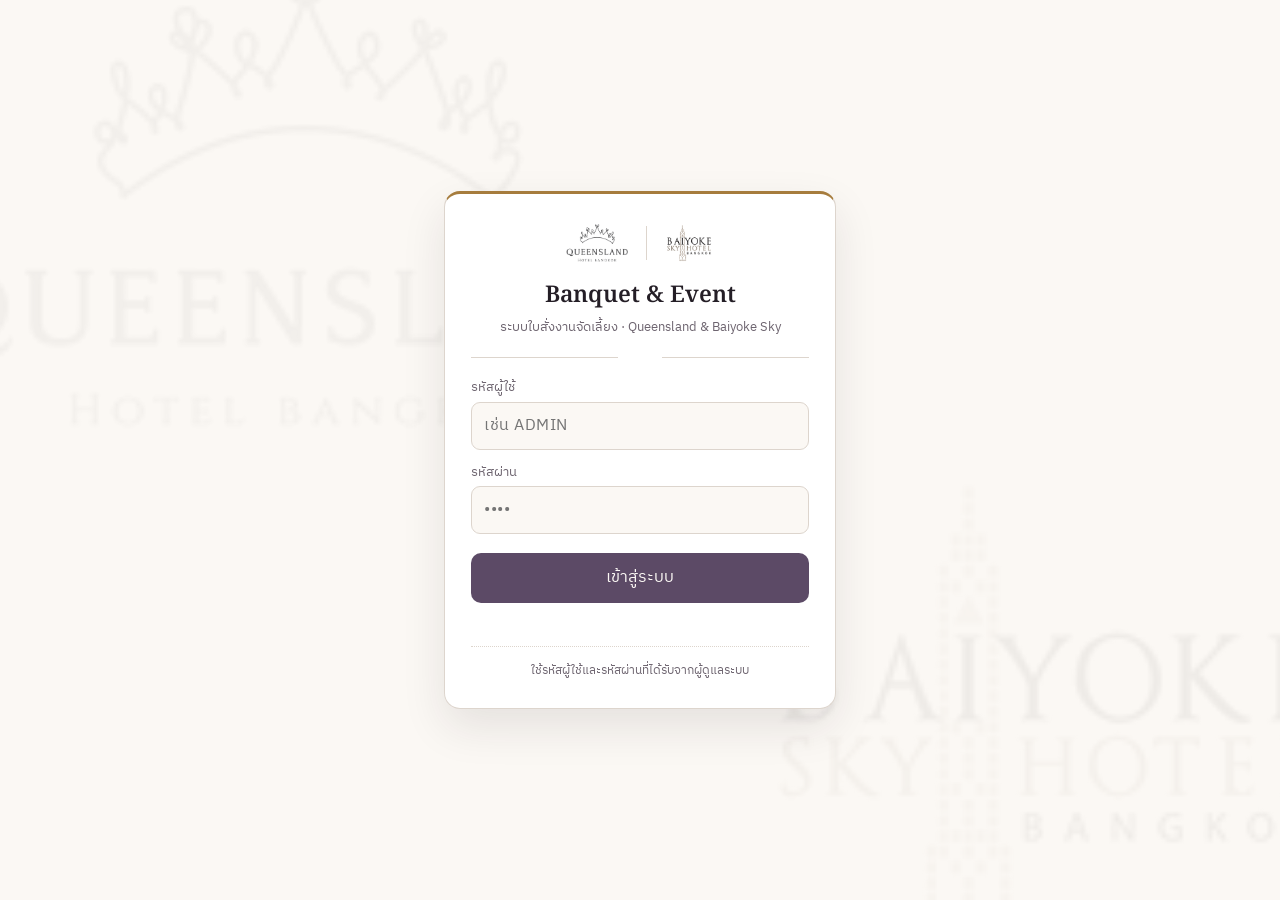
<file: index(20260918-233137) (1).html>
<!DOCTYPE html>
<html lang="th">
<head>
<meta charset="utf-8">
<meta name="viewport" content="width=device-width, initial-scale=1, viewport-fit=cover">
<meta name="robots" content="noindex, nofollow, noarchive">
<title>Banquet &amp; Event — ตัวอย่างหน้าเว็บ</title>
<link rel="preconnect" href="https://fonts.googleapis.com">
<link rel="preconnect" href="https://fonts.gstatic.com" crossorigin>
<link href="https://fonts.googleapis.com/css2?family=IBM+Plex+Sans+Thai:wght@400;500;600&family=Noto+Serif+Thai:wght@500;600&display=swap" rel="stylesheet">
<style>
:root{
  --paper:#FBF8F4; --card:#FFFFFF; --ink:#241E26; --muted:#6E6570;
  --plum:#5C4A66; --band:#EAE3F0; --line:#DDD5CD; --gold:#A67C3D;
  --ok:#3F7256; --soft:#F3EEE8; --warn:#B0802C;
}
:root[data-hotel="BY"]{
  --plum:#2E4A63; --band:#DCE6EE; --gold:#A98A57;
}
@media (prefers-color-scheme: dark){
  :root:not([data-theme="light"]){
    --paper:#191519; --card:#211C22; --ink:#EFE9EE; --muted:#A79FA8;
    --plum:#C6ADD6; --band:#332B3A; --line:#3A333C; --gold:#D6AC68;
    --ok:#7FBE9B; --soft:#262029; --warn:#D8AE5A;
  }
}
:root[data-theme="dark"]{
  --paper:#191519; --card:#211C22; --ink:#EFE9EE; --muted:#A79FA8;
  --plum:#C6ADD6; --band:#332B3A; --line:#3A333C; --gold:#D6AC68;
  --ok:#7FBE9B; --soft:#262029; --warn:#D8AE5A;
}
@media (prefers-color-scheme: dark){
  :root[data-hotel="BY"]:not([data-theme="light"]){
    --plum:#9CC2DF; --band:#22313C; --gold:#D3B383;
  }
}
:root[data-hotel="BY"][data-theme="dark"]{
  --plum:#9CC2DF; --band:#22313C; --gold:#D3B383;
}
*{box-sizing:border-box}
html,body{margin:0;padding:0}
body{background:var(--paper);color:var(--ink);
  font-family:"IBM Plex Sans Thai","Helvetica Neue",Arial,sans-serif;font-size:15px;line-height:1.55;-webkit-text-size-adjust:100%}
h1,h2,h3{font-family:"Noto Serif Thai",Georgia,serif;font-weight:600;margin:0}
button,input,select,textarea{font:inherit;color:inherit}
img{max-width:100%}

.shell{max-width:1180px;margin:0 auto;padding:0 14px 96px}
.top{position:sticky;top:0;z-index:30;background:var(--paper);border-bottom:1px solid var(--line);
  display:flex;align-items:center;gap:12px;padding:10px 0 9px;flex-wrap:wrap}
.brand{display:flex;align-items:center;gap:10px;min-height:38px}
.brand img{height:34px;width:auto;object-fit:contain}
.brand .who{font-size:12px;color:var(--muted);line-height:1.2}
.brand .who b{display:block;font-size:13.5px;color:var(--ink);font-weight:600}
.hotelpick{display:flex;border:1px solid var(--line);border-radius:999px;overflow:hidden;background:var(--card)}
.hotelpick button{border:0;background:transparent;padding:7px 14px;font-size:13px;cursor:pointer;color:var(--muted)}
.hotelpick button[aria-pressed="true"]{background:var(--plum);color:var(--paper)}

.tabs{position:fixed;left:0;right:0;bottom:0;z-index:40;display:flex;background:var(--card);
  border-top:1px solid var(--line);padding-bottom:env(safe-area-inset-bottom)}
.tabs button{flex:1;border:0;background:transparent;padding:10px 4px 11px;cursor:pointer;font-size:12px;
  color:var(--muted);display:flex;flex-direction:column;align-items:center;gap:3px}
.tabs button .dot{width:22px;height:3px;border-radius:2px;background:transparent}
.tabs button[aria-selected="true"]{color:var(--ink);font-weight:600}
.tabs button[aria-selected="true"] .dot{background:var(--gold)}
@media(min-width:880px){
  .tabs{position:sticky;top:59px;bottom:auto;border-top:0;border-bottom:1px solid var(--line);background:var(--paper);gap:4px}
  .tabs button{flex:0 0 auto;flex-direction:row;padding:10px 14px;font-size:14px;gap:8px}
  .tabs button .dot{width:6px;height:6px;border-radius:50%}
  .shell{padding-bottom:40px}
}

.view{display:none;padding-top:16px}
.view.on{display:block}
.sectionhead{display:flex;align-items:baseline;gap:10px;margin:0 0 12px}
.sectionhead h2{font-size:21px}
.sectionhead span{font-size:13px;color:var(--muted)}

.card{background:var(--card);border:1px solid var(--line);border-radius:10px;margin-bottom:12px;overflow:hidden}
.band{background:var(--band);padding:8px 14px;font-weight:600;font-size:14px;display:flex;justify-content:space-between;align-items:center;gap:8px}
.band .who{font-weight:400;font-size:12.5px;color:var(--muted)}
.pad{padding:13px 14px}

.hero{position:relative;overflow:hidden;background:var(--card);border:1px solid var(--line);
  border-top:3px solid var(--gold);border-radius:14px;padding:17px 18px 15px;margin:4px 0 16px}
.hero .wm{position:absolute;right:-30px;top:50%;transform:translateY(-50%);height:230%;width:auto;
  opacity:.07;pointer-events:none;user-select:none}
.hero .hi{display:flex;align-items:center;gap:13px;position:relative}
.hero .mark{height:40px;width:auto;object-fit:contain;flex:none}
.hero .hi b{display:block;font-family:"Noto Serif Thai",serif;font-size:18.5px;line-height:1.25}
.hero .hi span{font-size:12.5px;color:var(--muted)}
.hero .rule{height:1px;background:var(--line);margin:13px 0 12px;position:relative}
.hero .rule:before{content:"";position:absolute;left:0;top:0;width:52px;height:1px;background:var(--gold)}
.hero .hstat{display:flex;gap:22px;flex-wrap:wrap;position:relative}
.hero .hstat div{font-size:12px;color:var(--muted)}
.hero .hstat div b{display:block;font-family:"Noto Serif Thai",serif;font-size:19px;color:var(--ink);
  line-height:1.2;font-variant-numeric:tabular-nums}
@media (prefers-reduced-motion: no-preference){
  .heroAll.in{animation:heroIn .5s cubic-bezier(.2,.7,.3,1)}
  .hero.in{animation:heroIn .5s cubic-bezier(.2,.7,.3,1)}
  @keyframes heroIn{from{opacity:0;transform:translateY(-6px)}to{opacity:1;transform:none}}
  .hero.in .wm{animation:wmIn .8s ease-out}
  @keyframes wmIn{from{opacity:0;transform:translateY(-50%) scale(1.08)}to{opacity:.07;transform:translateY(-50%) scale(1)}}
}
@media (prefers-color-scheme: dark){
  :root:not([data-theme="light"]) .hero .wm,
  :root:not([data-theme="light"]) .hero .mark,
  :root:not([data-theme="light"]) .brand img,
  :root:not([data-theme="light"]) .hcell .ct img,
:root:not([data-theme="light"]) .beohead img{filter:invert(1) brightness(1.9) contrast(.85)}
}
:root[data-theme="dark"] .hero .wm,
:root[data-theme="dark"] .hero .mark,
:root[data-theme="dark"] .brand img,
:root[data-theme="dark"] .hcell .ct img,
:root[data-theme="dark"] .beohead img{filter:invert(1) brightness(1.9) contrast(.85)}

.heroAll{display:none;border:1px solid var(--line);border-radius:14px;overflow:hidden;
  margin:4px 0 16px;background:var(--card)}
.heroAll .ghead{background:var(--plum);color:var(--paper);padding:10px 16px;display:flex;
  align-items:baseline;justify-content:space-between;gap:10px;flex-wrap:wrap}
.heroAll .ghead b{font-family:"Noto Serif Thai",serif;font-size:16px;font-weight:600;letter-spacing:.2px}
.heroAll .ghead span{font-size:12.5px;opacity:.88}
.hsplit{display:grid;grid-template-columns:1fr 1fr;gap:1px;background:var(--line)}
@media(max-width:600px){.hsplit{grid-template-columns:1fr}}
.hcell{position:relative;display:block;width:100%;text-align:left;border:0;cursor:pointer;
  background:var(--card);color:inherit;padding:15px 16px 16px 19px;font:inherit}
.hcell:hover{background:var(--soft)}
.hcell:before{content:"";position:absolute;left:0;top:0;bottom:0;width:3px;background:var(--plum)}
.hcell.b:before{background:var(--gold)}
.hcell .ct{display:flex;align-items:center;gap:10px}
.hcell .ct img{height:25px;width:auto;object-fit:contain;flex:none}
.hcell .ct b{font-family:"Noto Serif Thai",serif;font-size:14.5px;font-weight:600;line-height:1.3}
.hcell .cn{display:flex;gap:20px;margin-top:12px;flex-wrap:wrap}
.hcell .cn div{font-size:11.5px;color:var(--muted)}
.hcell .cn b{display:block;font-family:"Noto Serif Thai",serif;font-size:20px;line-height:1.2;
  color:var(--ink);font-variant-numeric:tabular-nums}
.hcell .go{position:absolute;right:14px;top:16px;font-size:11.5px;color:var(--plum)}
.hshare{padding:13px 16px;border-top:1px solid var(--line)}
.hshare .hb{height:9px;border-radius:5px;overflow:hidden;display:flex;background:var(--soft)}
.hshare .hb i{display:block;height:100%}
.hshare .hb i.a{background:var(--plum)}
.hshare .hb i.b{background:var(--gold)}
.hshare .hl{display:flex;gap:18px;flex-wrap:wrap;margin-top:9px;font-size:12px;color:var(--muted)}
.hshare .hl i{display:inline-block;width:9px;height:9px;border-radius:3px;margin-right:6px;vertical-align:-1px}
.hshare .hl b{color:var(--ink);font-weight:600;font-variant-numeric:tabular-nums}
.hrow{display:flex;gap:22px;padding:13px 16px;flex-wrap:wrap;border-top:1px solid var(--line);background:var(--soft)}
.hrow div{font-size:12px;color:var(--muted)}
.hrow div b{display:block;font-family:"Noto Serif Thai",serif;font-size:18px;color:var(--ink);font-variant-numeric:tabular-nums}
.listwrap{max-width:820px}
.mhead{display:flex;align-items:flex-end;gap:12px;flex-wrap:wrap;
  border-bottom:1px solid var(--line);padding-bottom:10px;margin:2px 0 6px}
.mhead h2{font-size:27px;letter-spacing:.2px}
.mhead .st{font-size:13px;color:var(--muted);flex:1;padding-bottom:4px}
.mhead .newbtn{border:1px solid var(--line);background:var(--card);color:var(--plum);
  border-radius:999px;padding:7px 15px;font-size:13.5px;cursor:pointer;margin-bottom:2px}
.mhead .newbtn:hover{border-color:var(--plum)}

.dgroup{display:flex;gap:14px;padding:16px 0 4px;border-bottom:1px solid var(--line)}
.dgroup:last-child{border-bottom:0}
.dcol{flex:0 0 54px;text-align:center;position:relative;padding-top:2px}
.dcol b{display:block;font-family:"Noto Serif Thai",serif;font-size:29px;line-height:1;color:var(--ink)}
.dcol i{display:block;font-style:normal;font-size:12px;color:var(--muted);margin-top:3px}
.dcol em{display:block;font-style:normal;font-size:11px;color:var(--gold);margin-top:5px}
.dcol:after{content:"";position:absolute;left:50%;top:62px;bottom:-4px;width:1px;background:var(--line)}
.dsum{font-size:12px;color:var(--muted);padding:2px 2px 4px;display:flex;gap:8px;flex-wrap:wrap}
.dsum b{color:var(--warn)}
.dcards{flex:1;min-width:0;display:grid;gap:10px}

.fcard{width:100%;text-align:left;background:var(--card);border:1px solid var(--line);
  border-radius:12px;padding:13px 15px;cursor:pointer;display:block;position:relative;overflow:hidden}
.fcard:before{content:"";position:absolute;left:0;top:0;bottom:0;width:3px;background:var(--line)}
.fcard.ok:before{background:var(--ok)}
.fcard.wait:before{background:var(--warn)}
.fcard:hover{border-color:var(--plum)}
.fcard .eye{display:flex;justify-content:space-between;gap:10px;font-size:12px;color:var(--muted)}
.fcard .eye .dc{color:var(--plum)}
.fcard h3{font-size:17px;line-height:1.35;margin:5px 0 6px;font-weight:600}
.fcard .where{font-size:13px;color:var(--muted);line-height:1.45}
.fcard .foot{display:flex;align-items:center;gap:10px;flex-wrap:wrap;margin-top:10px;
  border-top:1px dotted var(--line);padding-top:9px}
.fcard .stt{font-size:12.5px;display:flex;align-items:center;gap:6px;color:var(--muted)}
.fcard .stt s{width:7px;height:7px;border-radius:50%;background:var(--line);text-decoration:none}
.fcard.ok .stt s{background:var(--ok)}
.fcard.wait .stt s{background:var(--warn)}
.fcard .amt{margin-left:auto;font-family:"Noto Serif Thai",serif;font-size:16px;font-variant-numeric:tabular-nums}
.fcard .amt u{text-decoration:none;font-family:"IBM Plex Sans Thai",sans-serif;font-size:11.5px;color:var(--muted);margin-left:3px}
.fcard.flash{border-color:var(--gold);box-shadow:0 0 0 3px color-mix(in srgb,var(--gold) 25%,transparent)}
@media (prefers-reduced-motion: no-preference){.fcard.flash{animation:fl 1.6s ease-out}}
@keyframes fl{0%{box-shadow:0 0 0 0 color-mix(in srgb,var(--gold) 55%,transparent)}
 100%{box-shadow:0 0 0 12px transparent}}
.fcard.past{opacity:.66}
.fcard.past:hover{opacity:1}
.tag2.next{background:var(--gold);color:var(--paper);border-color:transparent;font-weight:600}
.tag2.live{background:var(--ok);color:var(--paper);border-color:transparent;font-weight:600}
.x2{border:0;background:transparent;color:#B4573F;font-size:11.5px;cursor:pointer;padding:0 4px}
.tag2.hold{color:var(--warn);border-color:currentColor}
.tag2.done{color:var(--ok);border-color:currentColor}
.filt{display:flex;gap:7px;margin:0 0 14px;flex-wrap:wrap}
.filt button{border:1px solid var(--line);background:var(--card);border-radius:999px;padding:6px 14px;
  font-size:13px;cursor:pointer;color:var(--muted)}
.filt button[aria-pressed="true"]{background:var(--plum);color:var(--paper);border-color:var(--plum)}
.tag2{font-size:11.5px;border:1px solid var(--line);border-radius:5px;padding:1px 7px;color:var(--muted)}
.chip{font-size:12px;border:1px solid var(--line);border-radius:999px;padding:2px 9px;color:var(--muted);background:var(--soft)}
.chip.ok{color:var(--ok);border-color:currentColor;background:transparent}
.chip.wait{color:var(--warn);border-color:currentColor;background:transparent}
.chip.draft{color:var(--plum);border-color:currentColor;background:transparent}

.beohead{border:1px solid var(--line);border-radius:10px;overflow:hidden;background:var(--card);margin-bottom:14px}
.beohead .strip{background:var(--plum);color:var(--paper);padding:9px 14px;display:flex;justify-content:space-between;font-size:13px;gap:10px;flex-wrap:wrap}
.beohead .body{padding:16px 14px;text-align:center}
.beohead img{height:56px;margin-bottom:8px}
.beohead h1{font-size:20px;line-height:1.35}
.beohead .sub{color:var(--muted);font-size:13.5px;margin-top:4px}

.row{display:flex;gap:10px;padding:8px 0;border-bottom:1px dotted var(--line);font-size:14px}
.row:last-child{border-bottom:0}
.row .k{flex:0 0 104px;color:var(--muted);font-size:13px}
.row .v{flex:1;min-width:0}
.row .v input{width:100%;border:1px solid transparent;background:transparent;border-radius:6px;padding:3px 6px;margin:-3px -6px}
.row .v input:focus{outline:none;border-color:var(--plum);background:var(--paper)}

.two{display:grid;gap:12px}
@media(min-width:880px){.two{grid-template-columns:1fr 1fr;align-items:start}}

.task{display:flex;gap:9px;padding:6px 0;font-size:14px;align-items:flex-start;cursor:pointer}
.task input{margin:4px 0 0;accent-color:var(--plum);width:17px;height:17px;flex:none}
.task span{flex:1}
.task input:checked + span{color:var(--muted);text-decoration:line-through}

.prog div{display:flex;gap:12px;padding:7px 0;border-bottom:1px dotted var(--line);font-size:14px}
.prog div:last-child{border-bottom:0}
.prog b{flex:0 0 52px;font-weight:600;color:var(--gold)}

/* days */
.day{border-bottom:1px solid var(--line);padding:12px 14px}
.day:last-child{border-bottom:0}
.day .hd{display:flex;justify-content:space-between;gap:10px;flex-wrap:wrap;align-items:baseline}
.day .hd b{font-size:14.5px}
.day .hd span{font-size:12.5px;color:var(--muted)}
.setsel{width:100%;border:1px solid var(--line);background:var(--paper);border-radius:8px;padding:8px 10px;font-size:14px;margin-top:8px}
details.menu{margin-top:8px;border:1px solid var(--line);border-radius:8px;overflow:hidden}
details.menu > summary{list-style:none;cursor:pointer;padding:8px 11px;font-size:13.5px;color:var(--plum);background:var(--soft)}
details.menu > summary::-webkit-details-marker{display:none}
details.menu[open] > summary{border-bottom:1px solid var(--line)}
.menugrp{border-bottom:1px dotted var(--line);padding:8px 11px}
.menugrp:last-child{border-bottom:0}
.menugrp .gh{display:flex;justify-content:space-between;gap:8px;font-size:13px;font-weight:600;margin-bottom:2px}
.count{font-size:12px;color:var(--muted);font-weight:400}
.count.over{color:#B4573F;font-weight:600}
.fixedlist{font-size:13px;color:var(--muted)}
.fixedlist div{padding:3px 0}

/* revenue lines */
table{width:100%;border-collapse:collapse;font-size:14px}
th,td{padding:8px 8px;border-bottom:1px solid var(--line);text-align:right}
th:first-child,td:first-child{text-align:left}
thead th{font-size:12.5px;color:var(--muted);font-weight:500;background:var(--band)}
tfoot td{font-weight:600;border-bottom:0;background:var(--soft)}
.money{font-variant-numeric:tabular-nums}

.kpis{display:grid;grid-template-columns:1fr 1fr;gap:10px;margin-bottom:14px}
@media(min-width:760px){.kpis{grid-template-columns:repeat(4,1fr)}}
.kpi{background:var(--card);border:1px solid var(--line);border-radius:10px;padding:12px 13px}
.kpi b{display:block;font-family:"Noto Serif Thai",serif;font-size:21px;line-height:1.2}
.kpi span{font-size:12.5px;color:var(--muted)}

/* wizard */
.dcard{border:1px solid var(--line);border-radius:10px;padding:12px 13px;margin-bottom:10px;background:var(--card)}
.dcard.off{opacity:.45}
.dcard .dh{display:flex;gap:9px;align-items:center}
.dcard .dh input[type=checkbox]{width:18px;height:18px;accent-color:var(--plum)}
.dcard .dh b{font-size:14.5px;flex:1}
.dcard .dh .x{border:0;background:transparent;color:var(--muted);cursor:pointer;font-size:16px}
.dcard input.who,.dcard textarea{width:100%;border:1px solid var(--line);background:var(--paper);
  border-radius:8px;padding:8px 10px;font-size:14px;margin-top:8px}
.dcard textarea{resize:vertical;line-height:1.6}
.steps{display:flex;gap:6px;margin:2px 0 16px}
.steps div{flex:1;text-align:center;font-size:11px;color:var(--muted);padding-bottom:7px;border-bottom:3px solid var(--line)}
.steps div.on{color:var(--ink);font-weight:600;border-bottom-color:var(--gold)}
.steps div.done{border-bottom-color:var(--plum);color:var(--plum)}
.step{display:none}
.step.on{display:block}
.wnav{display:flex;gap:9px;margin-top:16px;align-items:center;flex-wrap:wrap}
.wnav .sp{flex:1}
.prev{background:transparent;border:1px solid var(--line);border-radius:9px;padding:11px 18px;font-size:14.5px;cursor:pointer;color:var(--muted)}
.rv{border:1px solid var(--line);border-radius:12px;overflow:hidden}
.rv .rvh{background:var(--plum);color:var(--paper);padding:9px 13px;font-size:12.5px;display:flex;justify-content:space-between;gap:10px;flex-wrap:wrap}
.rv .rvb{padding:15px 14px;text-align:center;border-bottom:1px solid var(--line)}
.rv .rvb img{height:44px;margin-bottom:7px}
.rv .rvb h3{font-size:17px;line-height:1.35}
.rv .rvb span{font-size:12.5px;color:var(--muted)}
.rv table{margin:0}
.rv .warn{padding:10px 13px;font-size:12.5px;color:var(--warn);border-top:1px dotted var(--line)}

/* login gate */
#gate{position:fixed;inset:0;z-index:120;background:var(--paper);display:flex;align-items:center;
  justify-content:center;padding:22px;overflow:auto}
#gate.off{display:none}
#gate .wmL,#gate .wmR{position:fixed;opacity:.05;pointer-events:none;height:52vh;width:auto}
#gate .wmL{left:-6vw;top:-4vh}
#gate .wmR{right:-6vw;bottom:-4vh}
.gcard{position:relative;width:100%;max-width:392px;background:var(--card);border:1px solid var(--line);
  border-top:3px solid var(--gold);border-radius:16px;padding:30px 26px 24px;
  box-shadow:0 18px 44px rgba(36,30,38,.10)}
.glogos{display:flex;align-items:center;justify-content:center;gap:18px;margin-bottom:20px}
.glogos img{height:38px;width:auto;object-fit:contain}
.glogos s{width:1px;height:34px;background:var(--line);text-decoration:none}
.gcard h1{font-size:23px;text-align:center;line-height:1.3}
.gcard .sub{text-align:center;font-size:13px;color:var(--muted);margin:5px 0 20px}
.gcard .rule{height:1px;background:var(--line);margin:0 0 20px;position:relative}
.gcard .rule:before{content:"";position:absolute;left:50%;transform:translateX(-50%);top:-4px;
  width:44px;height:9px;background:var(--card);color:var(--gold);text-align:center;font-size:11px;line-height:9px}
.gf{margin-bottom:13px}
.gf label{display:block;font-size:12.5px;color:var(--muted);margin-bottom:4px}
.gf input{width:100%;border:1px solid var(--line);background:var(--paper);border-radius:9px;
  padding:11px 12px;font-size:15.5px;letter-spacing:.5px}
.gf input:focus{outline:2px solid var(--plum);outline-offset:-2px}
.gbtn{width:100%;background:var(--plum);color:var(--paper);border:0;border-radius:10px;
  padding:13px;font-size:15.5px;cursor:pointer;margin-top:6px}
.gerr{color:#B4573F;font-size:13px;min-height:19px;text-align:center;margin:8px 0 0}
.ghint{margin-top:16px;border-top:1px dotted var(--line);padding-top:12px;font-size:12px;color:var(--muted);text-align:center}
.ghint b{color:var(--ink)}
.ghint div{padding:3px 0}
@media (prefers-reduced-motion: no-preference){
  .gcard{animation:gIn .5s cubic-bezier(.2,.7,.3,1)}
  @keyframes gIn{from{opacity:0;transform:translateY(10px)}to{opacity:1;transform:none}}
}
.userchip{display:flex;align-items:center;gap:8px;font-size:12.5px;color:var(--muted)}
.userchip b{color:var(--ink);font-weight:600}
.userchip button{border:1px solid var(--line);background:transparent;border-radius:999px;
  padding:4px 11px;font-size:12px;cursor:pointer;color:var(--muted)}
.rolebadge{border:1px solid var(--line);border-radius:5px;padding:1px 7px;font-size:11.5px;color:var(--plum)}

/* report */
.scope{display:flex;gap:7px;margin-bottom:14px;flex-wrap:wrap}
.scope button{border:1px solid var(--line);background:var(--card);border-radius:999px;padding:6px 14px;
  font-size:13px;cursor:pointer;color:var(--muted)}
.scope button[aria-pressed="true"]{background:var(--plum);color:var(--paper);border-color:var(--plum)}
.rgrid{display:grid;gap:12px}
@media(min-width:880px){.rgrid.two{grid-template-columns:1fr 1fr;align-items:start}}
.bars{display:grid;gap:11px}
.brow .bl{display:flex;justify-content:space-between;gap:10px;font-size:13px;margin-bottom:4px}
.brow .bl span{color:var(--muted);font-size:12.5px;white-space:nowrap}
.brow .bt{height:9px;border-radius:5px;background:var(--soft);overflow:hidden;display:flex}
.brow .bt i{display:block;height:100%}
.brow .bt i.a{background:var(--plum)}
.brow .bt i.b{background:var(--gold)}
.brow .bt i.c{background:var(--ok)}
.legend{display:flex;gap:14px;flex-wrap:wrap;font-size:12.5px;color:var(--muted);margin-top:12px}
.legend i{display:inline-block;width:10px;height:10px;border-radius:3px;margin-right:5px;vertical-align:-1px}
.donutwrap{display:flex;gap:18px;align-items:center;flex-wrap:wrap}
.donutwrap svg{flex:none}
.dleg{flex:1;min-width:170px;display:grid;gap:7px;font-size:13px}
.dleg div{display:flex;gap:8px;align-items:baseline}
.dleg i{width:10px;height:10px;border-radius:3px;flex:none;margin-top:5px}
.dleg b{margin-left:auto;font-variant-numeric:tabular-nums}
.rank{display:grid;gap:8px}
.rank .r{display:flex;gap:10px;align-items:baseline;font-size:13.5px;padding-bottom:7px;border-bottom:1px dotted var(--line)}
.rank .r:last-child{border-bottom:0}
.rank .r em{font-style:normal;font-family:"Noto Serif Thai",serif;color:var(--gold);flex:0 0 20px}
.rank .r b{margin-left:auto;font-weight:600;font-variant-numeric:tabular-nums;white-space:nowrap}
.rank .r span{color:var(--muted);font-size:12px}

/* photos */
.catbar{display:flex;gap:7px;overflow-x:auto;padding:2px 0 12px}
.catbar button{white-space:nowrap;border:1px solid var(--line);background:var(--card);border-radius:999px;padding:5px 13px;font-size:13px;cursor:pointer;color:var(--muted)}
.catbar button[aria-pressed="true"]{background:var(--plum);color:var(--paper);border-color:var(--plum)}
.grid{display:grid;grid-template-columns:repeat(auto-fill,minmax(140px,1fr));gap:10px}
.ph{position:relative;border:1px solid var(--line);border-radius:9px;overflow:hidden;background:var(--soft);aspect-ratio:4/3;cursor:zoom-in;padding:0}
.ph img{width:100%;height:100%;object-fit:cover;display:block}
.ph .tag{position:absolute;left:0;right:0;bottom:0;background:linear-gradient(transparent,rgba(0,0,0,.72));color:#fff;font-size:11.5px;padding:16px 8px 6px;text-align:left}
.add{border:1px dashed var(--line);border-radius:9px;aspect-ratio:4/3;background:transparent;cursor:pointer;
  display:flex;flex-direction:column;align-items:center;justify-content:center;gap:5px;color:var(--muted);font-size:13px}
.add:hover{border-color:var(--plum);color:var(--plum)}
.empty{border:1px dashed var(--line);border-radius:10px;padding:28px 18px;text-align:center;color:var(--muted);font-size:14px}

/* add form */
.addbtn{width:100%;border:1px dashed var(--line);background:transparent;border-radius:10px;padding:13px;font-size:14.5px;color:var(--plum);cursor:pointer;margin-bottom:12px}
.addbtn:hover{border-color:var(--plum)}
.form{display:grid;gap:11px}
@media(min-width:760px){.form{grid-template-columns:1fr 1fr}.form .wide{grid-column:1/-1}}
.fld label{display:block;font-size:12.5px;color:var(--muted);margin-bottom:3px}
.fld input,.fld select{width:100%;border:1px solid var(--line);background:var(--paper);border-radius:8px;padding:9px 10px;font-size:15px}
.fld input:focus,.fld select:focus{outline:2px solid var(--plum);outline-offset:-2px}
.save{background:var(--plum);color:var(--paper);border:0;border-radius:9px;padding:12px 20px;font-size:15px;cursor:pointer}
.ghost{background:transparent;border:1px solid var(--line);border-radius:8px;padding:7px 13px;font-size:13.5px;cursor:pointer;color:var(--plum)}
.err{color:#B4573F;font-size:13px;min-height:18px}
.back{background:transparent;border:0;color:var(--plum);font-size:14px;padding:0 0 10px;cursor:pointer}
.note{font-size:12.5px;color:var(--muted);padding:6px 2px 0}

.thumbs{display:flex;gap:8px;flex-wrap:wrap;margin-top:10px}
.thumb{position:relative;width:96px;border:1px solid var(--line);border-radius:8px;overflow:hidden;background:var(--soft);padding:0;cursor:zoom-in}
.thumb img{width:100%;height:68px;object-fit:cover;display:block}
.thumb span{display:block;font-size:10.5px;padding:4px 5px;color:var(--muted);line-height:1.3;text-align:left}
.thumbadd{width:96px;height:96px;border:1px dashed var(--line);border-radius:8px;background:transparent;color:var(--muted);
  font-size:11.5px;cursor:pointer;display:flex;flex-direction:column;align-items:center;justify-content:center;gap:3px}
.thumbadd:hover{border-color:var(--plum);color:var(--plum)}

/* send / print */
.sendrow{display:flex;gap:10px;align-items:center;padding:11px 14px;border-bottom:1px solid var(--line);flex-wrap:wrap}
.sendrow:last-child{border-bottom:0}
.sendrow .nm{flex:1;min-width:150px}
.sendrow .nm b{display:block;font-size:14.5px}
.sendrow .nm span{font-size:12.5px;color:var(--muted)}
.bar2{height:5px;border-radius:3px;background:var(--soft);overflow:hidden;margin-top:5px;max-width:190px}
.bar2 i{display:block;height:100%;background:var(--ok)}
.btns{display:flex;gap:8px;flex-wrap:wrap}
.toast{position:fixed;left:50%;transform:translateX(-50%);bottom:76px;z-index:80;background:var(--ink);color:var(--paper);
  padding:9px 16px;border-radius:999px;font-size:13.5px;opacity:0;pointer-events:none;transition:opacity .2s}
.toast.on{opacity:1}
#printArea{display:none}

/* report print header */
#repHead{display:none}
#repHead .rh{display:flex;align-items:center;gap:12px;border-bottom:2px solid var(--plum);
  padding-bottom:9px;margin-bottom:12px}
#repHead .rh img{height:34px;width:auto;object-fit:contain}
#repHead .rht{flex:1;padding-left:4px}
#repHead .rht b{display:block;font-family:"Noto Serif Thai",serif;font-size:15px;line-height:1.3}
#repHead .rht span{font-size:11px;color:var(--muted)}
#repHead .rhd{text-align:right;font-size:10.5px;color:var(--muted);line-height:1.5}

/* checks */
.checks{display:grid;gap:8px}
details.chk{border:1px solid var(--line);border-radius:9px;overflow:hidden;background:var(--paper)}
details.chk > summary{list-style:none;cursor:pointer;display:flex;align-items:center;gap:9px;
  padding:10px 13px;font-size:13.5px}
details.chk > summary::-webkit-details-marker{display:none}
details.chk > summary s{width:8px;height:8px;border-radius:50%;flex:none;text-decoration:none;background:var(--warn)}
details.chk.bad > summary s{background:#B4573F}
details.chk > summary span{flex:1}
details.chk > summary em{font-style:normal;color:var(--muted);font-size:12px}
details.chk > summary b{font-variant-numeric:tabular-nums;color:var(--muted);font-size:13px}
details.chk[open] > summary{border-bottom:1px solid var(--line);background:var(--soft)}
.chkjobs{display:grid;gap:1px;background:var(--line)}
.chkjobs button{border:0;background:var(--card);text-align:left;cursor:pointer;padding:9px 13px;
  font:inherit;font-size:13.5px;color:var(--ink)}
.chkjobs button:hover{background:var(--soft)}
.chkjobs button span{display:block;font-size:11.5px;color:var(--plum)}
.chkjobs button em{display:block;font-style:normal;font-size:11.5px;color:var(--muted)}
.okline{font-size:13.5px;color:var(--ok);padding:4px 2px}

/* KPI */
.dk{border:1px solid var(--line);border-radius:10px;padding:12px 13px;margin-bottom:10px;background:var(--paper);break-inside:avoid}
.dk.main{background:var(--card);border-color:var(--plum)}
.dkh{display:flex;align-items:center;gap:12px;flex-wrap:wrap}
.dkh svg{flex:none}
.dkn{flex:1;min-width:150px}
.dkn b{display:block;font-size:14.5px;font-weight:600}
.dkn span{font-size:11.5px;color:var(--muted)}
.dkt{font-style:normal;font-size:10.5px;border:1px solid var(--plum);color:var(--plum);
  border-radius:4px;padding:0 5px;margin-left:5px;vertical-align:2px}
.dkg{font-size:12px;border:1px solid currentColor;border-radius:999px;padding:2px 11px;font-weight:600}
.dkg.ok{color:var(--ok)} .dkg.plum{color:var(--plum)} .dkg.warn{color:var(--warn)} .dkg.bad{color:#B4573F}
.rg.ok{stroke:var(--ok)} .rg.plum{stroke:var(--plum)} .rg.warn{stroke:var(--warn)} .rg.bad{stroke:#B4573F}
.dkm{display:grid;gap:6px;margin-top:11px;border-top:1px dotted var(--line);padding-top:10px}
.mrow{display:flex;align-items:center;gap:10px;font-size:12.5px}
.mrow span{flex:1;min-width:120px;color:var(--muted)}
.mrow i{flex:0 0 96px;height:7px;border-radius:4px;background:var(--soft);overflow:hidden;display:block}
.mrow i b{display:block;height:100%;background:var(--plum)}
.mrow i b.ok{background:var(--ok)} .mrow i b.warn{background:var(--gold)} .mrow i b.bad{background:#B4573F}
.mrow em{font-style:normal;flex:0 0 38px;text-align:right;font-variant-numeric:tabular-nums}
.kpitab{margin-top:6px}
.kpitab td,.kpitab th{font-size:12.5px}

/* admin */
#adminNav{padding-bottom:14px}
.adtab{width:100%}
.adtab td,.adtab th{font-size:13px;vertical-align:top}
.adtab td .sub2{color:var(--muted);font-size:11.5px}
.adtab td.acts{white-space:nowrap;text-align:right}
.adtab td.acts button{margin-left:5px;margin-bottom:4px}
.danger2{color:#B4573F !important;border-color:currentColor !important}
.erow{border:1px solid var(--line);border-radius:10px;padding:12px 13px;margin-bottom:10px;background:var(--paper)}
.erow .rowtop{display:flex;align-items:center;gap:9px;margin-bottom:9px}
.erow .rowtop b{flex:1;font-size:14px}
.erow textarea{width:100%;border:1px solid var(--line);background:var(--card);border-radius:8px;
  padding:9px 10px;font-size:14px;line-height:1.6;resize:vertical}
.savebar{position:sticky;bottom:64px;z-index:20;display:flex;gap:8px;flex-wrap:wrap;
  background:var(--paper);border-top:1px solid var(--line);padding:11px 0}
@media(min-width:880px){.savebar{bottom:0}}
.logobox{display:flex;gap:14px;align-items:center;flex-wrap:wrap;margin-top:12px;
  border:1px solid var(--line);border-radius:10px;padding:12px;background:var(--paper)}
.logobox img{height:44px;width:auto;object-fit:contain;background:var(--card);padding:4px 8px;border-radius:6px}
@media (prefers-color-scheme: dark){:root:not([data-theme="light"]) .logobox img{filter:invert(1) brightness(1.9) contrast(.85)}}
:root[data-theme="dark"] .logobox img{filter:invert(1) brightness(1.9) contrast(.85)}

/* modal */
.modal{position:fixed;inset:0;z-index:110;background:rgba(20,16,22,.55);display:none;align-items:center;justify-content:center;padding:22px}
.modal.on{display:flex}
.mbox{background:var(--card);border:1px solid var(--line);border-radius:14px;max-width:380px;width:100%;padding:20px}
.mbox h3{font-size:17px;margin-bottom:8px}
.mbox p{font-size:13.5px;color:var(--muted);margin:0 0 14px}
.mbox input{width:100%;border:1px solid var(--line);background:var(--paper);border-radius:8px;padding:10px;font-size:15px;margin-bottom:14px}
.mbox .btns{justify-content:flex-end}
.mbox .danger{background:#B4573F;color:#fff;border:0;border-radius:9px;padding:10px 18px;font-size:14.5px;cursor:pointer}

/* sheet preview */
.sheetbar{display:flex;gap:9px;flex-wrap:wrap;margin-bottom:12px;align-items:center}
.sheetwrap{background:#fff;border:1px solid var(--line);border-radius:10px;padding:14px;overflow-x:auto}
.sheet{width:750px;color:#111;font-size:11.5px;line-height:1.45}
.sheet *{box-sizing:border-box}
.sheet .final{text-align:center;font-weight:600;color:#C0392B;border:1px solid #000;border-bottom:0;padding:3px}
.sheet .top{display:flex;border:1px solid #000;align-items:flex-start}
.sheet .top>div{padding:6px 9px}
.sheet .top .l{flex:1}
.sheet .top .l b{font-size:14px;display:block;letter-spacing:.3px}
.sheet .top .c{flex:0 0 190px;text-align:center}
.sheet .top .c img{height:40px}
.sheet .top .r{flex:0 0 165px;text-align:right;color:#C0392B;font-weight:600}
.sheet .band{background:#CFC3DC;border:1px solid #000;border-top:0;padding:5px 9px;text-align:center;font-weight:600;font-size:12.5px}
.sheet .info{border:1px solid #000;border-top:0}
.sheet .info div{padding:3px 9px;border-bottom:1px dotted #888}
.sheet .info div:last-child{border-bottom:0}
.sheet table{width:100%;border-collapse:collapse;border:1px solid #000;border-top:0}
.sheet th,.sheet td{border:1px solid #777;padding:4px 7px;text-align:left;font-size:11px}
.sheet th{background:#CFC3DC;font-weight:600}
.sheet .price{border:1px solid #000;border-top:0;padding:5px 9px}
.sheet .cols{display:grid;grid-template-columns:1fr 1fr;gap:0;border:1px solid #000;border-top:0}
.sheet .bx{border-right:1px solid #777;border-bottom:1px solid #777;padding:0 0 6px}
.sheet .bx:nth-child(2n){border-right:0}
.sheet .bx h4{background:#CFC3DC;padding:3px 8px;font-size:11.5px;font-family:inherit;font-weight:600;border-bottom:1px solid #777}
.sheet .bx ul{margin:5px 0 0;padding-left:20px}
.sheet .bx li{padding:1px 0}
.sheet .bx .ph{display:flex;gap:5px;flex-wrap:wrap;padding:6px 8px 0}
.sheet .bx .ph figure{margin:0;width:88px}
.sheet .bx .ph img{width:100%;height:62px;object-fit:cover;border:1px solid #777}
.sheet .bx .ph figcaption{font-size:8.5px;line-height:1.25;padding-top:2px}
.sheet .sign{display:grid;grid-template-columns:repeat(4,1fr);border:1px solid #000;border-top:0}
.sheet .sign div{padding:6px 8px 26px;border-right:1px solid #777;font-size:10.5px}
.sheet .sign div:last-child{border-right:0}

@media print{
  @page{size:A4;margin:9mm}
  body{background:#fff}
  .tabs,.top,.lb,.toast,.modal,#gate,.sheetbar,.note,.sectionhead,.back{display:none !important}
  .view{display:none !important}
  #view-sheet{display:block !important}
  .shell{padding:0;max-width:none}
  .sheetwrap{border:0;padding:0;overflow:visible}
  .sheet{width:100%;font-size:9.5px}
  .sheet .bx,.sheet table{break-inside:avoid}
  body.repPrint #view-sheet{display:none !important}
  body.repPrint #view-rev{display:block !important}
  body.repPrint .scope{display:none !important}
  body.repPrint{--paper:#fff;--card:#fff;--ink:#1c171e;--muted:#5d5560;--line:#cfc7c0;--soft:#F4F1ED;--band:#EAE3F0}
  body.repPrint *{-webkit-print-color-adjust:exact;print-color-adjust:exact}
  body.repPrint #repHead{display:block}
  body.repPrint .view{padding-top:0}
  body.repPrint .kpis{grid-template-columns:repeat(4,1fr);gap:7px;margin-bottom:10px}
  body.repPrint .kpi{border:1px solid #cfc7c0;padding:8px 9px}
  body.repPrint .kpi b{font-size:16px}
  body.repPrint .kpi span{font-size:10px}
  body.repPrint .rgrid.two{grid-template-columns:1fr 1fr;gap:8px}
  body.repPrint .card{border:1px solid #cfc7c0;margin-bottom:8px;break-inside:avoid}
  body.repPrint .band{padding:5px 10px;font-size:11.5px}
  body.repPrint .band .who{font-size:10px}
  body.repPrint .pad{padding:9px 10px;font-size:11px}
  body.repPrint table{font-size:10.5px}
  body.repPrint th,body.repPrint td{padding:4px 5px}
  body.repPrint .rank .r,body.repPrint .brow .bl{font-size:10.5px}
  body.repPrint details.chk{break-inside:avoid}
  body.repPrint details.chk > summary{padding:6px 10px;font-size:11px}
  body.repPrint .chkjobs button{padding:5px 10px;font-size:10.5px}
  body.repPrint .donutwrap{gap:12px}
}

/* lightbox */
.lb{position:fixed;inset:0;z-index:90;background:rgba(14,11,15,.96);display:none;touch-action:none}
.lb.on{display:block}
.lb .stage{position:absolute;inset:0;overflow:hidden;display:flex;align-items:center;justify-content:center}
.lb img{max-width:100%;max-height:100%;transform-origin:center center;will-change:transform;user-select:none;-webkit-user-drag:none}
.lb .bar{position:absolute;top:0;left:0;right:0;display:flex;align-items:center;gap:10px;padding:12px 14px;
  padding-top:calc(12px + env(safe-area-inset-top));color:#fff;font-size:13.5px;background:linear-gradient(rgba(0,0,0,.6),transparent)}
.lb .bar .x{margin-left:auto}
.lb button{background:rgba(255,255,255,.14);border:0;color:#fff;border-radius:999px;width:38px;height:38px;font-size:17px;cursor:pointer}
.lb .nav{position:absolute;bottom:0;left:0;right:0;display:flex;justify-content:center;gap:14px;align-items:center;
  padding:14px;padding-bottom:calc(14px + env(safe-area-inset-bottom));color:#fff;font-size:13px}
.hint{position:absolute;bottom:64px;left:0;right:0;text-align:center;color:rgba(255,255,255,.62);font-size:12px}
@media (prefers-reduced-motion: no-preference){.lb img{transition:transform .12s ease-out}}
.lb img.dragging{transition:none}
</style>
</head>
<body>

<div id="gate">
  <img class="wmL" id="gwL" alt=""><img class="wmR" id="gwR" alt="">
  <div class="gcard">
    <div class="glogos"><img id="gl1" alt=""><s></s><img id="gl2" alt=""></div>
    <h1>Banquet &amp; Event</h1>
    <div class="sub">ระบบใบสั่งงานจัดเลี้ยง · Queensland &amp; Baiyoke Sky</div>
    <div class="rule"></div>
    <div class="gf"><label>รหัสผู้ใช้</label><input id="gu" autocomplete="username" placeholder="เช่น ADMIN"></div>
    <div class="gf"><label>รหัสผ่าน</label><input id="gp" type="password" inputmode="numeric" autocomplete="current-password" placeholder="••••"></div>
    <button class="gbtn" onclick="doLogin()">เข้าสู่ระบบ</button>
    <p class="gerr" id="ge"></p>
    <div class="ghint"><div>ใช้รหัสผู้ใช้และรหัสผ่านที่ได้รับจากผู้ดูแลระบบ</div></div>
  </div>
</div>

<div class="shell">
  <header class="top">
    <div class="brand">
      <img id="logo" alt="">
      <div class="who"><b id="hotelName"></b><span>Banquet &amp; Event</span></div>
    </div>
    <div class="userchip" id="uchip" style="margin-left:auto"></div>
    <div class="hotelpick" id="hpick" role="group" aria-label="เลือกโรงแรม">
      <button id="hQL" onclick="setHotel('QL')">Queensland</button>
      <button id="hBY" onclick="setHotel('BY')">Baiyoke Sky</button>
      <button id="hAll" onclick="setHotel('ALL')">รวม 2 แห่ง</button>
    </div>
  </header>

  <nav class="tabs" role="tablist">
    <button role="tab" aria-selected="true" onclick="go('list')" id="t-list"><span class="dot"></span>รวมงาน</button>
    <button role="tab" aria-selected="false" onclick="go('beo')" id="t-beo"><span class="dot"></span>ใบสั่งงาน</button>
    <button role="tab" aria-selected="false" onclick="go('photos')" id="t-photos"><span class="dot"></span>รูปแนบ</button>
    <button role="tab" aria-selected="false" onclick="go('send')" id="t-send"><span class="dot"></span>ส่งงาน</button>
    <button role="tab" aria-selected="false" onclick="go('rev')" id="t-rev"><span class="dot"></span>สรุป/ตรวจ</button>
    <button role="tab" aria-selected="false" onclick="go('admin')" id="t-admin" style="display:none"><span class="dot"></span>ตั้งค่า</button>
  </nav>

  <section class="view on" id="view-list">
    <div class="listwrap">
      <div class="hero" id="hero">
        <img class="wm" id="heroWm" alt="">
        <div class="hi"><img class="mark" id="heroMark" alt="">
          <div><b id="heroName"></b><span>ฝ่ายจัดเลี้ยงและอีเวนต์</span></div></div>
        <div class="rule"></div>
        <div class="hstat" id="heroStat"></div>
      </div>
      <div class="heroAll" id="heroAll">
        <div class="ghead"><b>ภาพรวมทั้งกลุ่ม</b><span id="gheadSub"></span></div>
        <div class="hsplit">
          <button class="hcell a" id="hcQL" onclick="setHotel('QL')">
            <span class="go">ดูเฉพาะที่นี่ →</span>
            <span class="ct"><img id="lgQL" alt=""><b id="nmQL"></b></span>
            <span class="cn" id="hnQL"></span>
          </button>
          <button class="hcell b" id="hcBY" onclick="setHotel('BY')">
            <span class="go">ดูเฉพาะที่นี่ →</span>
            <span class="ct"><img id="lgBY" alt=""><b id="nmBY"></b></span>
            <span class="cn" id="hnBY"></span>
          </button>
        </div>
        <div class="hshare" id="hshare"></div>
        <div class="hrow" id="heroAllStat"></div>
      </div>
    </div>
    <div class="listwrap filt" id="fnfilt">
      <button onclick="setFilt('up')" id="fl1">กำลังจะถึง</button>
      <button onclick="setFilt('past')" id="fl2">ผ่านมาแล้ว</button>
      <button onclick="setFilt('all')" id="fl3">ทั้งหมด</button>
    </div>
    <div class="listwrap" id="fnlist"></div>
    <p class="note">ตัวอย่างหน้าจอ ยังไม่ได้ต่อฐานข้อมูล ข้อมูลที่แก้จะหายเมื่อปิดหน้า</p>
  </section>

  <section class="view" id="view-beo">
    <button class="back" onclick="go('list')">← กลับไปรายการงาน</button>
    <div class="beohead">
      <div class="strip"><span id="beoNo"></span><span id="beoStatus"></span></div>
      <div class="body">
        <img id="beoLogo" alt="">
        <h1 id="beoTitle"></h1>
        <div class="sub" id="beoWhen"></div>
      </div>
    </div>
    <div class="two">
      <div>
        <div class="card" id="statusCard"><div class="band"><span>สถานะงาน</span><span class="who" id="stWhen"></span></div>
          <div class="pad" id="stBody"></div></div>
        <div class="card"><div class="band">รายละเอียดงาน</div><div class="pad" id="beoRows"></div></div>
        <div class="card">
          <div class="band"><span>วันจัดงานและเมนู</span><span class="who" id="dayCount"></span></div>
          <div id="dayBox"></div>
        </div>
        <div class="card">
          <div class="band"><span>คาดการณ์รายได้</span><span class="who" id="revMode"></span></div>
          <div class="pad"><table id="revLines"></table>
          <div class="btns" id="payBtns" style="margin-top:12px"></div></div>
        </div>
      </div>
      <div>
        <div class="card"><div class="band">กำหนดการ</div><div class="pad prog" id="beoProg"></div></div>
        <div id="deptBox"></div>
      </div>
    </div>
  </section>

  <section class="view" id="view-photos">
    <button class="back" onclick="go('beo')">← กลับใบสั่งงาน</button>
    <div class="sectionhead"><h2>รูปแนบ</h2><span id="phWho"></span></div>
    <div class="catbar" id="catbar"></div>
    <div class="grid" id="phgrid"></div>
    <input type="file" id="picker" accept="image/*" multiple hidden>
    <p class="note">รูปย่อขนาดอัตโนมัติก่อนเก็บ กดที่รูปเพื่อดูเต็มจอและซูม</p>
  </section>

  <section class="view" id="view-send">
    <button class="back" onclick="go('beo')">← กลับใบสั่งงาน</button>
    <div class="sectionhead"><h2>ส่งงานและสรุปงาน</h2><span id="sendWho"></span></div>
    <div class="card"><div class="band">ทั้งงาน</div><div class="pad">
      <div class="btns">
        <button class="save" onclick="sendAll('copy')">คัดลอกสรุปงาน</button>
        <button class="ghost" onclick="sendAll('share')">แชร์เข้า LINE</button>
        <button class="ghost" onclick="doPrint()">ดูใบสรุปงาน / พิมพ์</button>
      </div>
      <p class="note">คัดลอกแล้ววางในแชทได้เลย ข้อความจัดรูปแบบไว้ให้อ่านง่ายบนมือถือ</p>
    </div></div>
    <div class="card"><div class="band"><span>แยกตามฝ่าย</span><span class="who">ส่งเฉพาะงานของฝ่ายนั้น</span></div>
      <div id="sendBox"></div></div>
  </section>

  <section class="view" id="view-add">
    <button class="back" onclick="go('list')">← ยกเลิก</button>
    <div class="sectionhead"><h2>เพิ่มงานใหม่</h2><span id="wTitle"></span></div>
    <div class="steps" id="wSteps">
      <div>1 · งาน</div><div>2 · วันและห้อง</div><div>3 · ราคา</div><div>4 · แผนก</div><div>5 · เมนู</div><div>6 · ตรวจสอบ</div>
    </div>

    <div class="card"><div class="pad">
      <div class="step" id="st1">
        <div class="form">
          <div class="fld"><label>โรงแรม</label><select id="a_hotel" onchange="fillRooms()">
            <option value="QL">Queensland Hotel Bangkok</option><option value="BY">Baiyoke Sky Hotel Bangkok</option></select></div>
          <div class="fld"><label>ประเภทงาน</label><select id="a_kind">
            <option>ประชุมสัมมนา</option><option>งานแต่งงาน</option><option>พิธีหมั้น</option><option>พิธีมงคลสมรส</option>
            <option>งานเลี้ยงบริษัท</option><option>คอนเสิร์ต / Meet &amp; Greet</option><option>อื่น ๆ</option></select></div>
          <div class="fld wide"><label>ชื่องาน</label><input id="a_title" placeholder="เช่น การอบรมหลักสูตร..."></div>
          <div class="fld wide"><label>บริษัท / ลูกค้า</label><input id="a_company" placeholder="ชื่อบริษัทหรือผู้จัด"></div>
          <div class="fld"><label>ผู้ติดต่อ</label><input id="a_contact"></div>
          <div class="fld"><label>เบอร์โทร</label><input id="a_phone" inputmode="tel"></div>
          <div class="fld"><label>Sales ผู้ดูแลงาน</label><select id="a_sales"></select></div>
          <div class="fld"><label>Event ผู้ควบคุมงาน</label><select id="a_event"></select></div>
          <div class="fld"><label>อนุมัติโดย</label><select id="a_approve"></select></div>
        </div>
      </div>

      <div class="step" id="st2">
        <div class="form">
          <div class="fld"><label>วันที่เริ่ม</label><input id="a_from" type="date"></div>
          <div class="fld"><label>วันที่สิ้นสุด (งานวันเดียวเว้นว่าง)</label><input id="a_to" type="date"></div>
          <div class="fld"><label>เวลาเริ่ม</label><input id="a_t1" type="time" value="08:00"></div>
          <div class="fld"><label>เวลาสิ้นสุด</label><input id="a_t2" type="time" value="17:00"></div>
          <div class="fld wide"><label>ห้องจัดงาน</label><select id="a_room"></select></div>
          <div class="fld"><label>จำนวนรับรอง</label><input id="a_g" type="number" inputmode="numeric" placeholder="55"></div>
          <div class="fld"><label>หน่วยนับ</label><select id="a_unit"><option>ท่าน</option><option>โต๊ะ</option></select></div>
          <div class="fld wide"><label>รูปแบบจัดที่นั่ง</label><select id="a_style">
            <option>U-Shape</option><option>Theater</option><option>Class Room</option><option>โต๊ะกลม</option>
            <option>โต๊ะจีน</option><option>Lunch</option><option>ยืนรับประทาน</option></select></div>
        </div>
      </div>

      <div class="step" id="st3">
        <div class="form">
          <div class="fld"><label>รูปแบบคิดเงิน</label><select id="a_mode" onchange="modeFields()">
            <option value="head">คิดต่อหัว / ต่อโต๊ะ</option><option value="rent">เช่าห้อง</option><option value="pack">เหมาแพ็กเกจ</option></select></div>
          <div class="fld" id="wrap_price"><label id="lbPrice">ราคาต่อหน่วย (บาท)</label><input id="a_price" type="number" inputmode="numeric"></div>
          <div class="fld"><label>มัดจำที่รับแล้ว (บาท)</label><input id="a_dep" type="number" inputmode="numeric" placeholder="0"></div>
          <div class="fld"><label>สถานะ</label><select id="a_status">
            <option>ร่าง</option><option>รอมัดจำ</option><option>รอยืนยัน</option><option>ยืนยันแล้ว</option></select></div>
        </div>
      </div>

      <div class="step" id="st4">
        <p class="note" style="padding:0 0 10px">ติ๊กเลือกแผนกที่เกี่ยวข้อง ใส่ชื่อผู้รับผิดชอบ แก้รายการงานได้ (บรรทัดละ 1 รายการ) และแนบรูปแบบงานให้แผนกนั้นได้เลย</p>
        <div id="a_depts"></div>
        <button class="prev" style="width:100%;margin-top:10px" onclick="addDeptRow()">＋ เพิ่มแผนกเอง</button>
        <input type="file" id="wpicker" accept="image/*" multiple hidden>
      </div>

      <div class="step" id="st5">
        <div class="fld" style="margin-bottom:12px"><label>ชุดเมนู (ใช้กับทุกวัน เปลี่ยนรายวันได้ทีหลัง)</label>
          <select id="a_menu" onchange="wMenuPick()"></select></div>
        <div id="a_menubox"></div>
      </div>

      <div class="step" id="st6"><div id="a_review"></div></div>

      <p class="err" id="a_err"></p>
      <div class="wnav">
        <button class="prev" id="wPrev" onclick="wStep(-1)">ย้อนกลับ</button>
        <span class="sp"></span>
        <button class="save" id="wNext" onclick="wStep(1)">ถัดไป</button>
      </div>
    </div></div>
  </section>

  <section class="view" id="view-sheet">
    <button class="back" onclick="go('beo')">← กลับใบสั่งงาน</button>
    <div class="sectionhead"><h2>ใบสรุปงาน</h2><span>ตัวอย่างก่อนพิมพ์</span></div>
    <div class="sheetbar">
      <button class="save" onclick="printSheet()">พิมพ์ / บันทึก PDF</button>
      <button class="ghost" onclick="go('beo')">ปิด</button>
      <span class="note" style="padding:0">บนมือถือเลื่อนซ้าย-ขวาเพื่อดูทั้งใบ</span>
    </div>
    <div class="sheetwrap"><div class="sheet" id="sheet"></div></div>
  </section>

  <section class="view" id="view-rev">
    <div id="repHead">
      <div class="rh">
        <img id="repLogoL" alt=""><img id="repLogoR" alt="">
        <div class="rht"><b>รายงานสรุปผู้บริหาร · Banquet &amp; Event</b><span id="repSub"></span></div>
        <div class="rhd" id="repDate"></div>
      </div>
    </div>
    <div class="sectionhead"><h2>สรุปข้อมูลและตรวจสอบงาน</h2><span id="revRange"></span></div>
    <div class="scope">
      <button id="sc1" onclick="setScope('one')">เฉพาะโรงแรมนี้</button>
      <button id="sc2" onclick="setScope('all')">ทั้ง 2 โรงแรม</button>
      <button class="save" style="margin-left:auto;padding:6px 16px;font-size:13.5px" onclick="printReport()">บันทึก / พิมพ์รายงาน</button>
    </div>

    <div class="kpis" id="kpis"></div>

    <div class="card">
      <div class="band"><span>ตรวจความถูกต้องของงาน</span><span class="who" id="chkWho"></span></div>
      <div class="pad"><div class="checks" id="cChecks"></div></div>
    </div>

    <div class="card">
      <div class="band"><span>ประเมิน KPI รายแผนก</span><span class="who" id="kpiWho"></span></div>
      <div class="pad"><div id="kpiBox"></div></div>
    </div>

    <div class="rgrid two">
      <div class="card"><div class="band"><span>สรุปตามกลุ่มงาน</span><span class="who">รวมประเภทที่เหมือนกันเข้าด้วยกัน</span></div>
        <div class="pad"><div class="donutwrap"><div id="cDonut"></div><div class="dleg" id="cDonutLeg"></div></div></div></div>
      <div class="card"><div class="band"><span>ตารางกลุ่มงาน</span><span class="who">จำนวนลูกค้าและยอดเฉลี่ย</span></div>
        <div class="pad" style="overflow-x:auto"><table id="tKind"></table></div></div>
      <div class="card"><div class="band"><span>ยอดขายรายเดือน</span><span class="who">แยกตามโรงแรม</span></div>
        <div class="pad"><div class="bars" id="cMonth"></div>
          <div class="legend"><span><i style="background:var(--plum)"></i>Queensland</span>
            <span><i style="background:var(--gold)"></i>Baiyoke Sky</span></div></div></div>
      <div class="card"><div class="band"><span>สถานะการรับเงิน</span></div>
        <div class="pad"><div class="bars" id="cPay"></div></div></div>
      <div class="card"><div class="band"><span>โครงสร้างรายได้</span><span class="who">อาหาร / สถานที่ / อุปกรณ์</span></div>
        <div class="pad"><div class="bars" id="cMix"></div></div></div>
      <div class="card"><div class="band"><span>ห้องจัดงานที่ใช้บ่อยและทำรายได้สูงสุด</span></div>
        <div class="pad"><div class="bars" id="cRoom"></div></div></div>
      <div class="card"><div class="band"><span>ชุดเมนูที่ใช้บ่อย</span><span class="who">นับเป็นจำนวนวันที่จัด</span></div>
        <div class="pad"><div class="rank" id="cSet"></div></div></div>
      <div class="card"><div class="band"><span>รายการอาหารยอดนิยม</span><span class="who">จากเมนูที่ลูกค้าเลือก</span></div>
        <div class="pad"><div class="rank" id="cDish"></div></div></div>
      <div class="card"><div class="band"><span>งานที่ทำรายได้สูงสุด</span></div>
        <div class="pad"><div class="rank" id="cTop"></div></div></div>
      <div class="card"><div class="band"><span>ประเภทงานที่ถูกจัดกลุ่มรวมกัน</span><span class="who">แก้กลุ่มได้ที่หน้าตั้งค่า</span></div>
        <div class="pad"><div class="rank" id="cGrp"></div></div></div>
    </div>
    <p class="note">ตัวเลขคำนวณจากงานที่บันทึกไว้ในระบบ ณ เวลาที่เปิดหน้านี้</p>
  </section>

  <section class="view" id="view-admin">
    <div class="sectionhead"><h2>ตั้งค่าระบบ</h2><span>สำหรับผู้ดูแลระบบเท่านั้น</span></div>
    <div class="catbar" id="adminNav"></div>
    <div id="adminBody"></div>
    <input type="file" id="logopicker" accept="image/*" hidden>
    <p class="note">ตัวอย่างหน้าจอ การตั้งค่าจะอยู่จนกว่าจะปิดหน้านี้ เมื่อต่อฐานข้อมูลแล้วจะบันทึกถาวร</p>
  </section>

</div>

<div class="modal" id="modal"><div class="mbox">
  <h3 id="mTitle"></h3><p id="mText"></p><input id="mInput" style="display:none">
  <div class="btns"><button class="prev" onclick="closeModal()">ยกเลิก</button>
    <button class="save" id="mOk">ตกลง</button></div>
</div></div>
<div class="toast" id="toast"></div>

<div class="lb" id="lb" role="dialog" aria-modal="true" aria-label="ดูรูปเต็มจอ">
  <div class="stage" id="stage"><img id="lbimg" alt=""></div>
  <div class="bar"><span id="lbcap"></span><button class="x" onclick="closeLB()" aria-label="ปิด">✕</button></div>
  <div class="hint" id="lbhint">จีบนิ้วเพื่อซูม · แตะสองครั้งเพื่อขยาย</div>
  <div class="nav"><button onclick="step(-1)" aria-label="ก่อนหน้า">‹</button><span id="lbn"></span><button onclick="step(1)" aria-label="ถัดไป">›</button></div>
</div>

<script>
const LOGO = { QL:"[data-uri]", BY:"[data-uri]" };
const BLD = {};
const HOTELNAME = { QL:"Queensland Hotel Bangkok", BY:"Baiyoke Sky Hotel Bangkok" };

const MENUS = {
"บุฟเฟ่ต์ A (50 ท่าน)":[
 {g:"ซุป", pick:2, items:["ซุปซี่โครงหมูตุ๋นยาจีน (บักกุ๊ดเต๋)","ต้มแซ่บซี่โครงหมู","ซุปครีมข้าวโพด","ซุปเห็ดทรัฟเฟิล + ครัวซองต์"], on:["ซุปซี่โครงหมูตุ๋นยาจีน (บักกุ๊ดเต๋)","ซุปครีมข้าวโพด"]},
 {g:"อาหารไทยร้อน ชุดที่ 1", pick:1, items:["แกงมัสมั่นไก่","สตูว์ไก่แบบไทย"], on:["แกงมัสมั่นไก่"]},
 {g:"อาหารไทยร้อน ชุดที่ 2", pick:1, items:["พะแนงหมูตุ๋น","ถั่วหวานผัดปลาหมึก"], on:["พะแนงหมูตุ๋น"]},
 {g:"ซุ้มพรีเมียม", pick:1, items:["ซุ้ม Cutting (หมูอบย่าง พายปลา ผักสามสี มันอบชีส)","ซุ้มข้าวหน้าล้น (ข้าวคลุกน้ำปลา แซลมอนไข่ดอง ข้าวไข่ข้นกุ้ง)"], on:["ซุ้ม Cutting (หมูอบย่าง พายปลา ผักสามสี มันอบชีส)"]},
 {g:"ซุ้มขนมจีน", pick:2, items:["น้ำพริก","น้ำยากะทิ","ซาวน้ำ","แกงเขียวหวานลูกชิ้นปลากราย","แกงเขียวหวานไก่และตีนไก่"], on:["น้ำยากะทิ","แกงเขียวหวานลูกชิ้นปลากราย"]},
 {g:"ขนมไทยหม้อร้อน", pick:3, items:["บัวลอยเผือก","ครองแครงแก้ว","เต้าทึงเย็น","กล้วยบวชชี","ปลากริม"], on:["บัวลอยเผือก","เต้าทึงเย็น","กล้วยบวชชี"]},
 {g:"รายการที่มีอยู่แล้วในชุดนี้", fixed:["ขนมปังต่าง ๆ","ของเรียกน้ำย่อย: มันฝรั่งทอด หอยจ๊อ เกี๊ยวกรอบไส้หมู ปอเปี๊ยะทอด ลาบไก่ ยำวุ้นเส้น พิซซ่า กุ้งค็อกเทล","สลัดบาร์ + น้ำสลัด 6 ชนิด","อกไก่ราดมัชรูมซอส / ปลากะพงทอดทาทาร์ซอส","ข้าวผัด / บะหมี่ฮกเกี๊ยน","พาสต้า: ผัดมักกะโรนีกุ้ง สปาเก็ตตี้ราดซอส ขนมปังกระเทียม","ซุ้มเดมอน: ผัดไทยกุ้งตะกาด เย็นตาโฟ ต้มยำลูกชิ้นปลา","ซุ้มญี่ปุ่น: ซูชิ มากิ นิงิริ บะหมี่เย็น-เทมปุระ ซุปมิโซะ แกงกะหรี่+ทงคัตสึ","เค้ก ผลไม้ ขนมไทยชิ้น ไอศกรีม น้ำแข็งไส"]}
],
"บุฟเฟ่ต์ B (100 ท่านขึ้นไป)":[
 {g:"ซุป", pick:2, items:["ซุปซี่โครงหมูตุ๋นยาจีน / ต้มแซ่บซี่โครงหมู","กระเพาะปลา","ต้มยำทะเล / ต้มข่าไก่","ซุปครีมข้าวโพด","ซุปเห็ดทรัฟเฟิล + ครัวซองต์"], on:["กระเพาะปลา","ซุปเห็ดทรัฟเฟิล + ครัวซองต์"]},
 {g:"ของเรียกน้ำย่อย (เลือกอย่างละ 1 ในแต่ละคู่)", pick:0, items:["มันฝรั่งทอด","เกี๊ยวกรอบไส้หมู","ข้าวตังหน้าตั้ง","หอยจ๊อ","ปอเปี๊ยะทอด","ทอดมัน","ยำวุ้นเส้นทะเล หมูยอ","ยำไข่ดาว หมูยอ"], on:["มันฝรั่งทอด","หอยจ๊อ","ทอดมัน","ยำไข่ดาว หมูยอ"]},
 {g:"อาหารไทยร้อน", pick:2, items:["แกงมัสมั่นไก่","สตูว์ไก่แบบไทย","พะแนงหมูตุ๋น","ถั่วหวานผัดปลาหมึก"], on:["สตูว์ไก่แบบไทย","พะแนงหมูตุ๋น"]},
 {g:"ผัดทะเล", pick:1, items:["ทะเลรวมผัดผงกะหรี่","ผัดฉ่าทะเล"], on:["ผัดฉ่าทะเล"]},
 {g:"ข้าวผัด", pick:1, items:["ข้าวผัดคะน้าปลาเค็ม","ข้าวผัดหยางโจว"], on:["ข้าวผัดหยางโจว"]},
 {g:"ซุ้มขนมจีน", pick:2, items:["น้ำพริก","น้ำยากะทิ","ซาวน้ำกุ้งสับ","แกงเขียวหวานลูกชิ้นปลากราย","แกงเขียวหวานไก่และตีนไก่"], on:["น้ำยากะทิ","แกงเขียวหวานลูกชิ้นปลากราย"]},
 {g:"ซุ้มน้ำพริก", pick:2, items:["น้ำพริกกะปิ","น้ำพริกปลาป่น","หลนเต้าเจี้ยว","กะปิคั่ว","น้ำพริกลงเรือ","น้ำพริกหมู / ไก่","น้ำพริกอ่อง"], on:["หลนเต้าเจี้ยว","น้ำพริกลงเรือ"]},
 {g:"ซุ้มพรีเมียม", pick:1, items:["ซุ้ม Cutting (บีฟโรล หมูอบย่าง พายปลา มันอบชีส) + ซุ้มข้าวหน้าล้น","ซุ้มอาหารทะเล (กุ้งแม่น้ำย่าง กุ้งขาวลวก ปลาหมึกย่าง หอยแมลงภู่) + ซุ้มข้าวหน้าล้น"], on:["ซุ้ม Cutting (บีฟโรล หมูอบย่าง พายปลา มันอบชีส) + ซุ้มข้าวหน้าล้น"]},
 {g:"ซุ้มเดมอน (นอกจากผัดไทย เลือกอีก 1)", pick:1, items:["ก๋วยเตี๋ยวชาบูหมู / เนื้อ","เป็ดย่าง หมูกรอบ เกี๊ยวกุ้ง ต้มแซ่บเนื้อเป็ด"], on:["เป็ดย่าง หมูกรอบ เกี๊ยวกุ้ง ต้มแซ่บเนื้อเป็ด"]},
 {g:"ขนมไทยหม้อร้อน", pick:3, items:["บัวลอยเผือก","ครองแครงแก้ว","เต้าทึงเย็น","กล้วยบวชชี","ปลากริม"], on:["บัวลอยเผือก","เต้าทึงเย็น","กล้วยบวชชี"]},
 {g:"รายการที่มีอยู่แล้วในชุดนี้", fixed:["ขนมปังต่าง ๆ","ลาบไก่ / พิซซ่า / กุ้งค็อกเทล","สลัดบาร์ + น้ำสลัด 6 ชนิด","ปลากะพงราดซอสเลมอนแคปเปอร์ หมูอบมัชรูมซอส อกไก่อบฮันนี่มัสตาด กุ้งพริกเกลือ","บะหมี่ฮกเกี๊ยน","พาสต้า: ผัดมักกะโรนี สปาเก็ตตี้ราดซอส ขนมปังกระเทียม","ผัดไทยกุ้งกรอบ","ซุ้มญี่ปุ่น: ซูชิ มากิ นิงิริ บะหมี่เย็น-เทมปุระ ซุปมิโซะ แกงกะหรี่+ทงคัตสึ","เค้ก ผลไม้ ขนมไทยชิ้น ข้าวเหนียวมะม่วง ไอศกรีม น้ำแข็งไส"]}
],
"ประชุม 400 บาท":[
 {g:"ซุป", pick:1, items:["ซุปซี่โครงหมูตุ๋นยาจีน","ต้มแซ่บซี่โครงหมู","ต้มข่าไก่","ซุปครีมไก่ + ขนมปัง เนย","ซุปครีมเห็ด + ขนมปัง เนย"], on:["ต้มข่าไก่"]},
 {g:"สตาร์ทเตอร์ ยำและลาบ / ของทอด", pick:2, items:["ลาบหมู","ลาบไก่","ยำวุ้นเส้น","ยำไก่ย่าง","ยำใหญ่","ยำหมูย่าง","ยำหมูยอไข่ดาว","หอยจ๊อ","เฟรนช์ฟราย","เกี๊ยวกรอบ","ทอดมัน","ปอเปี๊ยะ"], on:["ยำวุ้นเส้น","หอยจ๊อ"]},
 {g:"สลัดคลุก", pick:2, items:["สลัดผลไม้","มักกะโรนีสลัด","สลัดธัญพืช","สลัดมันฝรั่ง"], on:["สลัดผลไม้","มักกะโรนีสลัด"]},
 {g:"เมนูผัด", pick:2, items:["ผัดพริกขิงไก่กรอบ","ผัดพริกขิงปลาดุกทอดกรอบ","กะเพราหมูสับใส่หมูกรอบ","กะเพราไก่","ผัดดอกกะหล่ำแฮม","ผัดผักสี่สหาย","ผัดผักกาดขาวลูกชิ้นกุ้ง / เต้าหู้","กะหล่ำปลีผัดแฮม / หมู / เต้าหู้","ผัดบร็อคโคลี่ซอสไข่กุ้ง","ผัดคะน้าหมูกรอบ","หมูสามชั้นผัดกะปิ","ผัดพริกแกงไก่ / หมู / ลูกชิ้น มะเขือยาว","ผัดสามเหม็น (สะตอ ชะอม กระเทียมดอง)","หน่อไม้ผัดไก่ใส่พริกเหลือง","ผัดพริกแกงหมูตุ๋น","เปรี้ยวหวานปลาทอด"], on:["กะเพราไก่","ผัดคะน้าหมูกรอบ"]},
 {g:"เมนูแกง", pick:2, items:["สตูว์ไก่ / หมู","ต้มแซ่บซี่โครงหมูอ่อน","ต้มยำไก่ / ปลา","ปีกไก่ตุ๋นฟัก","ต้มจิ๋ว","บักกุ๊ดเต๋","มัสมั่นหมู / ไก่","พะแนงไก่ / หมู","แกงคั่วสับปะรด","แกงเทโพหมูสามชั้น","แกงส้มมะละกอ / ผักรวม + กุ้ง หรือ ปลาทอด","แกงไก่ / หมู ใส่หน่อไม้","แกงกะหรี่ไก่ / หมู","แกงเขียวหวานไก่ / หมู / ลูกชิ้นปลา","แกงคั่วหน่อไม้ดอง ไก่ / กุ้ง / หอยแมลงภู่"], on:["มัสมั่นหมู / ไก่","แกงเขียวหวานไก่ / หมู / ลูกชิ้นปลา"]},
 {g:"เมนูทอด / อบ", pick:1, items:["ไก่ทอดจิ้มแจ่ว","หมูชิ้นทอดจิ้มแจ่ว","ไก่อบ","หมูอบ","ซี่โครงหมูอบ","ไก่กระเทียมแบบจีน","หมูกระเทียมแบบจีน","ทอดมันปลา","ทอดมันหมู","ทอดมันข้าวโพด","หมูปั้นก้อนทอด","ไก่ปั้นก้อนทอด","หมูย่างจิ้มแจ่ว"], on:["ไก่ทอดจิ้มแจ่ว"]},
 {g:"น้ำพริกและเครื่องเคียง", pick:1, items:["น้ำพริกกะปิ","น้ำพริกลงเรือ","น้ำพริกปลาป่น","หลนเต้าเจี้ยว","กะปิคั่ว","น้ำพริกอ่อง","น้ำพริกหมู / ไก่"], on:["น้ำพริกกะปิ"]},
 {g:"ซุ้มขนมจีน", pick:2, items:["แกงเขียวหวานลูกชิ้นปลากราย","น้ำยาป่า","น้ำยากะทิ","แกงไตปลา","แกงเขียวหวานไก่","น้ำพริก","น้ำเงี้ยว"], on:["น้ำยากะทิ","แกงเขียวหวานลูกชิ้นปลากราย"]},
 {g:"ซุ้มก๋วยเตี๋ยว", pick:1, items:["ก๋วยเตี๋ยวลูกชิ้นหมูน้ำใส","ก๋วยเตี๋ยวเย็นตาโฟ - สุกี้","ก๋วยเตี๋ยวต้มยำไข่หวาน","ก๋วยเตี๋ยวลูกชิ้นปลา","ก๋วยเตี๋ยวชาบูหมูน้ำตก","บะหมี่เกี๊ยว หมูแดง ลูกชิ้นปลา"], on:["ก๋วยเตี๋ยวต้มยำไข่หวาน"]},
 {g:"ประเภทเส้น", pick:1, items:["ผัดซีอิ๊ว","ผัดไทยกุ้งสด","ผัดหมี่ฮกเกี้ยน","มักกะโรนีผัดไส้กรอก","สปาเก็ตตี้ซอสไก่","สปาเก็ตตี้ผัดขี้เมา"], on:["ผัดไทยกุ้งสด"]},
 {g:"ข้าวผัด", pick:1, items:["ข้าวผัดแฮม","ข้าวผัดหมูหยอง","ข้าวผัดไส้กรอก","ข้าวผัดไข่ผัก 3 สี"], on:["ข้าวผัดหมูหยอง"]},
 {g:"ของหวาน", pick:2, items:["เค้กต่าง ๆ + ขนมไทยชิ้น","ผลไม้ตามฤดูกาล","ขนมไทยหม้อร้อน: ครองแครงกะทิ","ขนมไทยหม้อร้อน: ปลากริม","ขนมไทยหม้อร้อน: บัวลอย","ขนมไทยหม้อร้อน: กล้วยบวชชี","ไอศกรีม และ ขนมน้ำแข็งไส"], on:["เค้กต่าง ๆ + ขนมไทยชิ้น","ผลไม้ตามฤดูกาล"]},
 {g:"รายการที่มีอยู่แล้วในชุดนี้", fixed:["ข้าวสวย","สลัดบาร์ + น้ำสลัด 3 ชนิด"]}
],
"ประชุม 500 บาท":[
 {g:"ซุป", pick:1, items:["ซุปซี่โครงหมูตุ๋นยาจีน","ต้มแซ่บซี่โครงหมู","ต้มข่าไก่","กระเพาะปลา","ซุปครีมเห็ด + ขนมปัง เนย","ซุปครีมไก่ + ขนมปัง เนย","ต้มยำปลา / ไก่ / ทะเล"], on:["กระเพาะปลา"]},
 {g:"ยำ / สลัดคลุก", pick:1, items:["ยำหมูยอไข่ดาว","ยำหมูย่าง","ยำวุ้นเส้นทะเล","ยำไก่ย่าง","ลาบหมู / ไก่"], on:["ยำวุ้นเส้นทะเล"]},
 {g:"ของทอด", pick:2, items:["หอยจ๊อ","ปอเปี๊ยะ","เกี๊ยวกรอบซอสซัลซ่า","ข้าวตังหน้าตั้ง"], on:["หอยจ๊อ","ข้าวตังหน้าตั้ง"]},
 {g:"สลัดคลุก", pick:2, items:["สลัดผลไม้","สลัดธัญพืช","สลัดมักกะโรนี","สลัดมันฝรั่ง"], on:["สลัดผลไม้","สลัดธัญพืช"]},
 {g:"ซุ้มน้ำพริกและเครื่องเคียง", pick:2, items:["น้ำพริกกะปิ","น้ำพริกลงเรือ","น้ำพริกปลาป่น","หลนเต้าเจี้ยว","กะปิคั่ว","น้ำพริกอ่อง","น้ำพริกหมู"], on:["น้ำพริกลงเรือ","หลนเต้าเจี้ยว"]},
 {g:"เมนูผัด", pick:2, items:["ผัดพริกขิงไก่กรอบ","ผัดพริกขิงปลาดุกทอดกรอบ","กะเพราหมูสับใส่หมูกรอบ","กะเพราไก่","ผัดดอกกะหล่ำแฮม","ผัดผักสี่สหาย","ผัดผักกาดขาวลูกชิ้นกุ้ง / เต้าหู้","กะหล่ำปลีผัดแฮม / หมู / เต้าหู้","ผัดบร็อคโคลี่ซอสไข่กุ้ง","ผัดคะน้าหมูกรอบ","หมูสามชั้นผัดกะปิ","หน่อไม้ผัดไก่ใส่พริกเหลือง","ทะเลผัดฉ่า","ทะเลผัดผงกะหรี่","ผัดพริกแกงไก่ / หมู / ลูกชิ้น มะเขือยาว","ผัดสามเหม็น (สะตอ ชะอม กระเทียมดอง)","เปรี้ยวหวานปลาทอด / ลูกชิ้นกุ้ง / หมู-ไก่ปั้นก้อนทอด","ผัดพริกแกงหมูตุ๋น"], on:["ทะเลผัดผงกะหรี่","ผัดคะน้าหมูกรอบ"]},
 {g:"เมนูแกง", pick:2, items:["สตูว์ไก่ / หมู","ต้มแซ่บซี่โครงหมูอ่อน","ต้มยำไก่ / ปลา","ปีกไก่ตุ๋นฟัก","ต้มจิ๋ว","บักกุ๊ดเต๋","มัสมั่นไก่","พะแนงไก่ / หมู","แกงคั่วสับปะรด","แกงเทโพหมูสามชั้น","แกงส้มผักรวม + กุ้ง","แกงไก่ / หมู ใส่หน่อไม้","แกงกะหรี่ไก่","แกงเขียวหวานไก่ / หมู / ลูกชิ้นปลา","แกงคั่วหน่อไม้ดอง ไก่ / กุ้ง / หอยแมลงภู่"], on:["มัสมั่นไก่","แกงส้มผักรวม + กุ้ง"]},
 {g:"เมนูทอด / อบ", pick:2, items:["ไก่ทอดจิ้มแจ่ว","หมูชิ้นทอดจิ้มแจ่ว","ไก่อบ","หมูอบ","ซี่โครงหมูอบ","ไก่กระเทียมแบบจีน","หมูกระเทียมแบบจีน","ทอดมันปลา","ทอดมันหมู","ทอดมันข้าวโพด","หมูปั้นก้อนทอด","ไก่ปั้นก้อนทอด","หมูย่างจิ้มแจ่ว"], on:["ไก่ทอดจิ้มแจ่ว","ซี่โครงหมูอบ"]},
 {g:"เมนูไข่", pick:1, items:["ไข่ดาวลูกเขย","ไข่ลูกเขย","ไข่เจียวทรงเครื่อง"], on:["ไข่เจียวทรงเครื่อง"]},
 {g:"ซุ้มขนมจีน น้ำ", pick:1, items:["น้ำพริก","น้ำยากะทิ / น้ำยาป่า","ซาวน้ำ"], on:["น้ำยากะทิ / น้ำยาป่า"]},
 {g:"ซุ้มขนมจีน แกง", pick:1, items:["แกงไตปลา","น้ำเงี้ยว","แกงเขียวหวานลูกชิ้นปลากราย หรือ ไก่"], on:["แกงเขียวหวานลูกชิ้นปลากราย หรือ ไก่"]},
 {g:"ข้าวผัด", pick:1, items:["ข้าวผัดแฮม","ข้าวผัดหยางโจวซีฟู้ด","ข้าวผัดไส้กรอก","ข้าวผัดไข่ผัก 3 สี"], on:["ข้าวผัดหยางโจวซีฟู้ด"]},
 {g:"ประเภทเส้น", pick:1, items:["ผัดซีอิ๊ว","ผัดไทยกุ้งสด","ผัดหมี่ฮกเกี้ยน","มักกะโรนีผัดไส้กรอก","สปาเก็ตตี้ซอสไก่","สปาเก็ตตี้ผัดขี้เมา"], on:["ผัดไทยกุ้งสด"]},
 {g:"ซุ้มก๋วยเตี๋ยว", pick:1, items:["ก๋วยเตี๋ยวลูกชิ้นปลา","ก๋วยเตี๋ยวเย็นตาโฟ - สุกี้","ก๋วยเตี๋ยวต้มยำไข่หวาน","ก๋วยเตี๋ยวลูกชิ้นหมู + หมูสับน้ำใส","บะหมี่เกี๊ยว หมูแดง","ก๋วยเตี๋ยวชาบูหมูน้ำตก"], on:["ก๋วยเตี๋ยวชาบูหมูน้ำตก"]},
 {g:"ขนมไทยหม้อร้อน", pick:1, items:["ครองแครงกะทิ","ปลากริม","กล้วยบวชชี","บัวลอยเผือก"], on:["บัวลอยเผือก"]},
 {g:"รายการที่มีอยู่แล้วในชุดนี้", fixed:["ข้าวสวย","สลัดบาร์ + น้ำสลัด 5 ชนิด","ซุ้ม Cutting: หมูย่างจิ้มแจ่ว หมูย่างน้ำตก","พิซซ่า และ เฟรนช์ฟราย","ซุ้มญี่ปุ่น: ข้าวห่อไส้รวม ไส้ไข่หวาน ไส้ปูอัด ไส้แตง บะหมี่เย็น-เทมปุระ","เค้กต่าง ๆ ผลไม้ตามฤดูกาล ขนมไทยชิ้น ไอศกรีม หรือ น้ำแข็งไส"]}
],
"Coffee Break A (2 อย่าง)":[
 {g:"ของคาว (พัฟ / แซนด์วิช / ขนมปัง)", pick:1, items:["พัฟไก่","พัฟไส้กระเพราไก่","กะหรี่พัฟไก่","พัฟทูน่า","แซนด์วิชแฮมชีส","แซนด์วิชทูน่า","แซนด์วิชไก่","ซอสเซสโรล (แป้งพาย)","ขนมปังไส้แฮม","ขนมปังไส้กรอกไก่","ขนมปังไส้เบคอน","ขนมปังไส้หมูหยอง","ครัวซองต์ไส้แฮม","บันกาแฟ"], on:["กะหรี่พัฟไก่"]},
 {g:"ของหวาน (แยมโรล / ขนมไทย / เค้ก)", pick:1, items:["แยมโรลช็อกโกแลต","แยมโรลสตรอว์เบอร์รี","แยมโรลมะนาว","แยมโรลส้ม","แยมโรลวนิลา","แยมโรลกาแฟ","บัวลอย","ถั่วเขียวต้มใส่ลูกชิด","ครองแครงกะทิ","แกงบวด","เค้กกล้วยหอม","เค้กกาแฟ","เอแคลร์","มัฟฟินกล้วยหอม","เดนิชอัลมอนด์","ช็อกโกแลตคัพเค้ก","เค้กวนิลา","เค้กช็อกโกแลต","เค้กท็อฟฟี่","บราวนี่","พายสับปะรด","ขนมปังเนยสด"], on:["เค้กกล้วยหอม"]}
],
"Coffee Break B (3 อย่าง)":[
 {g:"ของคาว (พัฟ / แซนด์วิช / ขนมปัง)", pick:1, items:["พัฟไก่","พัฟไส้กระเพราไก่","กะหรี่พัฟไก่","พัฟทูน่า","แซนด์วิชแฮมชีส","แซนด์วิชทูน่า","แซนด์วิชไก่","ซอสเซสโรล (แป้งพาย)","ขนมปังไส้แฮม","ขนมปังไส้กรอกไก่","ขนมปังไส้เบคอน","ขนมปังไส้หมูหยอง","ครัวซองต์ไส้แฮม","บันกาแฟ"], on:["แซนด์วิชแฮมชีส"]},
 {g:"แยมโรล หรือ เค้ก", pick:1, items:["แยมโรลช็อกโกแลต","แยมโรลสตรอว์เบอร์รี","แยมโรลมะนาว","แยมโรลส้ม","แยมโรลวนิลา","แยมโรลกาแฟ","เค้กกล้วยหอม","เค้กกาแฟ","เอแคลร์","มัฟฟินกล้วยหอม","เดนิชอัลมอนด์","ช็อกโกแลตคัพเค้ก","เค้กวนิลา","เค้กช็อกโกแลต","มัฟฟินลูกเกด","เค้กท็อฟฟี่","บราวนี่","พายสับปะรด","ขนมปังเนยสด"], on:["แยมโรลส้ม"]},
 {g:"ขนมไทย / ผลไม้", pick:1, items:["วุ้นต่าง ๆ","ตะโก้","ผลไม้สด","ขนมชั้น"], on:["ผลไม้สด"]}
],
"Coffee Break C (4 อย่าง)":[
 {g:"ของคาว (พัฟ / แซนด์วิช / ขนมปัง)", pick:2, items:["พัฟไก่","พัฟไส้กระเพราไก่","กะหรี่พัฟไก่","พัฟทูน่า","แซนด์วิชแฮมชีส","แซนด์วิชทูน่า","แซนด์วิชไก่","ซอสเซสโรล (แป้งพาย)","ขนมปังไส้แฮม","ขนมปังไส้กรอกไก่","ขนมปังไส้เบคอน","ขนมปังไส้หมูหยอง","ครัวซองต์ไส้แฮม","บันกาแฟ"], on:["กะหรี่พัฟไก่","แซนด์วิชไก่"]},
 {g:"แยมโรล หรือ เค้ก", pick:1, items:["แยมโรลช็อกโกแลต","แยมโรลสตรอว์เบอร์รี","แยมโรลมะนาว","แยมโรลส้ม","แยมโรลวนิลา","แยมโรลกาแฟ","เค้กกล้วยหอม","เค้กกาแฟ","เอแคลร์","มัฟฟินกล้วยหอม","เดนิชอัลมอนด์","ช็อกโกแลตคัพเค้ก","เค้กวนิลา","เค้กช็อกโกแลต","มัฟฟินลูกเกด","เค้กท็อฟฟี่","บราวนี่","พายสับปะรด","ขนมปังเนยสด"], on:["เค้กช็อกโกแลต"]},
 {g:"ขนมไทย / ผลไม้", pick:1, items:["วุ้นต่าง ๆ","ตะโก้","ผลไม้สด","ขนมชั้น"], on:["ขนมชั้น"]}
]
};

const SALADBAR="สลัดบาร์: ผักสลัด ถั่วแดงต้ม ข้าวโพดต้ม ลูกเดือยต้ม มะเขือเทศเชอร์รี่ แตงกวา หอมใหญ่สไลด์ แครอทสไลด์ กรูตอง ไข่ต้มสับ เบคอนสับ + น้ำสลัด";
const JP="ซุ้มญี่ปุ่น: บะหมี่เย็น + เทมปุระ, ข้าวห่อสาหร่าย / ปูอัด / ไข่หวาน, โชยุ วาซาบิ ขิงดอง";
const PIZZA="พิซซ่า: หน้าไส้กรอกไก่, หน้าผักรวม";
const FRUIT="ผลไม้ตามฤดูกาล + พริกเกลือ";
function bset(o){ return [
  {g:"รายการในชุดเมนู", fixed:[
    "ซุป: "+o.soup, "สตาร์ทเตอร์: "+o.starter, "ของทอด: "+o.app,
    "สลัดคลุก: "+o.salad, SALADBAR, "ซุ้มน้ำพริก: "+o.chili,
    "จานร้อน: "+o.hot, "ซุ้มขนมจีน: "+o.noodle, "พาสต้า: "+o.pasta,
    "เส้นผัด: "+o.fried, "ซุ้มก๋วยเตี๋ยว: "+o.soupnoodle, "ซุ้ม Cutting: "+o.cut,
    PIZZA, JP, FRUIT, "ของหวาน: "+o.dessert ]}
]; }
MENUS["บุฟเฟ่ต์ประชุม A"]=bset({soup:"ต้มแซ่บซี่โครงหมู",starter:"ยำถั่วพู",
 app:"เฟรนช์ฟราย ข้าวตังหน้าตั้ง ขนมปังหน้าหมู",salad:"สลัดมันฝรั่ง สลัดธัญพืช",chili:"น้ำพริกอ่อง + เครื่องเคียง",
 hot:"ผัดวุ้นเส้นกระเพราไก่, ผักกาดตุ๋นเห็ดหอม, แกงเขียวหวานลูกชิ้นปลามะเขือยาว, ไก่ปั้นก้อนทอด, ไข่ตุ๋น, ข้าวผัดไส้กรอก, ข้าวสวย",
 noodle:"น้ำยากะทิ",pasta:"สปาเก็ตตี้ผัดขี้เมา",fried:"ผัดหมี่ฮกเกี้ยน",soupnoodle:"ก๋วยเตี๋ยวต้มยำไข่หวาน",
 cut:"ไก่ม้วน",dessert:"ขนมไทยชิ้น, เค้กต่าง ๆ, ไอศกรีม + Topping, ลูกเดือย-ถั่วแดงเปียก"});
MENUS["บุฟเฟ่ต์ประชุม B"]=bset({soup:"ต้มยำน้ำใสปลากะพง + เห็ด",starter:"ยำหมูย่าง",
 app:"เฟรนช์ฟราย ปอเปี๊ยะ เกี๊ยวกรอบซอสซัลซ่า",salad:"สลัดผลไม้ สลัดมันฝรั่ง",chili:"น้ำพริกลงเรือ + เครื่องเคียง",
 hot:"แกงไก่มะเขือยาว, ผัดดอกกะหล่ำแฮม, มัสมั่นไก่, หมูย่างจิ้มแจ่ว, ไข่ลูกเขย, ข้าวผัดหยางโจว, ข้าวสวย",
 noodle:"น้ำยาป่า",pasta:"สปาเก็ตตี้ซอสไก่",fried:"ผัดไทยกุ้งสด",soupnoodle:"ก๋วยเตี๋ยวเย็นตาโฟ",
 cut:"หมูม้วน",dessert:"ขนมไทยชิ้น, เค้กต่าง ๆ, ขนมน้ำแข็งไส, ปลากริม"});
MENUS["บุฟเฟ่ต์ประชุม C"]=bset({soup:"ต้มข่าไก่",starter:"ยำวุ้นเส้นโบราณ",
 app:"เฟรนช์ฟราย ทอดมัน เกี๊ยวกรอบซอสซัลซ่า",salad:"สลัดผลไม้ สลัดมันฝรั่ง",chili:"น้ำพริกปลาป่น + เครื่องเคียง",
 hot:"ผัดเปรี้ยวหวานปลาทอด, ผัดผักสี่สหาย, พะแนงไก่, ไก่อบแครอทมันหอมใหญ่, ไข่เจียวทรงเครื่อง (โรล), ข้าวผัดไส้กรอก, ข้าวสวย",
 noodle:"ซาวน้ำ",pasta:"สปาเก็ตตี้คาโบนาร่า",fried:"ผัดหมี่ฮกเกี้ยน",soupnoodle:"ก๋วยเตี๋ยวต้มยำไข่หวาน",
 cut:"หมูสันนอก",dessert:"ขนมไทยชิ้น, เค้กต่าง ๆ, ไอศกรีม + Topping, กล้วยบวชชี"});
MENUS["บุฟเฟ่ต์ประชุม D"]=bset({soup:"กระเพาะปลา",starter:"ยำไก่ย่าง",
 app:"เฟรนช์ฟราย ข้าวตังหน้าตั้ง ขนมปังหน้าหมู ฮะเก๋า",salad:"สลัดธัญพืช สลัดผลไม้",chili:"หลนเต้าเจี้ยว + เครื่องเคียง",
 hot:"ผัดผักกาดขาวเต้าหู้, กะเพราไก่, แกงคั่วสับปะรด, หมูเส้นทอด, ไข่พะโล้, ข้าวผัดไข่ผัก 3 สี, ข้าวสวย",
 noodle:"น้ำยากะทิ",pasta:"สปาเก็ตตี้ซอสไก่",fried:"มักกะโรนีผัดไส้กรอก",soupnoodle:"ก๋วยเตี๋ยวลูกชิ้นหมู + หมูสับน้ำใส",
 cut:"ไก่ตัวย่างสมุนไพร",dessert:"ขนมไทยชิ้น, เค้กต่าง ๆ, ขนมน้ำแข็งไส, บัวลอยเผือก"});
MENUS["บุฟเฟ่ต์ประชุม F"]=bset({soup:"ซุปฟักทอง",starter:"ยำมาม่าทะเล",
 app:"เฟรนช์ฟราย เต้าหู้ทอด ไชเท้าทอด",salad:"สลัดธัญพืช สลัดผลไม้",chili:"น้ำพริกอ่อง + เครื่องเคียง",
 hot:"ผัดบร็อคโคลี่ซอสไข่กุ้ง, ผัดพริกแกงหมูตุ๋น, แกงส้มผักรวม + กุ้ง, ไก่ทอดกระเทียม, ยำไข่ดาว, ข้าวผัดหยางโจว, ข้าวสวย",
 noodle:"น้ำเงี้ยว",pasta:"สปาเก็ตตี้คาโบนาร่า",fried:"ผัดไทยกุ้งสด",soupnoodle:"ก๋วยเตี๋ยวชาบูหมูน้ำตก",
 cut:"พายเนื้อบด",dessert:"ขนมไทยชิ้น, เค้กต่าง ๆ, ขนมน้ำแข็งใส, ลอดช่องน้ำกะทิ"});


MENUS["โต๊ะจีน 11,500 บาท/โต๊ะ"]=[{g:"รายการโต๊ะจีน (โต๊ะละ 10 ท่าน)", fixed:[
 "ออเดิร์ฟ 4 อย่าง: ขนมจีบกุ้ง กระเพาะปลาผัดแห้ง ไก่แซ่บเต้า ยำแมงกะพรุน",
 "หูฉลามทรงเครื่อง","เป็ดปักกิ่ง","เมี่ยงเป็ด","เป๊าฮื้อเห็ดหอมน้ำแดง",
 "ปลากะพงนึ่งมะนาว","ไก่ตุ๋นยาจีน","บะหมี่ฮกเกี้ยน","แปะก๊วยถั่วแดงร้อน",
 "รวมซอฟท์ดริ้งค์ตลอดงาน"]}];
MENUS["ซุ้มอาหารว่าง (เหมา)"]=[{g:"รายการในซุ้ม", fixed:[
 "น้ำสมุนไพรใส่เครื่องกด: น้ำเก๊กฮวย น้ำใบเตย","ซุ้มอาหารว่าง: พัฟไก่ แยมโรลส้ม",
 "ซุ้มข้าวต้มหมูสับ สำหรับ 50 ท่าน","ขนมอี้ไข่คู่ 2 ถ้วย สำหรับบ่าวสาวใช้ในพิธี"]}];

let MENU_ORDER = ["ไม่มีอาหาร", ...Object.keys(MENUS)];

/* ---------------- functions ---------------- */
const DEPTS_WED = [
 {n:"ฝ่ายจัดเลี้ยง", who:"คุณวิรัตน์", t:["โต๊ะกลม 26 โต๊ะ ผ้าสีเทา + โต๊ะ VIP","โต๊ะสตูลสูงท้ายห้อง 10 ตัว คลุมผ้าขาว","โต๊ะลงทะเบียนหน้าห้อง ปูผ้าทองกำมะหยี่","บล็อกไม้ 8 บล็อก สำหรับชั้นแกลลอรี่","เวทีวางเค้ก + โต๊ะเค้กคลุมผ้าแก้ว","เวทีวงดนตรีฝั่งประตูทางเข้า","โต๊ะหน้าห้อง DD2 สำหรับ Photo Booth"]},
 {n:"ครัว / เบเกอรี่", who:"คุณลันต์ / คุณวีรวรรณ", t:["16.00 น. เค้ก 5 ชั้น (10 ปอนด์) สีขาวขึ้น","18.00 น. อาหารบุฟเฟ่ต์ตามเมนู"]},
 {n:"ช่าง / อุปกรณ์", who:"คุณกรกฎ 089-0770436", t:["ไมค์ลอย 3 ตัว","Notebook + จอ LED","Bubble Machine + Follow Light"]},
 {n:"แม่บ้าน", who:"คุณโสภา / คุณขณา", t:["ริ้วสีขาว ชมพู เหลือง ส้ม ทุกโต๊ะ","พวงมาลัยมงคล 1 คู่ + เทียนโต๊ะพิธี","พรมแดงปูทางเดิน"]},
 {n:"รปภ. / ที่จอดรถ", who:"คุณทิศย์", t:["เดินตรวจภายในงานและหน้างาน","ที่จอดรถ VIP ชั้น 1"]},
 {n:"ทีมอีเวนต์", who:"คุณพรทิพย์", t:["ชั้นวางของชำร่วย","แต่งโต๊ะลงทะเบียน","กล่องใส่ซองอะคริลิค 2 กล่อง"]}
];
const DEPTS_CONCERT = [
 {n:"ฝ่ายจัดเลี้ยง", who:"คุณวิรัตน์", t:["โต๊ะลงทะเบียนหน้าห้อง","ที่นั่ง Theater 198 ที่ (ตามแปลน)","โซนด้านนอกกั้นพาติชั่นสำหรับศิลปิน","โซฟาสำหรับศิลปิน 4 ที่นั่ง","โต๊ะวางอาหารข้างห้อง"]},
 {n:"Artist / Backdrop", who:"คุณธิตราวรรณ / คุณอภิศักดิ์", t:["Stand Poster ที่ Lobby / ลิฟต์ลานจอด / หน้าห้องจัดงาน","ภาพ backdrop ขึ้นจอ LED","ป้ายบอกทางโปสเตอร์ 2 ชุด + ทีวีหน้าห้อง 1 จุด"]},
 {n:"ช่าง / อุปกรณ์", who:"คุณกรกฎ 089-0770436", t:["Notebook + LED Screen","Internet WIFI สำหรับผู้เข้าร่วม","ไมค์ลอย 4 ตัว","ช่าง Stand by ตลอดงาน"]},
 {n:"บาร์", who:"คุณวิรัตน์", t:["น้ำเย็นใส่คูลเลอร์ 1 จุด"]},
 {n:"แม่บ้าน", who:"คุณโสภา / คุณอังคณา", t:["ดูแลความสะอาดในห้องจัดงานและโซนรับรองศิลปิน"]},
 {n:"รปภ. / ที่จอดรถ", who:"คุณอทิตย์", t:["เดินตรวจภายในงานและหน้างาน","ที่จอดรถผู้ร่วมงาน ตั้งป้าย Sweet Breeze"]},
 {n:"Event", who:"คุณพรทิพย์", t:["ตรวจสอบความเรียบร้อยในงาน","ดูคูปองอาหารกลางวัน"]}
];
const DEPTS_SEMINAR = [
 {n:"ฝ่ายจัดเลี้ยง", who:"คุณวิรัตน์", t:["โต๊ะลงทะเบียนหน้าห้อง + ปั๊มบัตรจอดรถ","โพเดียม 1 ตัว หน้าจอ LED","โต๊ะวิทยากร 1 ท่าน ด้านข้างจอ LED","เก้าอี้ U-Shape 45 ที่นั่ง","โต๊ะ Workshop รอบห้อง 6 ตัว","ฟลิปชาร์ต 6 ตัว + กระดาษ ปากกา","โต๊ะสังเกตการณ์ท้ายห้อง 18 ที่นั่ง","ไลน์อาหารว่างหน้าห้อง","ที่นั่งทานอาหารที่ Mum's Bistro ชั้น 20"]},
 {n:"ครัว / เบเกอรี่", who:"คุณปฐมกฤษณ์ / คุณเอกสันต์", t:["08.00 น. ขนมและชากาแฟสำหรับทีมงาน","10.30 น. อาหารว่างเช้าตามรายการรายวัน","12.00 น. อาหารกลางวันบุฟเฟ่ต์ตามเมนูรายวัน","14.30 น. อาหารว่างบ่ายตามรายการรายวัน"]},
 {n:"ช่าง / อุปกรณ์", who:"คุณกรกฎ 089-0770436", t:["จอ LED 1 ชุด + Notebook พร้อมระบบแสงสีเสียง","ไมค์ลอย 4 ตัว","ปลั๊กพ่วงโต๊ะ Observe / ฟลิปชาร์ต","ปลั๊กพ่วง 10 อัน โต๊ะวิทยากร ผู้ช่วย สังเกตการณ์","ช่าง Stand by ตลอดงาน"]},
 {n:"บาร์", who:"คุณวิรัตน์", t:["น้ำดื่มเสิร์ฟตลอดการประชุม","เครื่องกดกาแฟช่วงเบรก","น้ำดื่มมื้อกลางวันที่ Mum's Bistro"]},
 {n:"แม่บ้าน", who:"คุณอังคณา / คุณโสภา", t:["Stand Flower 1 บนเวที","ดอกไม้โพเดียม 2 ตัว + โต๊ะวิทยากร + โต๊ะลงทะเบียน","ดอกไม้โซฟา VIP"]},
 {n:"รปภ. / ที่จอดรถ", who:"คุณอทิตย์", t:["ที่จอดรถ VIP ชั้น 1 จำนวน 2 คัน","ที่จอดรถผู้เข้าร่วมประชุม ชั้น 5-7 ตั้งป้าย","เดินตรวจภายในงานและหน้างาน"]},
 {n:"Event", who:"คุณพรทิพย์", t:["ตรวจสอบความเรียบร้อยภายในงาน","คูปองอาหารกลางวัน","ป้ายวิทยากร"]}
];

const DEPTS_ENGAGE = [
 {n:"ฝ่ายจัดเลี้ยง", who:"คุณวิรัตน์", t:["เก้าอี้สีครีมบนเวที 3 ตัว + ตั่งนั่งขาว ปูพรมขนสีขาว","เวทีติดสเก็ตช์สีครีม + บล็อกไม้ซ้าย-ขวา บนเวที","เตรียมร่มพานหน้าเวทีสูงสุด 2 แถว แถวละ 4 ที่นั่ง (รวม 8 ที่)","เก้าอี้ Theater 70 ที่นั่ง","โต๊ะวางขันหมาก + ชุดถกน้ำชา (ชุดสีแดง)","ไลน์อาหารว่าง ชา-กาแฟ น้ำสมุนไพร ในห้อง ทางหน้าทางเข้า","ไลน์อาหารหน้าห้อง และโต๊ะกลมสำหรับนั่งทาน"]},
 {n:"ครัว / เบเกอรี่", who:"เชฟปฐมกฤษณ์ / คุณเอกสันต์", t:["08.00 น. น้ำสมุนไพร (ใส่เครื่องกด) น้ำเก๊กฮวย น้ำใบเตย","ซุ้มอาหารว่าง พัฟไก่ แยมโรลส้ม","ซุ้มข้าวต้มหมูสับ สำหรับ 50 ท่าน","ขนมอี้ไข่คู่ 2 ถ้วย สำหรับบ่าวสาวใช้ในพิธี"]},
 {n:"แม่บ้าน", who:"คุณโสภา / คุณอังคณา", t:["ดอกไม้ซ้ายขวาเวที สีชมพู ฟ้า ขาว","พานทองพร้อมผ้าคาดขนาดกลาง 2 ใบ","ผ้าคลุมโต๊ะสตูเตี้ย 4 ผืน (สีครีม ขอบลูกไม้)","ช่อบูเก้ (ช่อเปลี่ยว) สีชมพู ขาว","ช่อติดหน้าอก 4 ช่อ สีชมพู ขาว (ไม่เอาดอกกุหลาบ)","พรมขนสีขาวปูบนเวทีช่วงสวมแหวน ยกน้ำชา","มาลัยกร 2 พวง สีขาว ชมพู"]},
 {n:"ช่าง / อุปกรณ์", who:"คุณกรกฎ 089-0770436", t:["Notebook + จอ LED เปิดเพลงตลอดช่วงพิธี","ไมค์ลอย 3 ตัว","ปลั๊กไฟ 4 ชุด","เจ้าหน้าที่ Stand by ตลอดงาน"]},
 {n:"รปภ. / ที่จอดรถ", who:"คุณอทิตย์", t:["ที่จอดรถ VIP ชั้น 1 จำนวน 5 คัน","ที่จอด VIP ชั้น 2,5,6,7 ตั้งป้ายชื่องาน"]},
 {n:"Event", who:"คุณพรทิพย์", t:["รันคิว ดูแลความเรียบร้อยภายในงาน"]}
];
const DEPTS_CHINESE = [
 {n:"ฝ่ายจัดเลี้ยง", who:"คุณวิรัตน์", t:["โต๊ะกลมปูผ้าสีทอง 17 โต๊ะ (VIP 2 โต๊ะ)","โต๊ะลงทะเบียนหน้าห้อง ผ้าทอง-สเก็ตช์ขาว","บล็อกไม้ 6 บล็อก สำหรับซุ้มแกลลอรี่หน้าห้อง","เวทีวางเค้ก + โต๊ะเค้กคลุมผ้าแก้ว","เวทีวงดนตรีฝั่งประตูทางเข้า","โต๊ะสตูลสูงผูกโบว์ทอง 1 ตัว หน้าโต๊ะลงทะเบียน","โต๊ะหน้าห้อง DD2 สำหรับ Photo Booth","โต๊ะอาหารเจ้าบ่าวเจ้าสาวบนเวที"]},
 {n:"ครัว / เบเกอรี่", who:"คุณเอกสันต์ / คุณวีรวรรณ / คุณสุภาพ", t:["10.00 น. เค้ก 5 ชั้น (10 ปอนด์)","11.45 น. อาหารมื้อกลางวันแบบโต๊ะจีน พร้อมเสิร์ฟ","การันตี 15 โต๊ะ + สำรอง 2 โต๊ะ"]},
 {n:"ช่าง / อุปกรณ์", who:"คุณกรกฎ 089-0770436", t:["ไมค์ลอย 3 ตัว","Notebook + จอ LED","Bubble Machine และ Follow Light","ป้ายบอกทางใส่จอในลิฟต์"]},
 {n:"แม่บ้าน", who:"คุณโสภา / คุณอังคณา", t:["ธีมสีฟ้า ชมพู ขาว ครีม","ดอกไม้ทุกโต๊ะรับประทานอาหาร 17 โต๊ะ (VIP 2 โต๊ะ)","ดอกไม้โต๊ะเค้ก + เทียน","ช่อบูเก้ 1 ช่อ ริบบิ้นสีขาว 15 เส้น","สมุดประสาทพร 2 เล่ม","กลีบกุหลาบสีขาวโปรยช่วงเปิดตัว 10 กรวย"]},
 {n:"รปภ. / ที่จอดรถ", who:"คุณอทิตย์", t:["ใช้ร่วมกับงานเช้า ที่จอด VIP ชั้น 1","ที่จอดรถชั้น 5,6,7 ตั้งป้ายชื่องาน"]},
 {n:"ทีมอีเวนต์", who:"คุณพรทิพย์", t:["ชั้นวางของชำร่วย","กรวยกระดาษใส่กลีบดอกไม้ 10 อัน","แต่งโต๊ะลงทะเบียน","กล่องใส่ซองอะคริลิค 1 กล่อง","ปากกาเขียนอวยพร"]}
];

const DEPTS_BUDGET = [
 {n:"Artist / Backdrop / ป้าย", who:"คุณธิตราวรรณ · ผู้รับผิดชอบ คุณอติศักดิ์", t:[
   "Stand Poster ที่ Lobby / ลิฟต์ลานจอด / หน้าห้องจัดงาน","ฉายภาพหัวงานขึ้นจอ LED",
   "ป้ายบอกทางโปสเตอร์ 2 ชุด","ป้ายต้อนรับ: ยินดีต้อนรับผู้เข้าร่วม",
   "ใช้โลโก้สำนักงบประมาณตามไฟล์แนบ ห้ามยืด-บิดสัดส่วน พื้นหลังขาว"]},
 ...DEPTS_SEMINAR
];

const FUNCS = [
 {id:"f1", hotel:"QL", no:"7/9", doc:"Final", status:"ยืนยันแล้ว", kind:"พิธีมงคลสมรส",
  title:"พิธีมงคลสมรส คุณชนัดดา และ คุณวรยศ", company:"คุณพลอยใจ / คุณพรหม",
  contact:"คุณพลอยใจ", phone:"065-5924492", unit:"ท่าน", guarantee:350, setup:360, style:"โต๊ะกลม", mode:"head",
  days:[{d:"2026-09-06", time:"18.00 – 23.00 น.", room:"Diamond Dome 1 ชั้น 22", set:"Round 360 ที่", menu:"บุฟเฟ่ต์ B (100 ท่านขึ้นไป)", note:""}],
  rev:[{n:"อาหารบุฟเฟ่ต์ 1,150 บาท/ท่าน", price:1150, qty:350, times:1}],
  dep:{amt:80000, when:"รับแล้ว เลขที่ ARB26080001"},
  prog:[["17:00","ลงทะเบียนและต้อนรับแขกผู้มีเกียรติ"],["18:00","ร่วมรับประทานอาหารค่ำ"],["19:00","พิธีเฉลิมฉลองมงคลสมรส"],["20:30","After Party"]],
  depts:DEPTS_WED, sales:"SIKSAKA", event:"PORNTIP", approve:"PATCHARAPOL", seed:"wed", adj:[]},

 {id:"f5", hotel:"QL", no:"23/9", doc:"Final", status:"ยืนยันแล้ว", kind:"พิธีหมั้น",
  title:"พิธีหมั้น คุณอมรทิพย์ และ คุณธนกร", company:"งานหมั้นคุณอมรทิพย์ และ คุณธนกร",
  contact:"คุณอมรทิพย์ และ คุณธนกร", phone:"—", unit:"ท่าน", guarantee:60, setup:70, style:"Theater", mode:"pack",
  link:"f6", linkNo:"24/9",
  days:[{d:"2026-09-20", time:"08.30 – 10.30 น.", room:"Diamond Dome 2 ชั้น 22", set:"Theater 70 ที่", menu:"ซุ้มอาหารว่าง (เหมา)", note:"น้ำเก๊กฮวย น้ำใบเตย · ซุ้มอาหารว่าง พัฟไก่ แยมโรลส้ม · ซุ้มข้าวต้มหมูสับ 50 ท่าน · ขนมอี้ไข่คู่ 2 ถ้วย"}],
  rev:[{n:"แพ็กเกจพิธีหมั้น", price:29990, qty:1, times:1},
       {n:"ซุ้มอาหารว่าง", price:5000, qty:1, times:1},
       {n:"ซุ้มข้าวต้มหมูสับ", price:5000, qty:1, times:1}],
  dep:{amt:5000, when:"มัดจำ 5,000 ที่เหลือชำระเงินสด/บัตรเครดิต ณ วันงาน"},
  prog:[["09:00","พิธีเจรจาสู่ขอ"],["09:09","พิธีหมั้น สวมแหวน"],["09:39","พิธียกน้ำชา"],["12:29","ส่งตัว"]],
  depts:DEPTS_ENGAGE, sales:"NUTTAWUT", event:"PORNTIP", approve:"PATCHARAPOL", seed:"engage", adj:[]},

 {id:"f6", hotel:"QL", no:"24/9", doc:"Final", status:"ยืนยันแล้ว", kind:"งานเลี้ยงมงคลสมรส",
  title:"งานฉลองมงคลสมรส คุณอมรทิพย์ และ คุณธนกร", company:"งานมงคลสมรสคุณอมรทิพย์ และ คุณธนกร",
  contact:"คุณอมรทิพย์ และ คุณธนกร", phone:"—", unit:"โต๊ะ", guarantee:15, setup:17, style:"โต๊ะจีน", mode:"head",
  link:"f5", linkNo:"23/9",
  days:[{d:"2026-09-20", time:"11.00 – 16.00 น.", room:"Diamond Dome 1 ชั้น 22", set:"โต๊ะจีน 17 โต๊ะ (VIP 2 โต๊ะ)", menu:"โต๊ะจีน 11,500 บาท/โต๊ะ", note:"การันตี 15 โต๊ะ + สำรอง 2 โต๊ะ · รวมซอฟท์ดริ้งค์"}],
  rev:[{n:"ค่าอาหารโต๊ะจีน (โต๊ะละ 10 ท่าน)", price:11500, qty:15, times:1},
       {n:"ซุ้มถ่ายรูปหน้างาน", price:35000, qty:1, times:1},
       {n:"ค่านำเข้าเครื่องดื่มแอลกอฮอล์", price:5000, qty:1, times:1}],
  dep:{amt:55000, when:"รับแล้ว ใบเสร็จ 018/0877"},
  prog:[["11:00","ลงทะเบียนและต้อนรับแขกผู้มีเกียรติ"],["11:45","ร่วมรับประทานอาหารกลางวัน"],["12:30","พิธีกรต้อนรับแขก เปิดตัวบ่าวสาว"],["13:00","ตัดเค้ก มอบเค้กผู้ใหญ่ มอบช่อดอกไม้"]],
  depts:DEPTS_CHINESE, sales:"SIKSAKA", event:"PORNTIP", approve:"PATCHARAPOL", seed:"chinese",
  adj:[{date:"15 ก.ย. 2569", topic:"แก้ไขเมนูอาหารจีน", cc:"Account / Banquet / Fruit Court / Steward / F&B",
        from:["ออเดิร์ฟ 4 อย่าง (ขนมจีบกุ้ง กระเพาะปลาผัดแห้ง ไก่แซ่บเต้า ยำแมงกะพรุน)","หูฉลามทรงเครื่อง","เป็ดปักกิ่ง","เมี่ยงเป็ด","เป๊าฮื้อเห็ดหอมน้ำแดง","ปลากะพงนึ่งมะนาว (ลดเค็ม)","ไก่ตุ๋นยาจีน","บะหมี่ฮกเกี้ยน","แปะก๊วยถั่วแดงร้อน"],
        to:["ออเดิร์ฟ 4 อย่าง (ขนมจีบกุ้ง กระเพาะปลาผัดแห้ง ไก่แซ่บเต้า ยำแมงกะพรุน)","หูฉลามทรงเครื่อง","เป็ดปักกิ่ง","เมี่ยงเป็ด","เป๊าฮื้อเห็ดหอมน้ำแดง","ทะเลผัดฉ่า (เพิ่ม)","ปลากะพงนึ่งมะนาว (ลดเค็ม)","ไก่ตุ๋นยาจีน บะหมี่ฮกเกี้ยน","แปะก๊วยถั่วแดงร้อน"]}]},

 {id:"f7", hotel:"QL", no:"26/9", doc:"Final", status:"ยืนยันแล้ว", kind:"ประชุมสัมมนา",
  title:'การฝึกอบรมสัมมนาเชิงปฏิบัติการ "การเป็นข้าราชการที่ดี" กิจกรรมกลุ่มสัมพันธ์และการสร้างทีม',
  company:"สำนักงบประมาณ", contact:"คุณนวลจันทร์", phone:"084-6539161",
  unit:"ท่าน", guarantee:55, setup:65, style:"U-Shape", mode:"meal",
  days:[
   {d:"2026-09-21", time:"08.00 – 17.00 น.", room:"Diamond Dome 1 ชั้น 22", set:"U-Shape 44 ที่ + Observe 2 โต๊ะ", menu:"ประชุม 500 บาท", note:"ว่างเช้า แซนด์วิชไก่ แยมโรลวนิลา วุ้น · ว่างบ่าย เค้กช็อกโกแลต เอแคลร์ ผลไม้"},
   {d:"2026-09-21", time:"12.00 – 13.00 น.", room:"Mum's Bistro ชั้น 20", set:"Lunch (VIP 2 โต๊ะ / 1.7 ท่าน 1 โต๊ะ)", menu:"ไม่มีอาหาร", note:"มื้อกลางวันบุฟเฟ่ต์ตามเมนูแนบ"},
   {d:"2026-09-22", time:"08.00 – 17.00 น.", room:"Diamond Dome 1 ชั้น 22", set:"U-Shape 44 ที่ + Observe 2 โต๊ะ", menu:"บุฟเฟ่ต์ประชุม A", note:"ว่างเช้า แซนด์วิชแฮมชีส พายสับปะรด วุ้น · ว่างบ่าย บราวนี่ เดนิชอัลมอนด์ ผลไม้"},
   {d:"2026-09-22", time:"12.00 – 13.00 น.", room:"Mum's Bistro ชั้น 20", set:"Lunch", menu:"ไม่มีอาหาร", note:"ใช้เมนูเดียวกับสำนักงานพระคลังข้างที่"}],
  rev:[{n:"อาหารว่างเช้า", price:150, qty:55, times:2},
       {n:"อาหารกลางวันบุฟเฟ่ต์", price:600, qty:55, times:2},
       {n:"อาหารว่างบ่าย", price:150, qty:55, times:2}],
  dep:{amt:0, when:"ชำระเงินสด / บัตรเครดิต ณ วันงาน"},
  prog:[["08:00","ขนมและชากาแฟสำหรับทีมงาน"],["08:30","ลงทะเบียน"],["10:30","อาหารว่างเช้า"],["12:00","อาหารกลางวัน Mum's Bistro ชั้น 20"],["14:30","อาหารว่างบ่าย"],["16:30","ปิดการอบรม"]],
  depts:DEPTS_BUDGET, sales:"PAPHAON", event:"PORNTIP", approve:"PACHARAPOL", seed:"budget", adj:[]},

 {id:"f2", hotel:"QL", no:"22/9", doc:"Final", status:"ยืนยันแล้ว", kind:"คอนเสิร์ต / Meet & Greet",
  title:"Sweet Breeze Meet & Greet", company:"บริษัท เมจิก คิวบ์ เอ็นเตอร์เทนเมนท์ จำกัด",
  contact:"คุณสุญาดา", phone:"082-9369559", unit:"ท่าน", guarantee:200, setup:198, style:"Theater", mode:"rent",
  days:[{d:"2026-09-19", time:"12.00 – 20.00 น.", room:"Diamond Dome 1 ชั้น 22", set:"Theater 198 ที่", menu:"ไม่มีอาหาร", note:"ลูกค้านำอาหารและเครื่องดื่มเข้ามาเอง"}],
  rev:[{n:"ค่าเช่าห้อง Diamond Dome (8 ชม.)", price:10000, qty:8, times:1},
       {n:"ค่าเช่าจอ LED", price:15000, qty:1, times:1},
       {n:"ค่านำเข้า Light", price:5000, qty:1, times:1},
       {n:"ค่าเช่าไมค์ / ลำโพง", price:3000, qty:1, times:1},
       {n:"ค่านำเข้าอาหารและเครื่องดื่ม", price:3000, qty:1, times:1}],
  dep:{amt:30000, when:"โอน UOB 14 ก.ย. 2569"},
  prog:[["12:00","เริ่มเช่าห้อง เซ็ตอัพ"],["17:00","ลงทะเบียนผู้ร่วมงาน"],["18:00","เริ่มกิจกรรม"],["20:00","จบงาน คืนพื้นที่"]],
  depts:DEPTS_CONCERT, sales:"PAPHAON", event:"PORNTIP", approve:"PATCHARAPOL", seed:"concert", adj:[]},

 {id:"f3", hotel:"QL", no:"27/9", doc:"Final", status:"ยืนยันแล้ว", kind:"ประชุมสัมมนา",
  title:'การอบรมหลักสูตร "พลังทีม พลังองค์กร" (The Power of Team)', company:"สำนักงานพระคลังข้างที่",
  contact:"คุณนนทร์วี (นุ้ย)", phone:"084-6798331", unit:"ท่าน", guarantee:55, setup:65, style:"U-Shape", mode:"meal",
  days:[
   {d:"2026-09-22", time:"08.00 – 17.00 น.", room:"Diamond Dome 2 ชั้น 22", set:"U-Shape 45 ที่", menu:"บุฟเฟ่ต์ประชุม A", note:"ว่างเช้า แซนด์วิชไก่ เค้กกาแฟ ผลไม้ · ว่างบ่าย ซอสเซสโรล เอแคลร์ วุ้นผลไม้"},
   {d:"2026-09-23", time:"08.00 – 17.00 น.", room:"Diamond Dome 2 ชั้น 22", set:"U-Shape 45 ที่", menu:"บุฟเฟ่ต์ประชุม B", note:"ว่างเช้า ครัวซองต์ไส้แฮมไก่ แยมโรลมะนาว ผลไม้ · ว่างบ่าย ขนมปังไส้หมูหยอง พายสับปะรด วุ้นผลไม้"},
   {d:"2026-09-24", time:"08.00 – 17.00 น.", room:"Diamond Dome 2 ชั้น 22", set:"U-Shape 45 ที่", menu:"บุฟเฟ่ต์ประชุม C", note:"ว่างเช้า แซนด์วิชทูน่า เดนิชอัลมอนด์ ผลไม้ · ว่างบ่าย ขนมปังไส้กรอกไก่ เค้กท็อฟฟี่ วุ้นกะทิ"},
   {d:"2026-09-25", time:"08.00 – 17.00 น.", room:"Diamond Dome 2 ชั้น 22", set:"U-Shape 45 ที่", menu:"บุฟเฟ่ต์ประชุม D", note:"ว่างเช้า พัฟไก่ เค้กกล้วยหอม ผลไม้ · ว่างบ่าย ขนมปังไส้เบคอน บราวนี่ วุ้นกะทิ"},
   {d:"2026-09-29", time:"08.00 – 17.00 น.", room:"Diamond Dome 2 ชั้น 22", set:"U-Shape 45 ที่", menu:"บุฟเฟ่ต์ประชุม F", note:"ว่างเช้า แซนด์วิชแฮมชีส ขนมปังเนยสด ผลไม้ · ว่างบ่าย กะหรี่พัฟไก่ เค้กวนิลา วุ้นกะทิ"},
   {d:"2026-09-30", time:"08.00 – 17.00 น.", room:"Diamond Dome 2 ชั้น 22", set:"U-Shape 45 ที่", menu:"บุฟเฟ่ต์ประชุม A", note:"ว่างเช้า แซนด์วิชไก่ แยมโรลวนิลา ผลไม้ · ว่างบ่าย ขนมปังไส้หมูหยอง อัพไซด์ดาวน์เค้ก วุ้นผลไม้"},
   {d:"2026-09-22", time:"12.00 – 13.00 น.", room:"Mum's Bistro ชั้น 20", set:"Lunch (VIP 1 โต๊ะ / 5 ท่าน)", menu:"ไม่มีอาหาร", note:"มื้อกลางวันบุฟเฟ่ต์ตามเมนูรายวัน"}],
  rev:[{n:"อาหารว่างเช้า", price:150, qty:55, times:6},
       {n:"อาหารกลางวันบุฟเฟ่ต์", price:600, qty:55, times:6},
       {n:"อาหารว่างบ่าย", price:150, qty:55, times:6}],
  dep:{amt:0, when:"ชำระเงินสด / บัตรเครดิต ณ วันงาน"},
  prog:[["07:30","ทีมงานเข้าพื้นที่ ชากาแฟ"],["08:30","ลงทะเบียน"],["10:30","อาหารว่างเช้า"],["12:00","อาหารกลางวัน Mum's Bistro ชั้น 20"],["14:30","อาหารว่างบ่าย"],["16:30","ปิดการอบรม"]],
  depts:DEPTS_SEMINAR, sales:"PAPHAON", event:"PORNTIP", approve:"PACHARAPOL", seed:"seminar", adj:[]},

 {id:"f4", hotel:"BY", no:"13/9", doc:"ร่าง", status:"รอยืนยัน", kind:"งานแต่งงาน",
  title:"งานฉลองมงคลสมรส คุณณิชา และ คุณกิตติ", company:"คุณณิชา",
  contact:"คุณณิชา", phone:"062-111-2233", unit:"ท่าน", guarantee:250, setup:260, style:"โต๊ะกลม", mode:"head",
  days:[{d:"2026-09-26", time:"17.30 – 23.00 น.", room:"Bangkok Sky ชั้น 76", set:"Round 260 ที่", menu:"บุฟเฟ่ต์ B (100 ท่านขึ้นไป)", note:""}],
  rev:[{n:"อาหารบุฟเฟ่ต์ 1,290 บาท/ท่าน", price:1290, qty:250, times:1}],
  dep:{amt:50000, when:"รอโอน"},
  prog:[["17:30","ลงทะเบียน"],["18:30","รับประทานอาหารค่ำ"],["19:30","พิธีฉลองมงคลสมรส"],["21:00","After Party"]],
  depts:DEPTS_WED.slice(0,5), sales:"NARIN", event:"PORNTIP", approve:"—", seed:"", adj:[]}
];

const OTHER = "เอกสาร / อื่น ๆ";
const deptNames = x => [...x.depts.map(d=>d.n), OTHER];
const PHOTO_PH="data:image/svg+xml;utf8,%3Csvg xmlns='http://www.w3.org/2000/svg' viewBox='0 0 400 300'%3E%3Crect width='400' height='300' fill='%23EFEAF2'/%3E%3Crect x='128' y='86' width='144' height='128' rx='8' fill='%23FFF' stroke='%23C9BCD4' stroke-width='3'/%3E%3Cg stroke='%23C9BCD4' stroke-width='7' stroke-linecap='round'%3E%3Cpath d='M152 120h96M152 146h96M152 172h60'/%3E%3C/g%3E%3C/svg%3E";
const SEEDS = {
  wed:[{dept:"ฝ่ายจัดเลี้ยง", cap:"ผังโต๊ะ 26 โต๊ะ + เวที", src:PHOTO_PH},
       {dept:"ฝ่ายจัดเลี้ยง", cap:"สเก็ตช์เวทีและโต๊ะพิธี", src:PHOTO_PH},
       {dept:"ทีมอีเวนต์", cap:"Backdrop ลูกค้านำเข้ามา", src:PHOTO_PH},
       {dept:"แม่บ้าน", cap:"โต๊ะสูงคลุมผ้า ผูกโบว์ทอง", src:PHOTO_PH}],
  concert:[{dept:"ฝ่ายจัดเลี้ยง", cap:"ผังที่นั่ง SVIP / VIP / A", src:PHOTO_PH},
       {dept:"ฝ่ายจัดเลี้ยง", cap:"ผังห้อง ชั้น 22 จุดลงทะเบียน โซนศิลปิน", src:PHOTO_PH},
       {dept:"เอกสาร / อื่น ๆ", cap:"Quotation Meeting 19/9", src:PHOTO_PH},
       {dept:"เอกสาร / อื่น ๆ", cap:"สลิปมัดจำ 30,000 บาท 14 ก.ย. 2569", src:PHOTO_PH}],
  seminar:[{dept:"ฝ่ายจัดเลี้ยง", cap:"ผังห้อง U-Shape 45 ที่ + โต๊ะ Workshop", src:PHOTO_PH}],
  budget:[{dept:"Artist / Backdrop / ป้าย", cap:"โลโก้สำนักงบประมาณ ใช้ทำ Stand Poster และป้ายต้อนรับ", src:PHOTO_PH},
       {dept:"ฝ่ายจัดเลี้ยง", cap:"ผังห้อง U-Shape 44 ที่ + โต๊ะ Observe", src:PHOTO_PH},
       {dept:"เอกสาร / อื่น ๆ", cap:"Quotation Meeting 21-22/9", src:PHOTO_PH}],
  engage:[{dept:"เอกสาร / อื่น ๆ", cap:"การ์ดเชิญ อมรทิพย์ + ธนกร", src:PHOTO_PH},
       {dept:"ฝ่ายจัดเลี้ยง", cap:"โต๊ะลงทะเบียนหน้างาน", src:PHOTO_PH},
       {dept:"แม่บ้าน", cap:"ตัวอย่างเวทีพิธี โซฟา + ดอกไม้ซ้ายขวา", src:PHOTO_PH}],
  chinese:[{dept:"ทีมอีเวนต์", cap:"ตัวอย่าง Backdrop ซุ้มถ่ายรูปหน้างาน", src:PHOTO_PH},
       {dept:"ครัว / เบเกอรี่", cap:"รูปแบบเค้ก 5 ชั้น 10 ปอนด์", src:PHOTO_PH},
       {dept:"ครัว / เบเกอรี่", cap:"ใบแก้ไขเมนูจีน 15 ก.ย. 2569", src:PHOTO_PH}]
};

const state = {};
function received(x){ return (x.pays||[]).reduce((a,p)=>a+p.amt,0); }
function initSel(name){
  const sel={};
  (MENUS[name]||[]).forEach(g=>{ if(g.items) sel[g.g]=new Set(g.on||[]); });
  return sel;
}
FUNCS.forEach(f=>{
  f.pays = f.dep.amt ? [{d:"—", amt:f.dep.amt, note:f.dep.when}] : [];
  state[f.id]={ menu:f.days.map(d=>initSel(d.menu)), done:new Set(),
    photos:(SEEDS[f.seed]||[]).map((s,i)=>({...s,id:f.id+"_s"+i})) };
});
/* ติ๊กงานฝ่ายไว้ล่วงหน้าให้ดูเป็นตัวอย่าง (งานที่ใกล้ถึงยิ่งติ๊กมาก) */
(function seedDone(){
  const t=new Date(new Date().getTime()-new Date().getTimezoneOffset()*6e4).toISOString().slice(0,10);
  FUNCS.forEach(f=>{
    const last=[...new Set(f.days.map(d=>d.d))].sort().pop();
    const first=[...new Set(f.days.map(d=>d.d))].sort()[0];
    const left=Math.round((new Date(first+"T00:00:00")-new Date(t+"T00:00:00"))/864e5);
    const lvl = last<t ? 9 : left<=0 ? 8 : left<=7 ? 6 : left<=14 ? 4 : 2;
    f.depts.forEach((d,di)=>d.t.forEach((_,ti)=>{
      if((di*7+ti*3+di*ti) % 10 < lvl) state[f.id].done.add(di+"-"+ti);
    }));
  });
})();

let hotel="QL", cur="f1", tab="list", phCat="ทั้งหมด";

const STAFF={
  sales:["—","PAPHAON","SIKSAKA","NUTTAWUT","NARIN"],
  event:["—","PORNTIP","พรทิพย์"],
  approve:["—","PATCHARAPOL","PACHARAPOL"]
};
/* ---------------- accounts ---------------- */
const USERS=[
 {code:"ADMIN", pin:"1234", name:"ชัชวาล (ผู้ดูแลระบบ)", role:"admin", title:"ผู้ดูแลระบบ"},
 {code:"QL01", pin:"1234", name:"PAPHAON", role:"sales", hotel:"QL", title:"Sales · Queensland"},
 {code:"BY01", pin:"1234", name:"NARIN", role:"sales", hotel:"BY", title:"Sales · Baiyoke Sky"},
 {code:"KITCHEN", pin:"1234", name:"ครัวและเบเกอรี่", role:"dept", dept:"ครัว / เบเกอรี่", title:"ฝ่ายครัว · ดูอย่างเดียว"}
];
let me=null;
const canEdit = ()=> me && (me.role==="admin" || me.role==="sales");
const canMoney = ()=> me && me.role!=="dept";
function visible(x){
  if(!me) return false;
  if(me.role==="admin") return true;
  if(me.role==="sales") return x.hotel===me.hotel && (x.sales===me.name || x.event===me.name);
  return x.depts.some(d=>d.n===me.dept);
}
function doLogin(){
  const u=(gu.value||"").trim().toUpperCase(), p=(gp.value||"").trim();
  const f=USERS.find(a=>a.code===u && a.pin===p);
  if(!f){ ge.textContent="รหัสผู้ใช้หรือรหัสผ่านไม่ถูกต้อง"; return; }
  me=f; ge.textContent=""; gp.value="";
  gate.classList.add("off");
  uchip.innerHTML=`<span class="rolebadge">${me.title}</span><b>${me.name}</b>
    <button onclick="doLogout()">ออก</button>`;
  hpick.style.display = (me.role==="sales") ? "none" : "flex";
  const t=document.getElementById("t-rev"); if(t) t.style.display = canMoney()? "" : "none";
  const ta=document.getElementById("t-admin"); if(ta) ta.style.display = me.role==="admin"? "" : "none";
  if(me.role==="admin") renderAdmin();
  const start = me.hotel || (FUNCS.find(x=>visible(x))||FUNCS[0]).hotel;
  setHotel(start);
}
function doLogout(){ me=null; gate.classList.remove("off"); gu.value=""; gp.value="";
  const ta=document.getElementById("t-admin"); if(ta) ta.style.display="none";
  go("list"); }
gp.addEventListener("keydown",e=>{ if(e.key==="Enter") doLogin(); });
gu.addEventListener("keydown",e=>{ if(e.key==="Enter") gp.focus(); });

/* ---------------- helpers ---------------- */
const THMON=["ม.ค.","ก.พ.","มี.ค.","เม.ย.","พ.ค.","มิ.ย.","ก.ค.","ส.ค.","ก.ย.","ต.ค.","พ.ย.","ธ.ค."];
const THDAY=["อา.","จ.","อ.","พ.","พฤ.","ศ.","ส."];
function thDate(v,full){
  if(!v) return "";
  const d=new Date(v+"T00:00:00");
  return (full?THDAY[d.getDay()]+" ":"")+d.getDate()+" "+THMON[d.getMonth()]+" "+(d.getFullYear()+543);
}
const baht = n=>Math.round(n).toLocaleString("th-TH");
const f = ()=>FUNCS.find(x=>x.id===cur);
const inH = x => hotel==="ALL" || x.hotel===hotel;
const total = x=>x.rev.reduce((a,r)=>a+r.price*r.qty*(r.times||1),0);
function uniqDates(x){ return [...new Set(x.days.map(d=>d.d))].sort(); }
function dateLabel(x){
  const u=uniqDates(x);
  if(u.length===1) return thDate(u[0],true);
  return thDate(u[0])+" – "+thDate(u[u.length-1])+" ("+u.length+" วัน)";
}

function setHotel(h){
  hotel=h;
  document.documentElement.setAttribute("data-hotel", h==="ALL"?"QL":h);
  logo.src=LOGO[h==="ALL"?"QL":h]; logo.alt=h==="ALL"?"ทั้ง 2 โรงแรม":HOTELNAME[h];
  hotelName.textContent = h==="ALL"?"Queensland + Baiyoke Sky":HOTELNAME[h];
  hQL.setAttribute("aria-pressed", h==="QL"); hBY.setAttribute("aria-pressed", h==="BY");
  hAll.setAttribute("aria-pressed", h==="ALL");
  const list=FUNCS.filter(x=>inH(x) && visible(x));
  cur = list.length ? (list.some(x=>x.id===cur)? cur : list[0].id) : null;
  renderHero(true);
  renderList(); renderBEO(); renderPhotos(); renderSend(); renderRev();
  if(tab!=="rev") go("list");
}
function go(t){
  tab=t;
  ["list","beo","photos","rev","add","send","sheet","admin"].forEach(k=>{
    document.getElementById("view-"+k).classList.toggle("on",k===t);
    const b=document.getElementById("t-"+k);
    if(b) b.setAttribute("aria-selected", k===t || (t==="add"&&k==="list"));
  });
  window.scrollTo({top:0});
}

/* ---------------- list ---------------- */
function todayStr(){ const d=new Date(); return new Date(d.getTime()-d.getTimezoneOffset()*6e4).toISOString().slice(0,10); }
function phase(x){
  const u=uniqDates(x), t=todayStr();
  if(x.closed) return "closed";
  if(u[u.length-1] < t) return "done";
  if(u[0] <= t) return "live";
  return "future";
}
function daysTo(x){
  const t=new Date(todayStr()+"T00:00:00"), a=new Date(uniqDates(x)[0]+"T00:00:00");
  return Math.round((a-t)/864e5);
}
function pending(x){
  const s=state[x.id], left=[];
  let undone=0; x.depts.forEach((d,di)=>d.t.forEach((_,ti)=>{ if(!s.done.has(di+"-"+ti)) undone++; }));
  if(undone) left.push("งานฝ่ายยังไม่ติ๊ก "+undone+" รายการ");
  if(canMoney() && total(x)-received(x)>0) left.push("ยังค้างรับ "+baht(total(x)-received(x))+" บาท");
  return left;
}
let filt="up";
function setFilt(v){ filt=v; renderList(); }
function renderHero(anim){
  const h=hotel, list=FUNCS.filter(x=>inH(x) && visible(x));
  hero.style.display = h==="ALL"? "none":"block";
  heroAll.style.display = h==="ALL"? "block":"none";
  if(h==="ALL"){
    lgQL.src=LOGO.QL; lgBY.src=LOGO.BY;
    lgQL.alt=HOTELNAME.QL; lgBY.alt=HOTELNAME.BY;
    nmQL.textContent=HOTELNAME.QL; nmBY.textContent=HOTELNAME.BY;
    const V={}, N={};
    ["QL","BY"].forEach(k=>{
      const s=FUNCS.filter(x=>x.hotel===k && visible(x));
      const up=s.filter(x=>!["done","closed"].includes(phase(x)));
      const v=s.reduce((a,x)=>a+total(x),0);
      V[k]=v; N[k]=s.length;
      document.getElementById("hn"+k).innerHTML=
        `<div><b>${s.length}</b>งานทั้งหมด</div><div><b>${up.length}</b>ยังไม่ถึงกำหนด</div>`
        +(canMoney()?`<div><b>${baht(v)}</b>ยอดรวม (บาท)</div>`:"");
    });
    const sum=list.reduce((a,x)=>a+total(x),0), got=list.reduce((a,x)=>a+received(x),0);
    const up=list.filter(x=>!["done","closed"].includes(phase(x)));
    const nx=up[0];
    const evDays=new Set(list.flatMap(x=>x.days.map(d=>x.hotel+d.d))).size;
    gheadSub.textContent = list.length+" งาน · "+evDays+" วันจัดงาน";
    const base = canMoney()? V : N, tv=(base.QL||0)+(base.BY||0);
    const unit = canMoney()? " บาท" : " งาน";
    hshare.innerHTML=`<div class="hb">
        <i class="a" style="width:${tv?base.QL/tv*100:50}%"></i>
        <i class="b" style="width:${tv?base.BY/tv*100:50}%"></i></div>
      <div class="hl">
        <span><i style="background:var(--plum)"></i>Queensland <b>${tv?Math.round(base.QL/tv*100):50}%</b> · ${baht(base.QL)}${unit}</span>
        <span><i style="background:var(--gold)"></i>Baiyoke Sky <b>${tv?Math.round(base.BY/tv*100):50}%</b> · ${baht(base.BY)}${unit}</span>
      </div>`;
    const cnt={}; list.forEach(x=>x.days.forEach(d=>{const k=x.hotel+"|"+d.d+"|"+d.room; cnt[k]=(cnt[k]||0)+1;}));
    const clashes=Object.values(cnt).filter(v=>v>1).length;
    heroAllStat.innerHTML=([[nx?(daysTo(nx)<=0?"วันนี้":"อีก "+daysTo(nx)+" วัน"):"—","งานถัดไป"+(nx?" · "+(nx.hotel==="QL"?"Queensland":"Baiyoke")+" ใบ "+nx.no:"")],
      [up.length+" งาน","ยังไม่ถึงกำหนด"]]
      .concat(canMoney()?[[baht(sum-got),"คงเหลือรับ (บาท)"]]:[])
      .concat([[clashes?clashes+" จุด":"ไม่มี","ห้องซ้ำในวันเดียวกัน"]]))
      .map(k=>`<div><b>${k[0]}</b>${k[1]}</div>`).join("");
    if(anim){ heroAll.classList.remove("in"); void heroAll.offsetWidth; heroAll.classList.add("in"); }
    return;
  }
  heroWm.src=LOGO[h==="ALL"?"BY":h]; heroMark.src=LOGO[h==="ALL"?"QL":h];
  heroMark.alt = h==="ALL"?"ทั้ง 2 โรงแรม":HOTELNAME[h];
  heroName.textContent = h==="ALL"?"Queensland + Baiyoke Sky":HOTELNAME[h];
  const sum=list.reduce((a,x)=>a+total(x),0), got=list.reduce((a,x)=>a+received(x),0);
  const upcoming=list.filter(x=>!["done","closed"].includes(phase(x)));
  const nx=upcoming[0];
  const nxTxt = nx ? (daysTo(nx)<=0? "วันนี้" : "อีก "+daysTo(nx)+" วัน") : "—";
  heroStat.innerHTML=([[nxTxt,"งานถัดไป"+(nx?" · ใบ "+nx.no:"")],[upcoming.length+" งาน","ยังไม่ถึงกำหนด"]]
    .concat(canMoney()?[[baht(sum),"ยอดคาดการณ์ (บาท)"],[baht(sum-got),"คงเหลือรับ (บาท)"]]:[]))
    .map(k=>`<div><b>${k[0]}</b>${k[1]}</div>`).join("");
  if(anim){ hero.classList.remove("in"); void hero.offsetWidth; hero.classList.add("in"); }
}
function renderList(){
  fl1.setAttribute("aria-pressed",filt==="up"); fl2.setAttribute("aria-pressed",filt==="past"); fl3.setAttribute("aria-pressed",filt==="all");
  const all=FUNCS.filter(x=>inH(x) && visible(x)).slice()
    .sort((a,b)=> a.days[0].d===b.days[0].d ? (a.no<b.no?-1:1) : (a.days[0].d<b.days[0].d?-1:1));
  const isPast=x=>["done","closed"].includes(phase(x));
  const list = filt==="up"? all.filter(x=>!isPast(x)) : filt==="past"? all.filter(isPast) : all;
  const nextJob = all.filter(x=>!isPast(x))[0];
  if(!list.length){ fnlist.innerHTML=`<div class="empty">${filt==="up"?"ไม่มีงานที่ยังไม่ถึงกำหนด":filt==="past"?"ยังไม่มีงานที่ผ่านมาแล้ว":"ยังไม่มีงานที่คุณดูได้ในโรงแรมนี้"}</div>`; renderHero(false); return; }

  let html="", lastMonth="", lastDate="";
  list.forEach(x=>{
    const u=uniqDates(x), d0=new Date(u[0]+"T00:00:00"), mk=u[0].slice(0,7);
    if(mk!==lastMonth){
      lastMonth=mk; lastDate="";
      const inMonth=list.filter(y=>y.days[0].d.slice(0,7)===mk);
      const sum=inMonth.reduce((a,y)=>a+total(y),0);
      if(html) html+="</div></div>";
      html+=`<div class="mhead"><h2>${["มกราคม","กุมภาพันธ์","มีนาคม","เมษายน","พฤษภาคม","มิถุนายน","กรกฎาคม","สิงหาคม","กันยายน","ตุลาคม","พฤศจิกายน","ธันวาคม"][d0.getMonth()]} ${d0.getFullYear()+543}</h2>
        <span class="st">${inMonth.length} งาน · ${baht(sum)} บาท</span>
        ${canEdit()?`<button class="newbtn" onclick="openAdd()">＋ เพิ่มงาน</button>`:""}</div>`;
    }
    if(u[0]!==lastDate){
      if(lastDate) html+="</div></div>";
      lastDate=u[0];
      const last=new Date(u[u.length-1]+"T00:00:00");
      const span = u.length>1 ? `<em>ถึง ${last.getDate()} ${THMON[last.getMonth()]}</em>` : "";
      const sameDay=list.filter(y=>y.days[0].d===u[0]);
      const rooms={}, warn=[];
      sameDay.forEach(y=>y.days.filter(dd=>dd.d===u[0]).forEach(dd=>{
        const k=y.hotel+"|"+dd.room; rooms[k]=(rooms[k]||0)+1;
        if(rooms[k]===2) warn.push(dd.room);
      }));
      const byH={QL:sameDay.filter(y=>y.hotel==="QL").length, BY:sameDay.filter(y=>y.hotel==="BY").length};
      const dsum = (sameDay.length>1 || hotel==="ALL")
        ? `<div class="dsum">${sameDay.length} งาน${hotel==="ALL"?` · Queensland ${byH.QL} · Baiyoke ${byH.BY}`:""}
            ${warn.length?`<b>⚠ ห้อง ${[...new Set(warn)].join(", ")} มีมากกว่า 1 งาน</b>`:""}</div>` : "";
      html+=`<div class="dgroup"><div class="dcol"><b>${d0.getDate()}</b><i>${THDAY[d0.getDay()]}</i>${span}</div><div class="dcards">${dsum}`;
    }
    const ph=phase(x), pastCls=["done","closed"].includes(ph)?" past":"";
    const cls = (x.status==="ปิดงานแล้ว"||x.status==="ยืนยันแล้ว"?"ok":(x.status==="รอมัดจำ"?"wait":""))+pastCls;
    const dd=daysTo(x);
    const lifeTag = ph==="closed" ? `<span class="tag2 done">ปิดงานแล้ว</span>`
      : ph==="done" ? `<span class="tag2 hold">รอปิดงาน</span>`
      : ph==="live" ? `<span class="tag2 live">กำลังจัดวันนี้</span>`
      : (nextJob && nextJob.id===x.id) ? `<span class="tag2 next">คิวถัดไป · ${dd===0?"วันนี้":"อีก "+dd+" วัน"}</span>`
      : `<span class="tag2">อีก ${dd} วัน</span>`;
    const size = x.mode==="rent"?"เช่าห้อง": x.mode==="pack"?"เหมาแพ็กเกจ": x.guarantee+" "+x.unit;
    const rooms=[...new Set(x.days.map(d=>d.room))];
    html+=`<button class="fcard ${cls}" id="card_${x.id}" onclick="open_('${x.id}')">
      <div class="eye"><span>${hotel==="ALL"?`<b style="color:var(--plum)">${x.hotel==="QL"?"Queensland":"Baiyoke"}</b> · `:""}${x.kind}</span>
        <span class="dc">ใบสั่งงาน ${x.no}${x.link?" + "+x.linkNo:""}</span></div>
      <h3>${x.title}</h3>
      <div class="where">${x.days[0].time}${u.length>1?" · "+u.length+" วัน":""}<br>${rooms.join(" / ")}</div>
      <div class="foot">
        ${lifeTag}
        <span class="stt"><s></s>${x.status}</span>
        <span class="tag2">${x.doc}</span>
        <span class="tag2">${size}</span>
        ${x.adj&&x.adj.length?`<span class="tag2">มีใบแก้ไข</span>`:""}
        <span class="amt">${baht(total(x))}<u>บาท</u></span>
      </div></button>`;
  });
  html+="</div></div>";
  fnlist.innerHTML=html;
  renderHero(false);
}
function open_(id){ cur=id; phCat="ทั้งหมด"; renderBEO(); renderPhotos(); renderSend(); go("beo"); }

/* ---------------- BEO ---------------- */
function renderBEO(){
  const x=f(); if(!x) return;
  const s=state[x.id];
  beoNo.textContent="ใบสั่งงาน "+x.no+" · "+x.kind;
  beoStatus.textContent=x.doc+" · "+x.status;
  beoLogo.src=LOGO[x.hotel]; beoLogo.alt=HOTELNAME[x.hotel];
  beoTitle.textContent=x.title;
  beoWhen.textContent=dateLabel(x)+" · "+x.days[0].time+" · "+x.days[0].room;

  const ro = canEdit()? "" : " readonly";
  const rows=[["บริษัท","company",x.company],["ผู้ติดต่อ","contact",x.contact],["โทรศัพท์","phone",x.phone],
    ["รับรอง","guarantee",x.guarantee+" "+x.unit],["จัดที่นั่ง","setup",x.setup+" "+x.unit+" ("+x.style+")"],
    ["Sales","sales",x.sales],["Event","event",x.event],["อนุมัติโดย","approve",x.approve]];
  beoRows.innerHTML=rows.map(r=>{
    const body = STAFF[r[1]]
      ? (canEdit()
          ? `<select aria-label="${r[0]}" onchange="editField('${r[1]}',this)"
               style="width:100%;border:1px solid var(--line);background:var(--paper);border-radius:6px;padding:4px 7px;font-size:14px">
               ${STAFF[r[1]].concat(STAFF[r[1]].includes(r[2])?[]:[r[2]]).map(o=>`<option ${o===r[2]?"selected":""}>${o}</option>`).join("")}
             </select>`
          : `<span>${r[2]}</span>`)
      : `<input value="${r[2]}" aria-label="${r[0]}"${ro} onchange="editField('${r[1]}',this)">`;
    return `<div class="row"><div class="k">${r[0]}</div><div class="v">${body}</div></div>`;
  }).join("");

  const ph=phase(x), dd=daysTo(x), pend=pending(x);
  stWhen.textContent = ph==="closed"?"ปิดงานแล้ว": ph==="done"?"เลยวันงานแล้ว": ph==="live"?"กำลังจัดวันนี้": (dd===0?"วันนี้":"อีก "+dd+" วัน");
  const doneAll = x.depts.reduce((a,d)=>a+d.t.length,0);
  const doneNow = x.depts.reduce((a,d,di)=>a+d.t.filter((_,ti)=>s.done.has(di+"-"+ti)).length,0);
  stBody.innerHTML=`
    <div style="display:flex;gap:10px;align-items:center;font-size:14px;margin-bottom:9px">
      <span class="tag2 ${ph==="closed"?"done":ph==="done"?"hold":ph==="live"?"live":"next"}">
        ${ph==="closed"?"ปิดงานแล้ว":ph==="done"?"รอปิดงาน":ph==="live"?"กำลังจัดวันนี้":"ยังไม่ถึงกำหนด"}</span>
      <span style="color:var(--muted);font-size:13px">งานฝ่ายเสร็จ ${doneNow}/${doneAll} รายการ</span>
    </div>
    <div class="bar2" style="max-width:none"><i style="width:${doneAll?Math.round(doneNow/doneAll*100):0}%"></i></div>
    ${x.closed?`<div style="font-size:12.5px;color:var(--muted);margin-top:10px">ปิดงานโดย ${x.closedBy} เมื่อ ${x.closedAt}</div>`
      : pend.length?`<div style="font-size:12.5px;color:var(--warn);margin-top:10px">ค้างอยู่: ${pend.join(" · ")}</div>`
      : `<div style="font-size:12.5px;color:var(--ok);margin-top:10px">ทุกอย่างเรียบร้อย พร้อมปิดงาน</div>`}
    ${canEdit()?`<div class="btns" style="margin-top:12px">
      ${x.closed?`<button class="ghost" onclick="reopenJob()">เปิดงานอีกครั้ง</button>`
               :`<button class="save" onclick="closeJob()">ปิดงานนี้</button>`}</div>`:""}`;
  dayCount.textContent=x.days.length+" วัน";
  dayBox.innerHTML=x.days.map((d,di)=>`<div class="day">
      <div class="hd"><b>${thDate(d.d,true)} · ${d.time}</b><span>${d.room} — ${d.set||""}</span></div>
      ${d.note?`<div style="font-size:12.5px;color:var(--muted);margin-top:4px">${d.note}</div>`:""}
      <select class="setsel" ${canEdit()?"":"disabled"} onchange="changeMenu(${di},this.value)" aria-label="ชุดเมนูวันที่ ${thDate(d.d)}">
        ${MENU_ORDER.map(m=>`<option ${m===d.menu?"selected":""}>${m}</option>`).join("")}
      </select>
      ${MENUS[d.menu] ? `<details class="menu"><summary>ดู / แก้รายการอาหาร</summary>${menuHTML(di)}</details>` : ""}
    </div>`).join("");

  revMode.textContent = x.mode==="rent"?"เช่าห้อง / เหมาจ่าย": x.mode==="meal"?"คิดตามมื้อ × วัน":"คิดต่อหัว";
  revLines.innerHTML=`<thead><tr><th>รายการ</th><th>ราคา</th><th>จำนวน</th><th>ครั้ง</th><th>รวม</th></tr></thead><tbody>`
    + x.rev.map(r=>`<tr><td>${r.n}</td><td class="money">${baht(r.price)}</td><td>${r.qty}</td><td>${r.times||1}</td>
        <td class="money">${baht(r.price*r.qty*(r.times||1))}</td></tr>`).join("")
    + `</tbody><tfoot>
        <tr><td colspan="4">ยอดรวม</td><td class="money">${baht(total(x))}</td></tr>
        ${(x.pays||[]).map((p,pi)=>`<tr><td colspan="4">รับเงิน ${p.d} · ${p.note}${canEdit()?` <button class="x2" onclick="delPay(${pi})">ลบ</button>`:""}</td>
            <td class="money">${baht(p.amt)}</td></tr>`).join("")}
        <tr><td colspan="4">รับแล้วรวม</td><td class="money">${received(x)?baht(received(x)):"—"}</td></tr>
        <tr><td colspan="4">คงเหลือ</td><td class="money">${baht(total(x)-received(x))}</td></tr>
       </tfoot>`;

  payBtns.innerHTML = canEdit()? `
    <button class="ghost" onclick="addPay()">＋ บันทึกรับเงิน</button>
    ${total(x)-received(x)>0?`<button class="ghost" onclick="payAll()">รับครบแล้ว (${baht(total(x)-received(x))})</button>`:`<span class="note" style="padding:0">รับเงินครบแล้ว</span>`}` : "";
  beoProg.innerHTML=x.prog.length? x.prog.map(p=>`<div><b>${p[0]}</b><span>${p[1]}</span></div>`).join("")
    : `<div style="color:var(--muted)">ยังไม่ได้ใส่กำหนดการ</div>`;

  const myDepts = (me && me.role==="dept") ? x.depts.map((d,i)=>[d,i]).filter(a=>a[0].n===me.dept) : x.depts.map((d,i)=>[d,i]);
  document.getElementById("revMode").closest(".card").style.display = canMoney()? "" : "none";
  deptBox.innerHTML=myDepts.map(([d,di])=>`<div class="card">
    <div class="band"><span>${d.n}</span><span class="who">${canEdit()
        ? `<input value="${d.who||""}" placeholder="ผู้รับผิดชอบ" onchange="setWho(${di},this)"
             style="border:1px solid var(--line);background:var(--paper);border-radius:6px;padding:2px 7px;font-size:12.5px;width:132px">`
        : (d.who||"—")} · ${d.t.filter((_,ti)=>s.done.has(di+"-"+ti)).length}/${d.t.length}</span></div>
    <div class="pad">${d.t.map((t,ti)=>{
      const key=di+"-"+ti;
      return `<label class="task"><input type="checkbox" ${s.done.has(key)?"checked":""}
        onchange="toggleTask('${key}',this)"><span>${t}</span></label>`;
    }).join("")}
      ${canEdit()?`<button class="ghost" style="margin-top:8px;font-size:12.5px" onclick="addTask(${di})">＋ เพิ่มรายการงาน</button>`:""}
      <div class="thumbs">${s.photos.filter(p=>p.dept===d.n).map((p,pi)=>
        `<button class="thumb" onclick="openDeptLB('${d.n.replace(/'/g,"")}',${pi})">
           <img src="${p.src}" alt="${p.cap}" loading="lazy"><span>${p.cap}</span></button>`).join("")}
        <button class="thumbadd" onclick="addTo('${d.n.replace(/'/g,"")}')"><span style="font-size:19px">＋</span>แนบรูป</button>
      </div>
    </div></div>`).join("")
    + (x.adj&&x.adj.length ? x.adj.map(a=>`<div class="card">
        <div class="band"><span>ใบแก้ไข ${a.date}</span><span class="who">${a.topic}</span></div>
        <div class="pad" style="display:grid;gap:12px;grid-template-columns:1fr 1fr;font-size:13px">
          <div><div style="color:var(--muted);margin-bottom:4px">จากเดิม</div>
            ${a.from.map(t=>`<div style="padding:2px 0">${t}</div>`).join("")}</div>
          <div><div style="color:var(--muted);margin-bottom:4px">เปลี่ยนเป็น</div>
            ${a.to.map(t=>`<div style="padding:2px 0;${a.from.includes(t)?"":"color:var(--gold);font-weight:600"}">${t}</div>`).join("")}</div>
        </div>
        <div class="pad" style="border-top:1px solid var(--line);font-size:12.5px;color:var(--muted)">แจ้ง: ${a.cc}</div>
      </div>`).join("") : "")
    + (x.link ? `<div class="card"><div class="band">งานต่อเนื่อง</div><div class="pad">
        <button class="ghost" onclick="open_('${x.link}')">ไปที่ใบสั่งงาน ${x.linkNo}</button>
        <div style="font-size:12.5px;color:var(--muted);margin-top:8px">วันเดียวกัน ยอดรวมทั้งคู่ ${baht(total(x)+total(FUNCS.find(y=>y.id===x.link)))} บาท</div>
      </div></div>` : "")
    + `<div class="card"><div class="band">ส่งงาน</div><div class="pad btns">
        <button class="ghost" onclick="go('photos')">รูปแนบ (${s.photos.length})</button>
        <button class="ghost" onclick="go('send')">สรุปงาน / ส่งให้ฝ่าย</button>
        <button class="ghost" onclick="doPrint()">ดูใบสรุปงาน / พิมพ์</button>
        ${canEdit()?`<button class="ghost" style="color:#B4573F" onclick="delFunc()">ลบงานนี้</button>`:""}
      </div></div>`;
}

function menuHTML(di){
  const x=f(), sel=state[x.id].menu[di];
  return (MENUS[x.days[di].menu]||[]).map((g,gi)=>{
    if(g.fixed) return `<div class="menugrp"><div class="gh"><span>${g.g}</span></div>
      <div class="fixedlist">${g.fixed.map(t=>`<div>${t}</div>`).join("")}</div></div>`;
    const n=sel[g.g].size, over=g.pick && n>g.pick;
    return `<div class="menugrp">
      <div class="gh"><span>${g.g}</span>
        <span class="count ${over?"over":""}" id="c${di}_${gi}">${g.pick?`เลือก ${n}/${g.pick}`:`เลือกแล้ว ${n}`}</span></div>
      ${g.items.map(it=>`<label class="task"><input type="checkbox" ${sel[g.g].has(it)?"checked":""}
        onchange="pick(${di},${gi},this)" data-it="${it}" ${canEdit()?"":"disabled"}><span>${it}</span></label>`).join("")}
    </div>`;
  }).join("");
}
function pick(di,gi,el){
  const x=f(), g=MENUS[x.days[di].menu][gi], sel=state[x.id].menu[di], it=el.dataset.it;
  el.checked ? sel[g.g].add(it) : sel[g.g].delete(it);
  const n=sel[g.g].size, c=document.getElementById("c"+di+"_"+gi);
  c.textContent = g.pick?`เลือก ${n}/${g.pick}`:`เลือกแล้ว ${n}`;
  c.classList.toggle("over", !!g.pick && n>g.pick);
}
function addPay(){
  if(!canEdit()) return;
  const x=f(), left=total(x)-received(x);
  askText("บันทึกรับเงิน", "คงเหลือ "+baht(left)+" บาท — ใส่จำนวนเงินที่รับ", "เช่น 76000", v=>{
    const n=parseFloat(String(v).replace(/[, ]/g,""));
    if(isNaN(n)||n<=0){ toast("จำนวนเงินไม่ถูกต้อง"); return; }
    x.pays.push({d:thDate(todayStr()), amt:n, note:"รับโดย "+me.name});
    renderBEO(); renderList(); renderRev(); toast("บันทึกรับเงินแล้ว");
  });
}
function payAll(){
  if(!canEdit()) return;
  const x=f(), left=total(x)-received(x);
  if(left<=0) return;
  askConfirm("รับเงินครบ", "บันทึกรับเงินอีก "+baht(left)+" บาท ให้ครบยอด "+baht(total(x))+" บาท", ()=>{
    x.pays.push({d:thDate(todayStr()), amt:left, note:"ชำระครบ รับโดย "+me.name});
    renderBEO(); renderList(); renderRev(); toast("รับเงินครบแล้ว");
  });
}
function delPay(i){
  if(!canEdit()) return;
  const x=f(), p=x.pays[i];
  askConfirm("ลบรายการรับเงิน", p.d+" · "+baht(p.amt)+" บาท", ()=>{
    x.pays.splice(i,1); renderBEO(); renderList(); renderRev(); toast("ลบรายการแล้ว");
  });
}
function closeJob(){
  if(!canEdit()) return;
  const x=f(), p=pending(x);
  askConfirm("ปิดงาน "+x.no+" ?", p.length? "ยังค้าง: "+p.join(" · ")+" — ยืนยันปิดงานเลยไหม" : "ทุกอย่างเรียบร้อยแล้ว", ()=>{
    x.closed=true; x.closedBy=me.name; x.closedAt=thDate(todayStr(),true);
    x.status="ปิดงานแล้ว";
    renderBEO(); renderList(); renderRev(); toast("ปิดงานแล้ว");
  });
}
function reopenJob(){
  if(!canEdit()) return;
  const x=f(); x.closed=false; x.status="ยืนยันแล้ว";
  renderBEO(); renderList(); renderRev(); toast("เปิดงานอีกครั้ง");
}
function setWho(di,el){ if(!canEdit()) return; f().depts[di].who=el.value.trim(); renderSend(); }
function addTask(di){
  if(!canEdit()) return;
  askText("เพิ่มรายการงาน", "แผนก "+f().depts[di].n, "เช่น จัดโต๊ะลงทะเบียนหน้าห้อง", t=>{
    f().depts[di].t.push(t); renderBEO(); renderSend();
  });
}
function editField(k,el){
  if(!canEdit()) return;
  const x=f(), v=el.value.trim();
  if(k==="guarantee"||k==="setup"){ const n=parseInt(v,10); if(!isNaN(n)) x[k]=n; el.value=x[k]+" "+x.unit+(k==="setup"?" ("+x.style+")":""); }
  else x[k]=v;
  renderList(); renderRev();
}
function changeMenu(di,v){ const x=f(); x.days[di].menu=v; state[x.id].menu[di]=initSel(v); renderBEO(); }
function toggleTask(k,el){ el.checked ? state[cur].done.add(k) : state[cur].done.delete(k); renderSend(); }

/* ---------------- photos ---------------- */
function renderPhotos(){
  const x=f(); if(!x) return;
  const s=state[cur];
  phWho.textContent=x.title;
  const cats=["ทั้งหมด",...deptNames(x)];
  if(!cats.includes(phCat)) phCat="ทั้งหมด";
  catbar.innerHTML=cats.map(c=>{
    const n = c==="ทั้งหมด"? s.photos.length : s.photos.filter(p=>p.dept===c).length;
    return `<button aria-pressed="${phCat===c}" onclick="setCat('${c.replace(/'/g,"")}')">${c}${n?" "+n:""}</button>`;
  }).join("");
  const shown = phCat==="ทั้งหมด"? s.photos : s.photos.filter(p=>p.dept===phCat);
  view = shown;
  phgrid.innerHTML = shown.map((p,i)=>`<button class="ph" onclick="openLB(${i})">
      <img src="${p.src}" alt="${p.cap}" loading="lazy"><span class="tag">${p.dept} — ${p.cap}</span></button>`).join("")
    + `<button class="add" onclick="picker.click()"><span style="font-size:22px">＋</span>เพิ่มรูป</button>`;
  if(!shown.length) phgrid.insertAdjacentHTML("afterbegin",
    `<div class="empty" style="grid-column:1/-1">ยังไม่มีรูปของฝ่ายนี้ กดเพิ่มรูปเพื่อแนบผังห้อง แบบป้าย หรือรูปตัวอย่าง</div>`);
}
function setCat(c){ phCat=c; renderPhotos(); }
let upDept=null;
function addTo(dept){ upDept=dept; picker.click(); }
picker.addEventListener("change", async e=>{
  const files=[...e.target.files]; e.target.value="";
  const dept = upDept || (phCat==="ทั้งหมด" ? OTHER : phCat);
  upDept=null;
  for(const file of files){
    const src=await shrink(file);
    state[cur].photos.push({id:"p"+Date.now()+Math.random(), dept, cap:file.name.replace(/\.[^.]+$/,""), src});
  }
  renderPhotos(); renderBEO(); renderSend();
});
function openDeptLB(dept,i){ view=state[cur].photos.filter(p=>p.dept===dept); openLB(i); }
function shrink(file, max=1600, q=.75){
  return new Promise(res=>{
    const img=new Image(), url=URL.createObjectURL(file);
    img.onload=()=>{
      const s=Math.min(1,max/Math.max(img.width,img.height));
      const c=document.createElement("canvas");
      c.width=Math.round(img.width*s); c.height=Math.round(img.height*s);
      c.getContext("2d").drawImage(img,0,0,c.width,c.height);
      URL.revokeObjectURL(url); res(c.toDataURL("image/jpeg",q));
    };
    img.onerror=()=>{ URL.revokeObjectURL(url); res(""); };
    img.src=url;
  });
}

/* ---------------- lightbox ---------------- */
let view=[], idx=0, sc=1, tx=0, ty=0, start=null;
const lbimg=document.getElementById("lbimg");
function openLB(i){ idx=i; sc=1; tx=ty=0; paint(); lb.classList.add("on"); document.body.style.overflow="hidden"; }
function closeLB(){ lb.classList.remove("on"); document.body.style.overflow=""; }
function step(d){ idx=(idx+d+view.length)%view.length; sc=1; tx=ty=0; paint(); }
function paint(){
  const p=view[idx]; if(!p) return closeLB();
  lbimg.src=p.src; lbcap.textContent=p.cap; lbn.textContent=(idx+1)+" / "+view.length; apply();
}
function apply(){ lbimg.style.transform=`translate(${tx}px,${ty}px) scale(${sc})`; lbhint.style.opacity = sc>1?0:1; }
function clamp(){
  const m=(sc-1)*lbimg.clientWidth/2, n=(sc-1)*lbimg.clientHeight/2;
  tx=Math.max(-m,Math.min(m,tx)); ty=Math.max(-n,Math.min(n,ty));
}
const dist=t=>Math.hypot(t[0].clientX-t[1].clientX, t[0].clientY-t[1].clientY);
lb.addEventListener("touchstart",e=>{
  lbimg.classList.add("dragging");
  if(e.touches.length===2) start={mode:"pinch", d:dist(e.touches), sc};
  else start={mode:"pan", x:e.touches[0].clientX, y:e.touches[0].clientY, tx, ty};
},{passive:true});
lb.addEventListener("touchmove",e=>{
  if(!start) return;
  if(start.mode==="pinch" && e.touches.length===2){ sc=Math.max(1,Math.min(5,start.sc*dist(e.touches)/start.d)); clamp(); apply(); }
  else if(start.mode==="pan" && sc>1){ tx=start.tx+(e.touches[0].clientX-start.x); ty=start.ty+(e.touches[0].clientY-start.y); clamp(); apply(); }
  e.preventDefault();
},{passive:false});
lb.addEventListener("touchend",e=>{
  lbimg.classList.remove("dragging");
  if(start && start.mode==="pan" && sc===1 && e.changedTouches.length){
    const dx=e.changedTouches[0].clientX-start.x;
    if(Math.abs(dx)>60) step(dx<0?1:-1);
  }
  if(e.touches.length===0) start=null;
},{passive:true});
let lastTap=0;
lbimg.addEventListener("click",()=>{ const now=Date.now(); if(now-lastTap<320){ sc=sc>1?1:2.6; tx=ty=0; apply(); } lastTap=now; });
lb.addEventListener("wheel",e=>{ e.preventDefault(); sc=Math.max(1,Math.min(5,sc*(e.deltaY<0?1.12:.89))); if(sc===1) tx=ty=0; clamp(); apply(); },{passive:false});
let md=null;
lbimg.addEventListener("mousedown",e=>{ if(sc>1){ md={x:e.clientX,y:e.clientY,tx,ty}; e.preventDefault(); }});
window.addEventListener("mousemove",e=>{ if(md){ tx=md.tx+e.clientX-md.x; ty=md.ty+e.clientY-md.y; clamp(); apply(); }});
window.addEventListener("mouseup",()=>md=null);
window.addEventListener("keydown",e=>{
  if(!lb.classList.contains("on")) return;
  if(e.key==="Escape") closeLB();
  if(e.key==="ArrowRight") step(1);
  if(e.key==="ArrowLeft") step(-1);
});

/* ---------------- executive report ---------------- */
let scope="one";
function setScope(s){ scope=s; renderRev(); }
const pct=(a,b)=>b? Math.round(a/b*100):0;
function revKind(n){
  if(/เช่าห้อง/.test(n)) return "ค่าเช่าสถานที่";
  if(/LED|Light|ไมค์|ลำโพง|อุปกรณ์/i.test(n)) return "ค่าอุปกรณ์";
  if(/นำเข้า/.test(n)) return "ค่านำเข้า";
  if(/ถ่ายรูป|ซุ้มถ่าย/.test(n)) return "บริการอื่น";
  return "อาหารและเครื่องดื่ม";
}
function bar(label, right, parts, maxv){
  const seg=parts.map(p=>`<i class="${p.c}" style="width:${maxv?p.v/maxv*100:0}%"></i>`).join("");
  return `<div class="brow"><div class="bl"><b style="font-weight:500">${label}</b><span>${right}</span></div>
    <div class="bt">${seg}</div></div>`;
}
/* ---- จัดกลุ่มประเภทงานที่เหมือนกัน (แก้ได้ที่หน้าตั้งค่า) ---- */
let KINDGROUPS=[
 {g:"งานมงคลสมรส", kw:["แต่งงาน","มงคลสมรส","สมรส","หมั้น","wedding","engage"]},
 {g:"ประชุมสัมมนา", kw:["ประชุม","สัมมนา","อบรม","meeting","seminar","training"]},
 {g:"งานเลี้ยงสังสรรค์", kw:["เลี้ยง","ปีใหม่","สังสรรค์","party","gala"]},
 {g:"คอนเสิร์ต / Meet & Greet", kw:["คอนเสิร์ต","concert","meet","fan"]},
 {g:"งานโต๊ะจีน", kw:["โต๊ะจีน"]}
];
function kindGroup(k){
  const s=(k||"").toLowerCase();
  const hit=KINDGROUPS.find(g=>g.kw.some(w=>w && s.includes(String(w).toLowerCase())));
  return hit? hit.g : (k||"อื่น ๆ");
}

/* ---- ตรวจความถูกต้องของงาน ---- */
function menuIncomplete(x){
  const st=state[x.id]; if(!st) return false;
  return x.days.some((d,di)=>{
    const sel=st.menu[di]; if(!sel) return false;
    return (MENUS[d.menu]||[]).some(g=>g.items && g.pick>0 && (sel[g.g]? sel[g.g].size : 0)!==g.pick);
  });
}
function dupTitles(set){
  const m={}; set.forEach(x=>{ const k=(x.title||"").trim().toLowerCase(); (m[k]=m[k]||[]).push(x); });
  return Object.keys(m).filter(k=>k && m[k].length>1).flatMap(k=>m[k]);
}
function buildChecks(set){
  const out=[];
  const add=(sev,title,hint,jobs)=>{ if(jobs && jobs.length) out.push({sev,title,hint,jobs}); };

  const map={};
  set.forEach(x=>x.days.forEach(d=>{ const k=x.hotel+"|"+d.d+"|"+d.room; (map[k]=map[k]||new Set()).add(x.id); }));
  const clash=new Set(); let spots=0;
  Object.keys(map).forEach(k=>{ if(map[k].size>1){ spots++; map[k].forEach(id=>clash.add(id)); } });
  add("bad","ห้องซ้ำในวันเดียวกัน", spots+" จุด", set.filter(x=>clash.has(x.id)));

  add("bad","ยังไม่มีราคา ยอดรวมเป็นศูนย์","", set.filter(x=>total(x)<=0));
  add("bad","จำนวนรับรองยังเป็น 0","", set.filter(x=>!x.guarantee));
  add("bad","เลยวันงานแล้วแต่ยังไม่ปิดงาน","", set.filter(x=>phase(x)==="done"));
  add("warn","ใกล้วันงานแต่ยังไม่ได้รับมัดจำ","ภายใน 14 วัน",
      set.filter(x=>!x.closed && received(x)<=0 && daysTo(x)>=0 && daysTo(x)<=14));
  add("warn","ยังไม่ระบุห้องจัดงาน","", set.filter(x=>x.days.some(d=>!d.room || /ระบุภายหลัง/.test(d.room))));
  add("warn","ข้อมูลผู้ติดต่อไม่ครบ","ชื่อผู้ติดต่อหรือเบอร์โทร",
      set.filter(x=>[x.contact,x.phone].some(v=>!v || v==="—")));
  add("warn","ยังไม่มีผู้อนุมัติงาน","", set.filter(x=>!x.approve || x.approve==="—"));
  add("warn","แผนกยังไม่มีผู้รับผิดชอบ","", set.filter(x=>x.depts.some(d=>!d.who)));
  add("warn","เลือกรายการอาหารไม่ครบตามชุดเมนู","", set.filter(menuIncomplete));
  add("warn","ปิดงานแล้วแต่ยังค้างรับเงิน","", set.filter(x=>x.closed && total(x)-received(x)>0));
  add("warn","ชื่องานซ้ำกัน","อาจบันทึกซ้ำ", dupTitles(set));
  return out;
}
function renderChecks(set){
  const list=buildChecks(set);
  const bad=list.filter(c=>c.sev==="bad").length;
  const warnN=list.length-bad;
  chkWho.textContent = list.length
    ? [bad?bad+" เรื่องต้องแก้":"", warnN?warnN+" เรื่องควรตรวจ":""].filter(Boolean).join(" · ")
    : "ตรวจแล้วไม่พบปัญหา";
  cChecks.innerHTML = list.length
    ? list.map(c=>`<details class="chk ${c.sev}">
        <summary><s></s><span>${c.title}${c.hint?` <em>${c.hint}</em>`:""}</span><b>${c.jobs.length}</b></summary>
        <div class="chkjobs">${c.jobs.map(x=>`<button onclick="open_('${x.id}')">
          <span>${x.hotel==="QL"?"Queensland":"Baiyoke"} · ใบ ${x.no}</span>${x.title}<em>${dateLabel(x)}</em></button>`).join("")}</div>
      </details>`).join("")
    : `<div class="okline">ข้อมูลครบทุกงาน ไม่พบจุดที่ต้องแก้</div>`;
}

/* ---- ประเมิน KPI รายแผนก ---- */
let KPIW={done:30, ready:20, owner:10, ref:10, adj:10, close:10, detail:10, menu:25, seat:10, clash:10};
let KPIGRADE={great:90, good:80, fair:70};
let KPIKEY={kitchen:"ครัว, เบเกอรี่, kitchen", fb:"จัดเลี้ยง, บริการ, เสิร์ฟ, F&B, banquet"};
let KPINAME={
  done:"งานที่ได้รับมอบหมายเสร็จ", ready:"ความพร้อมของงานที่ถึงกำหนดแล้ว", owner:"ระบุผู้รับผิดชอบครบ",
  ref:"มีรูป / เอกสารอ้างอิงแนบ", adj:"ไม่มีใบแก้ไขหลังยืนยันงาน", close:"ปิดงานครบหลังจบงาน",
  detail:"รายการงานระบุชัดเจน", menu:"ยืนยันรายการอาหารครบทุกวัน",
  seat:"จัดที่นั่งครบตามจำนวนรับรอง", clash:"ไม่มีห้องชนกันในวันเดียวกัน"};
const KPIKEYS=Object.keys(KPINAME);
const KPIHOW={
  done:"รายการงานที่ติ๊กแล้ว ÷ ทั้งหมด", ready:"เฉพาะงานที่ถึงวันจัดแล้ว ติ๊กครบแค่ไหน",
  owner:"งานที่กรอกชื่อผู้รับผิดชอบ ÷ งานที่ดูแล", ref:"งานที่แผนกมีรูปแนบ ÷ งานที่ดูแล",
  adj:"งานที่ไม่มีใบแก้ไข ÷ งานที่ดูแล", close:"งานที่เลยวันแล้วและปิดงาน ÷ งานที่เลยวันแล้ว",
  detail:"รายการงานที่ไม่ใช่ (ยังไม่ระบุ) ÷ ทั้งหมด", menu:"วันจัดงานที่เลือกอาหารครบ ÷ วันที่มีอาหาร",
  seat:"งานที่จัดที่นั่ง ≥ จำนวนรับรอง ÷ งานที่ดูแล", clash:"งานที่ห้องไม่ชนกัน ÷ งานที่ดูแล"};
let DEPTGROUPS=[
 {g:"ครัว / เบเกอรี่", kw:["ครัว","เบเกอรี่","kitchen","ขนม"]},
 {g:"ฝ่ายจัดเลี้ยง (F&B)", kw:["จัดเลี้ยง","banquet","บริการ","เสิร์ฟ","f&b"]},
 {g:"บาร์ / เครื่องดื่ม", kw:["บาร์","เครื่องดื่ม","bar"]},
 {g:"ช่าง / อุปกรณ์", kw:["ช่าง","อุปกรณ์","เทคนิค","แสง","เสียง"]},
 {g:"แม่บ้าน", kw:["แม่บ้าน","ทำความสะอาด","housekeep"]},
 {g:"ทีมอีเวนต์", kw:["อีเวนต์","event"]},
 {g:"Artist / Backdrop / ป้าย", kw:["artist","backdrop","ป้าย","สื่อ"]},
 {g:"รปภ. / ที่จอดรถ", kw:["รปภ","จอดรถ","security"]},
 {g:"เอกสาร / อื่น ๆ", kw:["เอกสาร"]}
];
function deptGroup(n){
  const s=(n||"").toLowerCase();
  const hit=DEPTGROUPS.find(g=>g.kw.some(w=>w && s.includes(String(w).toLowerCase())));
  return hit? hit.g : (n||"อื่น ๆ");
}
function deptType(n){
  const s=(n||"").toLowerCase();
  const has=l=>String(l||"").split(",").map(t=>t.trim().toLowerCase()).filter(Boolean).some(t=>s.includes(t));
  if(has(KPIKEY.kitchen)) return "kitchen";
  if(has(KPIKEY.fb)) return "fb";
  return "other";
}
function clashSet(set){
  const map={}, out=new Set();
  set.forEach(x=>x.days.forEach(d=>{ const k=x.hotel+"|"+d.d+"|"+d.room; (map[k]=map[k]||new Set()).add(x.id); }));
  Object.keys(map).forEach(k=>{ if(map[k].size>1) map[k].forEach(id=>out.add(id)); });
  return out;
}
function dayMenuOK(x,di){
  const m=MENUS[x.days[di].menu]; if(!m) return null;
  const sel=state[x.id].menu[di], gs=m.filter(g=>g.items && g.pick>0);
  if(!gs.length) return true;
  return gs.every(g=>(sel && sel[g.g]? sel[g.g].size:0)===g.pick);
}
function kpiGrade(s){
  if(s>=KPIGRADE.great) return ["ดีมาก","ok"];
  if(s>=KPIGRADE.good) return ["ดี","plum"];
  if(s>=KPIGRADE.fair) return ["พอใช้","warn"];
  return ["ต้องปรับปรุง","bad"];
}
function buildKPI(set){
  const cl=clashSet(set), today=todayStr();
  const gmap={};
  set.forEach(x=>x.depts.forEach(d=>{ const g=deptGroup(d.n); (gmap[g]=gmap[g]||new Set()).add(d.n); }));
  return Object.keys(gmap).map(n=>{
    const jobs=set.filter(x=>x.depts.some(d=>deptGroup(d.n)===n));
    let tasks=0, done=0, pT=0, pD=0, real=0, owner=0, ref=0, adj=0, pastN=0, closed=0;
    const who=new Set();
    jobs.forEach(x=>{
      const st=state[x.id];
      const mine=x.depts.map((d,i)=>[d,i]).filter(a=>deptGroup(a[0].n)===n);
      const started=["live","done","closed"].includes(phase(x));
      let hasWho=false, hasRef=false;
      mine.forEach(([dp,di])=>{
        dp.t.forEach((tk,ti)=>{
          tasks++;
          const ok=st.done.has(di+"-"+ti); if(ok) done++;
          if(tk && !/^\(ยังไม่ระบุ/.test(tk)) real++;
          if(started){ pT++; if(ok) pD++; }
        });
        if(dp.who){ hasWho=true; who.add(dp.who); }
        if(st.photos.some(p=>p.dept===dp.n)) hasRef=true;
      });
      if(hasWho) owner++;
      if(hasRef) ref++;
      if(x.adj && x.adj.length) adj++;
      const u=uniqDates(x);
      if(u[u.length-1] < today){ pastN++; if(x.closed) closed++; }
    });
    const m={}, put=(k,v)=>{ if(!(+KPIW[k]>0)) return;
      if(v!==null && v!==undefined && !isNaN(v)) m[k]=Math.max(0,Math.min(100,v)); };
    const J=jobs.length;
    put("done", tasks? done/tasks*100 : null);
    put("ready", pT? pD/pT*100 : null);
    put("owner", J? owner/J*100 : null);
    put("ref", J? ref/J*100 : null);
    put("adj", J? 100-adj/J*100 : null);
    put("close", pastN? closed/pastN*100 : null);
    put("detail", tasks? real/tasks*100 : null);
    const ty=deptType(n);
    if(ty==="kitchen"){
      let dn=0, ok=0;
      jobs.forEach(x=>x.days.forEach((d,di)=>{ const r=dayMenuOK(x,di); if(r===null) return; dn++; if(r) ok++; }));
      put("menu", dn? ok/dn*100 : null);
    }
    if(ty==="fb"){
      const seat=jobs.filter(x=> (x.mode==="rent"||x.mode==="pack") ? true : (+x.setup||0)>=(+x.guarantee||0)).length;
      put("seat", J? seat/J*100 : null);
      put("clash", J? 100-jobs.filter(x=>cl.has(x.id)).length/J*100 : null);
    }
    let ws=0, sc=0;
    Object.keys(m).forEach(k=>{ const w=+KPIW[k]||0; ws+=w; sc+=w*m[k]; });
    return {n, ty, subs:[...gmap[n]], jobs:J, tasks, done, who:[...who], m, score: ws? Math.round(sc/ws) : 0};
  }).sort((a,b)=>{
    const r=t=>t==="kitchen"?0:t==="fb"?1:2;
    return r(a.ty)-r(b.ty) || b.score-a.score;
  });
}
function kpiRing(v,c){
  const C=2*Math.PI*20;
  return `<svg width="54" height="54" viewBox="0 0 54 54" aria-hidden="true">
    <circle cx="27" cy="27" r="20" fill="none" stroke="var(--soft)" stroke-width="5"></circle>
    <circle cx="27" cy="27" r="20" fill="none" class="rg ${c}" stroke-width="5" stroke-linecap="round"
      stroke-dasharray="${v/100*C} ${C}" transform="rotate(-90 27 27)"></circle>
    <text x="27" y="32" text-anchor="middle" font-size="15" font-weight="600" fill="var(--ink)">${v}</text></svg>`;
}
function renderKPI(set){
  const list=buildKPI(set);
  if(!list.length){ kpiWho.textContent=""; kpiBox.innerHTML=`<div class="okline">ยังไม่มีข้อมูลแผนกให้ประเมิน</div>`; return; }
  const avg=Math.round(list.reduce((a,d)=>a+d.score,0)/list.length);
  kpiWho.textContent="เฉลี่ยทุกแผนก "+avg+"/100 · "+kpiGrade(avg)[0];
  kpiBox.innerHTML = list.map(d=>{
    const g=kpiGrade(d.score);
    return `<div class="dk ${d.ty!=="other"?"main":""}">
      <div class="dkh">${kpiRing(d.score,g[1])}
        <div class="dkn"><b>${d.n}${d.ty==="kitchen"?'<i class="dkt">ครัว</i>':d.ty==="fb"?'<i class="dkt">F&amp;B</i>':''}</b>
          <span>${d.jobs} งาน · รายการงานเสร็จ ${d.done}/${d.tasks}${d.who.length?" · ผู้รับผิดชอบ "+d.who.join(", "):" · ยังไม่ระบุผู้รับผิดชอบ"}${
            d.subs.length>1?"<br>รวมจากชื่อแผนก: "+d.subs.join(" + "):""}</span></div>
        <div class="dkg ${g[1]}">${g[0]}</div></div>
      <div class="dkm">${Object.keys(d.m).map(k=>`<div class="mrow"><span>${KPINAME[k]}</span>
        <i><b class="${kpiGrade(d.m[k])[1]}" style="width:${d.m[k]}%"></b></i><em>${Math.round(d.m[k])}%</em></div>`).join("")}</div>
    </div>`;
  }).join("")
  + `<table class="kpitab"><thead><tr><th>แผนก</th><th>งาน</th><th>รายการงาน</th><th>เสร็จ</th><th>คะแนน</th><th>ผลประเมิน</th></tr></thead><tbody>`
  + list.map(d=>`<tr><td>${d.n}</td><td>${d.jobs}</td><td>${d.tasks}</td><td>${d.done}</td>
      <td class="money">${d.score}</td><td>${kpiGrade(d.score)[0]}</td></tr>`).join("")
  + `</tbody><tfoot><tr><td>เฉลี่ยทุกแผนก</td><td></td><td></td><td></td><td class="money">${avg}</td>
      <td>${kpiGrade(avg)[0]}</td></tr></tfoot></table>`;
}

function renderRev(){
  sc1.setAttribute("aria-pressed", scope==="one"); sc2.setAttribute("aria-pressed", scope==="all");
  const set = (scope==="one" ? FUNCS.filter(inH) : FUNCS.slice()).filter(visible);
  revRange.textContent = (scope==="one"? (hotel==="ALL"?"รวม 2 โรงแรม":HOTELNAME[hotel]) :"รวมทั้งกลุ่ม")+" · "+set.length+" งาน";
  if(!set.length){ kpis.innerHTML=""; cChecks.innerHTML=`<div class="okline">ยังไม่มีงานให้ตรวจ</div>`;
    chkWho.textContent=""; kpiBox.innerHTML=""; kpiWho.textContent=""; return; }

  renderChecks(set);
  renderKPI(set);

  const sum=set.reduce((a,x)=>a+total(x),0);
  const got=set.reduce((a,x)=>a+received(x),0);
  const heads=set.filter(x=>x.unit==="ท่าน").reduce((a,x)=>a+x.guarantee,0)
            + set.filter(x=>x.unit==="โต๊ะ").reduce((a,x)=>a+x.guarantee*10,0);
  const evDays=new Set(set.flatMap(x=>x.days.map(d=>x.id+d.d))).size;
  kpis.innerHTML=[["ยอดคาดการณ์",baht(sum)+" ฿"],["งานทั้งหมด",set.length+" งาน · "+evDays+" วัน"],
    ["ลูกค้าที่รับรอง",baht(heads)+" ท่าน"],["รายได้เฉลี่ยต่อหัว",heads?baht(sum/heads)+" ฿":"—"]]
    .map(k=>`<div class="kpi"><b>${k[1]}</b><span>${k[0]}</span></div>`).join("");

  // monthly stacked
  const M={};
  set.forEach(x=>{ const m=x.days[0].d.slice(0,7); M[m]=M[m]||{QL:0,BY:0}; M[m][x.hotel]+=total(x); });
  const mk=Object.keys(M).sort(), mmax=Math.max(...mk.map(k=>M[k].QL+M[k].BY));
  cMonth.innerHTML=mk.map(k=>{
    const d=new Date(k+"-01T00:00:00"), t=M[k].QL+M[k].BY;
    return bar(THMON[d.getMonth()]+" "+((d.getFullYear()+543)%100), baht(t)+" ฿",
      [{c:"a",v:M[k].QL},{c:"b",v:M[k].BY}], mmax);
  }).join("");

  // group by merged kind
  const K={};
  set.forEach(x=>{ const g=kindGroup(x.kind);
    K[g]=K[g]||{v:0,n:0,g:0,kinds:{}};
    K[g].v+=total(x); K[g].n++;
    K[g].g += x.unit==="โต๊ะ"? x.guarantee*10 : x.guarantee;
    K[g].kinds[x.kind]=(K[g].kinds[x.kind]||0)+1; });
  const ks=Object.keys(K).sort((a,b)=>K[b].v-K[a].v);
  const cols=["var(--plum)","var(--gold)","var(--ok)","var(--warn)","var(--muted)"];
  let off=0, segs="";
  const C=2*Math.PI*54;
  ks.forEach((k,i)=>{ const frac=sum? K[k].v/sum : 0;
    segs+=`<circle cx="70" cy="70" r="54" fill="none" stroke="${cols[i%cols.length]}" stroke-width="20"
      stroke-dasharray="${frac*C} ${C}" stroke-dashoffset="${-off}" transform="rotate(-90 70 70)"></circle>`;
    off+=frac*C; });
  cDonut.innerHTML=`<svg width="140" height="140" viewBox="0 0 140 140">${segs}
    <text x="70" y="66" text-anchor="middle" font-size="13" fill="var(--muted)">ยอดรวม</text>
    <text x="70" y="86" text-anchor="middle" font-size="16" font-weight="600" fill="var(--ink)">${baht(sum)}</text></svg>`;
  cDonutLeg.innerHTML=ks.map((k,i)=>`<div><i style="background:${cols[i%cols.length]}"></i>
    <span>${k}<br><span style="color:var(--muted);font-size:11.5px">${K[k].n} งาน · ${Object.keys(K[k].kinds).length} ประเภทย่อย</span></span><b>${pct(K[k].v,sum)}%</b></div>`).join("");

  tKind.innerHTML=`<thead><tr><th>กลุ่มงาน</th><th>งาน</th><th>ลูกค้า</th><th>ยอดรวม</th><th>เฉลี่ย/งาน</th></tr></thead><tbody>`
    + ks.map(k=>`<tr><td>${k}<br><span style="color:var(--muted);font-size:11.5px">${Object.keys(K[k].kinds).map(t=>t+" ("+K[k].kinds[t]+")").join(" · ")}</span></td>
        <td>${K[k].n}</td><td class="money">${baht(K[k].g)}</td>
        <td class="money">${baht(K[k].v)}</td><td class="money">${baht(K[k].v/K[k].n)}</td></tr>`).join("")
    + `</tbody><tfoot><tr><td>รวม</td><td>${set.length}</td><td class="money">${baht(heads)}</td>
        <td class="money">${baht(sum)}</td><td class="money">${baht(sum/set.length)}</td></tr></tfoot>`;

  cGrp.innerHTML=ks.map((k,i)=>`<div class="r"><em>${i+1}</em>
      <span style="color:var(--ink);font-size:13.5px">${k}<br><span>${Object.keys(K[k].kinds).join(" + ")}</span></span>
      <b>${K[k].n} งาน</b></div>`).join("");

  // revenue mix
  const MX={};
  set.forEach(x=>x.rev.forEach(r=>{ const k=revKind(r.n); MX[k]=(MX[k]||0)+r.price*r.qty*(r.times||1); }));
  const mxk=Object.keys(MX).sort((a,b)=>MX[b]-MX[a]);
  cMix.innerHTML=mxk.map(k=>bar(k, baht(MX[k])+" ฿ · "+pct(MX[k],sum)+"%", [{c:"a",v:MX[k]}], MX[mxk[0]])).join("");

  // rooms
  const R={};
  set.forEach(x=>{ const rooms=[...new Set(x.days.map(d=>d.room))];
    rooms.forEach(rm=>{ R[rm]=R[rm]||{v:0,n:0}; R[rm].v+=total(x)/rooms.length; R[rm].n++; }); });
  const rk=Object.keys(R).sort((a,b)=>R[b].v-R[a].v);
  cRoom.innerHTML=rk.map(k=>bar(k, baht(R[k].v)+" ฿ · "+R[k].n+" งาน", [{c:"a",v:R[k].v}], R[rk[0]].v)).join("");

  // menu sets by days used
  const S={};
  set.forEach(x=>x.days.forEach(d=>{ if(d.menu==="ไม่มีอาหาร") return; S[d.menu]=(S[d.menu]||0)+1; }));
  const sk=Object.keys(S).sort((a,b)=>S[b]-S[a]).slice(0,8);
  cSet.innerHTML= sk.length? sk.map((k,i)=>`<div class="r"><em>${i+1}</em><span style="color:var(--ink);font-size:13.5px">${k}</span><b>${S[k]} วัน</b></div>`).join("")
    : `<div style="color:var(--muted);font-size:13px">ยังไม่มีข้อมูล</div>`;

  // popular dishes
  const D={};
  set.forEach(x=>x.days.forEach((d,di)=>{
    const sel=state[x.id].menu[di]; if(!sel) return;
    Object.keys(sel).forEach(g=>sel[g].forEach(it=>{ D[it]=D[it]||{n:0,g}; D[it].n++; }));
  }));
  const dk=Object.keys(D).sort((a,b)=>D[b].n-D[a].n).slice(0,10);
  cDish.innerHTML= dk.length? dk.map((k,i)=>`<div class="r"><em>${i+1}</em>
      <span style="color:var(--ink);font-size:13.5px">${k}<br><span>${D[k].g}</span></span><b>${D[k].n} ครั้ง</b></div>`).join("")
    : `<div style="color:var(--muted);font-size:13px">ยังไม่มีข้อมูล</div>`;

  // top functions
  cTop.innerHTML=set.slice().sort((a,b)=>total(b)-total(a)).slice(0,5).map((x,i)=>
    `<div class="r"><em>${i+1}</em><span style="color:var(--ink);font-size:13.5px">${x.title}<br>
      <span>${x.kind} · ${dateLabel(x)}</span></span><b>${baht(total(x))} ฿</b></div>`).join("");

  // payment
  cPay.innerHTML=bar("รับมัดจำแล้ว", baht(got)+" ฿ · "+pct(got,sum)+"%", [{c:"c",v:got}], sum)
    + bar("คงเหลือเก็บวันงาน", baht(sum-got)+" ฿ · "+pct(sum-got,sum)+"%", [{c:"b",v:sum-got}], sum);
}
function fillRepHead(){
  repLogoL.src=LOGO.QL; repLogoR.src=LOGO.BY;
  const scopeTxt = scope==="all" ? "ทั้งกลุ่ม · "+HOTELNAME.QL+" + "+HOTELNAME.BY
    : (hotel==="ALL" ? HOTELNAME.QL+" + "+HOTELNAME.BY : HOTELNAME[hotel]);
  repSub.textContent = scopeTxt + " · " + (revRange.textContent||"");
  const d=new Date();
  repDate.innerHTML = "พิมพ์เมื่อ "+thDate(todayStr(),true)+"<br>เวลา "
    + String(d.getHours()).padStart(2,"0")+"."+String(d.getMinutes()).padStart(2,"0")+" น."
    + (me? "<br>โดย "+me.name : "");
}
function openPrintable(sectionId, bodyClass, title){
  const css=[...document.querySelectorAll("style")].map(s=>s.textContent).join("\n");
  const sec=document.getElementById(sectionId).outerHTML;
  const doc=`<!DOCTYPE html><html lang="th" data-hotel="${document.documentElement.getAttribute("data-hotel")||"QL"}" data-theme="light">
<head><meta charset="utf-8"><meta name="viewport" content="width=device-width,initial-scale=1"><title>${title}</title>
<link href="https://fonts.googleapis.com/css2?family=IBM+Plex+Sans+Thai:wght@400;500;600&family=Noto+Serif+Thai:wght@500;600&display=swap" rel="stylesheet">
<style>${css}</style>
<style>body{background:#fff}.shell{padding:14px}.view{display:block !important;padding-top:0}
body.repPrint #repHead{display:block}body.repPrint .sectionhead,body.repPrint .scope{display:none}
.prbar{display:flex;gap:8px;flex-wrap:wrap;padding:12px 14px 0;max-width:1180px;margin:0 auto}
@media print{.prbar{display:none !important}.shell{padding:0}}</style></head>
<body class="${bodyClass}">
<div class="prbar"><button class="save" onclick="window.print()">พิมพ์ / บันทึก PDF</button></div>
<div class="shell">${sec}</div></body></html>`;
  deliverDoc(doc, title.replace(/[\\/:*?"<>|]/g,"").slice(0,80)+".html", bodyClass);
}
async function deliverDoc(doc, filename, bodyClass){
  // 1) ในแอป Claude: บันทึกเป็นไฟล์ให้ผู้ใช้
  try{
    const dl = (window.claude && typeof claude.use==="function") ? await claude.use("downloads") : null;
    if(dl){
      await dl.save({filename, data:doc});
      toast("บันทึกไฟล์รายงานแล้ว เปิดไฟล์แล้วสั่งพิมพ์หรือบันทึกเป็น PDF ได้");
      return;
    }
  }catch(e){
    if(e && e.code==="declined") return;
  }
  // 2) เบราว์เซอร์ปกติ: เปิดแท็บใหม่แล้วสั่งพิมพ์
  let w=null;
  try{ w=window.open("","_blank"); }catch(e){}
  if(w){
    w.document.open(); w.document.write(doc); w.document.close();
    setTimeout(()=>{ try{ w.focus(); w.print(); }catch(e){} }, 800);
    return;
  }
  // 3) สั่งพิมพ์ในหน้านี้
  try{
    const cls=bodyClass? [bodyClass] : [];
    cls.forEach(c=>document.body.classList.add(c));
    window.print();
    setTimeout(()=>cls.forEach(c=>document.body.classList.remove(c)),400);
  }catch(e){
    toast("แอปนี้ไม่อนุญาตให้สั่งพิมพ์ ลองเปิดลิงก์ในเบราว์เซอร์แล้วกดใหม่");
  }
}
function printReport(){
  fillRepHead();
  document.querySelectorAll("#cChecks details").forEach(d=>d.open=true);
  openPrintable("view-rev","repPrint","รายงานสรุปผู้บริหาร "+thDate(todayStr()));
}
function printSheet(){
  const x=f();
  openPrintable("view-sheet","","ใบสรุปงาน "+(x? x.no+" "+x.title : ""));
}

/* ---------------- send / summary / print ---------------- */
function menuLines(x,di){
  const name=x.days[di].menu, sel=state[x.id].menu[di], out=[];
  (MENUS[name]||[]).forEach(g=>{
    if(g.fixed) out.push(...g.fixed.map(t=>"  · "+t));
    else { const v=[...sel[g.g]]; if(v.length) out.push("  · "+g.g+": "+v.join(", ")); }
  });
  return out;
}
function headText(x){
  const L=[];
  L.push("["+(x.hotel==="QL"?"QUEENSLAND":"BAIYOKE SKY")+"] ใบสั่งงาน "+x.no+" — "+x.doc);
  L.push(x.title); L.push("ประเภท: "+x.kind);
  uniqDates(x).forEach(u=>{
    x.days.filter(d=>d.d===u).forEach((d,i)=>{
      L.push((i===0?"📅 ":"   ")+thDate(u,true)+"  "+d.time);
      L.push("   "+d.room+(d.set?" — "+d.set:""));
    });
  });
  L.push("รับรอง "+x.guarantee+" "+x.unit+" / เซ็ตอัพ "+x.setup+" "+x.unit+" ("+x.style+")");
  L.push("ผู้ติดต่อ "+x.contact+"  "+x.phone);
  return L;
}
function fullText(x){
  const L=headText(x);
  if(x.prog.length){ L.push("","— กำหนดการ —"); x.prog.forEach(p=>L.push(p[0]+"  "+p[1])); }
  L.push("","— อาหาร —");
  x.days.forEach((d,di)=>{
    if(d.menu==="ไม่มีอาหาร") return;
    L.push(thDate(d.d)+" : "+d.menu);
    if(d.note) L.push("  "+d.note);
    L.push(...menuLines(x,di));
  });
  L.push("","— งานแต่ละฝ่าย —");
  x.depts.forEach((d,di)=>{
    L.push("▸ "+d.n+(d.who?" ("+d.who+")":""));
    d.t.forEach((t,ti)=>L.push("   "+(state[x.id].done.has(di+"-"+ti)?"[x]":"[ ]")+" "+t));
    state[x.id].photos.filter(p=>p.dept===d.n).forEach(p=>L.push("   📎 "+p.cap));
  });
  if(x.adj && x.adj.length){
    L.push("","— ใบแก้ไข —");
    x.adj.forEach(a=>{ L.push(a.date+" : "+a.topic);
      a.to.filter(t=>!a.from.includes(t)).forEach(t=>L.push("   + "+t));
      a.from.filter(t=>!a.to.includes(t)).forEach(t=>L.push("   - "+t)); });
  }
  if(canMoney()){
    L.push("","— ยอดเงิน —");
    x.rev.forEach(r=>L.push(r.n+"  "+baht(r.price)+" x"+r.qty+(r.times>1?" x"+r.times+" ครั้ง":"")+" = "+baht(r.price*r.qty*(r.times||1))));
    L.push("ยอดรวม "+baht(total(x))+" บาท");
    (x.pays||[]).forEach(p=>L.push("รับเงิน "+p.d+" "+baht(p.amt)+" บาท ("+p.note+")"));
    L.push("รับแล้วรวม "+baht(received(x))+" บาท");
    L.push("คงเหลือ "+baht(total(x)-received(x))+" บาท");
  }
  if(x.link) L.push("","* งานต่อเนื่องกับใบสั่งงาน "+x.linkNo);
  L.push("","Sales "+x.sales+" / Event "+x.event+" / อนุมัติ "+x.approve);
  return L.join("\n");
}
function deptText(x,di){
  const d=x.depts[di], L=headText(x);
  L.push("","— งานของ "+d.n+(d.who?" ("+d.who+")":"")+" —");
  d.t.forEach((t,ti)=>L.push((state[x.id].done.has(di+"-"+ti)?"[x] ":"[ ] ")+t));
  const ph=state[x.id].photos.filter(p=>p.dept===d.n);
  if(ph.length){ L.push("","📎 รูปอ้างอิงของฝ่ายนี้ ("+ph.length+")"); ph.forEach(p=>L.push("   - "+p.cap)); }
  if(/ครัว|เบเกอรี่|บาร์/.test(d.n)){
    L.push("","— เมนู —");
    x.days.forEach((dd,dj)=>{ if(dd.menu==="ไม่มีอาหาร") return;
      L.push(thDate(dd.d)+" : "+dd.menu); if(dd.note) L.push("  "+dd.note); L.push(...menuLines(x,dj)); });
  }
  (x.adj||[]).forEach(a=>{
    L.push("","* ใบแก้ไข "+a.date+" : "+a.topic);
    a.to.filter(t=>!a.from.includes(t)).forEach(t=>L.push("   + "+t));
  });
  L.push("","แจ้งโดย Event "+x.event);
  return L.join("\n");
}
let mCb=null;
function closeModal(){ modal.classList.remove("on"); mCb=null; }
function askConfirm(title,text,cb){
  mTitle.textContent=title; mText.textContent=text; mInput.style.display="none";
  mOk.textContent="ยืนยัน"; mOk.className="danger"; mCb=()=>cb();
  modal.classList.add("on");
}
function askText(title,text,ph,cb){
  mTitle.textContent=title; mText.textContent=text; mInput.style.display="block";
  mInput.value=""; mInput.placeholder=ph||""; mOk.textContent="เพิ่ม"; mOk.className="save"; mCb=()=>{
    const v=mInput.value.trim(); if(v) cb(v);
  };
  modal.classList.add("on"); setTimeout(()=>mInput.focus(),60);
}
mOk.addEventListener("click",()=>{ const c=mCb; closeModal(); if(c) c(); });
modal.addEventListener("click",e=>{ if(e.target===modal) closeModal(); });
mInput.addEventListener("keydown",e=>{ if(e.key==="Enter") mOk.click(); });
function toast(msg){ const t=document.getElementById("toast"); t.textContent=msg; t.classList.add("on"); setTimeout(()=>t.classList.remove("on"),1800); }
async function copyText(txt){
  try{ await navigator.clipboard.writeText(txt); toast("คัดลอกแล้ว วางในแชทได้เลย"); }
  catch(e){
    const ta=document.createElement("textarea"); ta.value=txt; ta.style.position="fixed"; ta.style.opacity="0";
    document.body.appendChild(ta); ta.select();
    try{ document.execCommand("copy"); toast("คัดลอกแล้ว"); }catch(_){ toast("คัดลอกไม่สำเร็จ"); }
    ta.remove();
  }
}
async function shareText(txt,title){
  if(navigator.share){ try{ await navigator.share({title,text:txt}); return; }catch(e){ if(e.name==="AbortError") return; } }
  copyText(txt);
}
function sendAll(how){ const x=f(); how==="share"? shareText(fullText(x), x.title) : copyText(fullText(x)); }
function sendDept(di,how){ const x=f(); how==="share"? shareText(deptText(x,di), x.depts[di].n) : copyText(deptText(x,di)); }
function delFunc(){
  if(!canEdit()) return;
  const x=f();
  askConfirm("ลบใบสั่งงาน "+x.no+" ?", x.title+" — ลบแล้วกู้คืนไม่ได้", ()=>{
    FUNCS.splice(FUNCS.indexOf(x),1); delete state[x.id];
    const left=FUNCS.filter(y=>inH(y) && visible(y));
    cur = left.length? left[0].id : null;
    renderList(); renderRev(); if(cur){ renderBEO(); renderPhotos(); renderSend(); }
    go("list"); toast("ลบงานแล้ว");
  });
}
function renderSend(){
  const x=f(); if(!x) return;
  const s=state[x.id];
  sendWho.textContent=x.title;
  const sd=(me&&me.role==="dept")? x.depts.map((d,i)=>[d,i]).filter(a=>a[0].n===me.dept) : x.depts.map((d,i)=>[d,i]);
  sendBox.innerHTML=sd.map(([d,di])=>{
    const done=d.t.filter((_,ti)=>s.done.has(di+"-"+ti)).length, p=d.t.length?Math.round(done/d.t.length*100):0;
    const np=s.photos.filter(q=>q.dept===d.n).length;
    return `<div class="sendrow">
      <div class="nm"><b>${d.n}</b><span>${d.who||"ยังไม่ระบุผู้รับผิดชอบ"} · ${done}/${d.t.length} รายการ${np?" · 📎 "+np+" รูป":""}</span>
        <div class="bar2"><i style="width:${p}%"></i></div></div>
      <div class="btns">
        <button class="ghost" onclick="sendDept(${di},'copy')">คัดลอก</button>
        <button class="ghost" onclick="sendDept(${di},'share')">แชร์</button>
      </div></div>`;
  }).join("");
}
function sheetHTML(x){
  const s=state[x.id];
  const dayRows=x.days.map(d=>`<tr><td>${thDate(d.d)}</td><td>${d.time}</td><td>${d.room}</td>
    <td>${x.guarantee} ${x.unit} · Set Up ${x.setup} ${x.unit}</td><td>${d.set||x.style}</td></tr>`).join("");
  const box=(title,items,photos)=>`<div class="bx"><h4>${title}</h4>
    <ul>${items.map(t=>`<li>${t}</li>`).join("")}</ul>
    ${photos&&photos.length?`<div class="ph">${photos.map(p=>`<figure><img src="${p.src}"><figcaption>${p.cap}</figcaption></figure>`).join("")}</div>`:""}
  </div>`;
  const deptBoxes=x.depts.map(d=>box(d.n+(d.who?" : "+d.who:""), d.t, s.photos.filter(p=>p.dept===d.n))).join("");
  const menuBoxes=x.days.map((d,di)=>d.menu==="ไม่มีอาหาร"?"":
    box("เมนู "+thDate(d.d)+" — "+d.menu, (d.note?[d.note]:[]).concat(menuLines(x,di).map(t=>t.replace(/^\s+·\s/,""))))).join("");
  const adjBoxes=(x.adj||[]).map(a=>box("ใบแก้ไข "+a.date+" — "+a.topic,
    a.to.filter(t=>!a.from.includes(t)).map(t=>"เพิ่ม: "+t).concat(a.from.filter(t=>!a.to.includes(t)).map(t=>"ตัดออก: "+t)))).join("");
  const progBox=x.prog.length? box("PROGRAM", x.prog.map(p=>p[0]+" — "+p[1])) : "";
  const other=x.link? box("งานต่อเนื่อง", ["ใช้ร่วมกับใบสั่งงาน "+x.linkNo]) : "";
  let boxes=deptBoxes+progBox+adjBoxes+menuBoxes+other;
  const n=(boxes.match(/class="bx"/g)||[]).length;
  if(n%2) boxes+=`<div class="bx"></div>`;
  return `<div class="final">${x.doc==="Final"?"Final Function":"ร่าง Function"}</div>
  <div class="top">
    <div class="l"><b>BANQUET EVENT ORDER</b>FUNCTION NO : ${x.no}<br>PAGE 1 / 1</div>
    <div class="c"><img src="${LOGO[x.hotel]}" alt=""></div>
    <div class="r">FUNCTION ${new Date().getDate()}/${new Date().getMonth()+1}/${new Date().getFullYear()}<br>
      <span style="color:#111;font-weight:400">${x.status}</span></div>
  </div>
  <div class="band">DATE OF EVENT : ${dateLabel(x)} — ${x.kind.toUpperCase()}</div>
  <div class="info">
    <div><b>COMPANY :</b> ${x.company}</div>
    <div><b>CONTACT :</b> ${x.contact} &nbsp;&nbsp; <b>PHONE :</b> ${x.phone}</div>
    <div><b>งาน :</b> ${x.title}</div>
  </div>
  <table><thead><tr><th>Date</th><th>Time</th><th>Function Room</th><th>Guarantee</th><th>Set Up</th></tr></thead>
    <tbody>${dayRows}</tbody></table>
  ${canMoney()?`<div class="price"><b>PRICE :</b> ${x.rev.map(r=>r.n+" "+baht(r.price)+" x "+r.qty+(r.times>1?" x "+r.times+" ครั้ง":"")+" = "+baht(r.price*r.qty*(r.times||1))+" บาท").join(" / ")}</div>
  <div class="price"><b>PAYMENT :</b> ยอดรวม ${baht(total(x))} บาท · รับแล้ว ${received(x)?baht(received(x)):"—"} บาท · คงเหลือ ${baht(total(x)-received(x))} บาท</div>`:""}
  <div class="cols">${boxes}</div>
  <div class="sign"><div>SALES IN CHARGE : ${x.sales}</div><div>EVENT : ${x.event}</div>
    <div>CHIEF ACCOUNTANT</div><div>APPROVED BY : ${x.approve}</div></div>`;
}
function doPrint(){
  const x=f(); if(!x) return;
  document.getElementById("sheet").innerHTML=sheetHTML(x);
  go("sheet");
}

/* ---------------- add (wizard) ---------------- */
const ROOMS={
 QL:["Diamond Dome 1 ชั้น 22","Diamond Dome 2 ชั้น 22","Diamond Dome 1+2 (รวม) ชั้น 22",
     "Event Hall 02 ชั้น 22","VIP Room ชั้น 22","Pre-Function Area ชั้น 22",
     "Foyer 1 ชั้น 22","Foyer 2 ชั้น 22","Mum's Bistro ชั้น 20"],
 BY:["Rainbow Hall","Rainbow I","Rainbow II","Sky Room 1 – Small","Sky Room 2 – Big","V.I.P. Room","Kontent Space"]
};
const DEPTS_BASIC=[
 {n:"ฝ่ายจัดเลี้ยง", who:"", t:["จัดโต๊ะและที่นั่งตามแบบ","โต๊ะลงทะเบียนหน้าห้อง","ยืนยันผังห้องกับลูกค้า"]},
 {n:"ครัว / เบเกอรี่", who:"", t:["ยืนยันเมนูกับครัว","เวลาเสิร์ฟอาหาร"]},
 {n:"ช่าง / อุปกรณ์", who:"", t:["ไมค์และเครื่องเสียง","จอ LED / โปรเจกเตอร์"]},
 {n:"แม่บ้าน", who:"", t:["ผ้าปูและดอกไม้ตกแต่ง","ดูแลความสะอาดระหว่างงาน"]},
 {n:"รปภ. / ที่จอดรถ", who:"", t:["ที่จอดรถผู้ร่วมงาน","เดินตรวจภายในงาน"]}
];
let wIdx=1;
function fillRooms(){
  const hv=a_hotel.value;
  a_room.innerHTML=ROOMS[hv].map(r=>`<option>${r}</option>`).join("")+`<option value="ETC">อื่น ๆ (ระบุภายหลัง)</option>`;
}
function modeFields(){
  lbPrice.textContent = a_mode.value==="rent" ? "ค่าเช่าและอุปกรณ์รวม (บาท)"
    : a_mode.value==="pack" ? "ราคาแพ็กเกจเหมา (บาท)" : "ราคาต่อ"+a_unit.value+" (บาท)";
}
let draft={depts:[],sel:{}};
function openAdd(){
  a_menu.innerHTML=["ไม่มีอาหาร",...MENU_ORDER.filter(m=>m!=="ไม่มีอาหาร")].map(m=>`<option>${m}</option>`).join("");
  a_kind.innerHTML=KINDS.map(k=>`<option>${k}</option>`).join("");
  a_hotel.value = (me&&me.hotel)? me.hotel : hotel;
  ["sales","event","approve"].forEach(k=>{
    const el=document.getElementById("a_"+k);
    el.innerHTML=STAFF[k].map(o=>`<option>${o}</option>`).join("");
  });
  if(me&&me.role==="sales" && STAFF.sales.includes(me.name)) a_sales.value=me.name;
  ["a_title","a_company","a_contact","a_phone","a_g","a_price","a_dep"].forEach(k=>document.getElementById(k).value="");
  a_from.value=""; a_to.value="";
  draft={ depts: DEPTS_BASIC.map(d=>({use:true, n:d.n, who:"", tasks:d.t.slice(), photos:[]})), sel:{} };
  fillRooms(); modeFields(); renderDraftDepts(); wMenuPick(); wIdx=1; paintStep(); go("add");
}
function renderDraftDepts(){
  a_depts.innerHTML=draft.depts.map((d,i)=>`<div class="dcard ${d.use?"":"off"}">
    <div class="dh"><input type="checkbox" ${d.use?"checked":""} onchange="draft.depts[${i}].use=this.checked;renderDraftDepts()">
      <b>${d.n}</b><button class="x" onclick="draft.depts.splice(${i},1);renderDraftDepts()" aria-label="ลบแผนก">✕</button></div>
    <input class="who" placeholder="ผู้รับผิดชอบ เช่น คุณวิรัตน์" value="${d.who}" onchange="draft.depts[${i}].who=this.value">
    <textarea rows="${Math.max(3,d.tasks.length)}" placeholder="รายการงาน บรรทัดละ 1 รายการ"
      onchange="draft.depts[${i}].tasks=this.value.split('\n').map(s=>s.trim()).filter(Boolean)">${d.tasks.join("\n")}</textarea>
    <div class="thumbs">${d.photos.map((p,pi)=>`<button class="thumb" onclick="draft.depts[${i}].photos.splice(${pi},1);renderDraftDepts()">
        <img src="${p.src}" alt=""><span>${p.cap}<br>แตะเพื่อเอาออก</span></button>`).join("")}
      <button class="thumbadd" onclick="wAddPhoto(${i})"><span style="font-size:19px">＋</span>แนบรูป</button></div>
  </div>`).join("");
}
function addDeptRow(){
  askText("เพิ่มแผนก", "พิมพ์ชื่อแผนกที่ต้องการ", "เช่น Artist / Backdrop / ป้าย", n=>{
    draft.depts.push({use:true,n,who:"",tasks:[],photos:[]}); renderDraftDepts();
  });
}
let wTarget=null;
function wAddPhoto(i){ wTarget=i; wpicker.click(); }
wpicker.addEventListener("change", async e=>{
  const files=[...e.target.files]; e.target.value="";
  for(const file of files){ const src=await shrink(file);
    draft.depts[wTarget].photos.push({cap:file.name.replace(/\.[^.]+$/,""), src}); }
  renderDraftDepts();
});
function wMenuPick(){
  const name=a_menu.value;
  draft.sel=initSel(name);
  a_menubox.innerHTML=(MENUS[name]||[]).map((g,gi)=>{
    if(g.fixed) return `<div class="menugrp"><div class="gh"><span>${g.g}</span></div>
      <div class="fixedlist">${g.fixed.map(t=>`<div>${t}</div>`).join("")}</div></div>`;
    const n=draft.sel[g.g].size;
    return `<div class="menugrp"><div class="gh"><span>${g.g}</span>
      <span class="count" id="w${gi}">${g.pick?`เลือก ${n}/${g.pick}`:`เลือกแล้ว ${n}`}</span></div>
      ${g.items.map(it=>`<label class="task"><input type="checkbox" ${draft.sel[g.g].has(it)?"checked":""}
        data-it="${it}" onchange="wPick(${gi},this)"><span>${it}</span></label>`).join("")}</div>`;
  }).join("") || `<div class="empty">งานนี้ไม่มีอาหาร</div>`;
}
function wPick(gi,el){
  const g=MENUS[a_menu.value][gi], it=el.dataset.it;
  el.checked? draft.sel[g.g].add(it) : draft.sel[g.g].delete(it);
  const n=draft.sel[g.g].size, c=document.getElementById("w"+gi);
  c.textContent=g.pick?`เลือก ${n}/${g.pick}`:`เลือกแล้ว ${n}`;
  c.classList.toggle("over", !!g.pick && n>g.pick);
}
function paintStep(){
  [1,2,3,4,5,6].forEach(n=>{
    document.getElementById("st"+n).classList.toggle("on", n===wIdx);
    const s=wSteps.children[n-1];
    s.classList.toggle("on", n===wIdx); s.classList.toggle("done", n<wIdx);
  });
  wPrev.style.visibility = wIdx===1? "hidden":"visible";
  wNext.textContent = wIdx===6? "ยืนยันบันทึกงาน" : "ถัดไป";
  wTitle.textContent = "ขั้นที่ "+wIdx+" จาก 6";
  a_err.textContent="";
  if(wIdx===6) buildReview();
  window.scrollTo({top:0});
}
function fmtT(v){ return v? v.replace(":","."):""; }
function wDays(){
  const days=[]; if(!a_from.value) return days;
  const from=new Date(a_from.value+"T00:00:00"), to=new Date((a_to.value||a_from.value)+"T00:00:00");
  const time=fmtT(a_t1.value)+" – "+fmtT(a_t2.value)+" น.";
  const room=a_room.value==="ETC"? "ระบุภายหลัง" : a_room.value;
  for(let d=new Date(from); d<=to; d.setDate(d.getDate()+1))
    days.push({d:d.toISOString().slice(0,10), time, room, set:a_style.value+" "+(a_g.value||"")+" "+a_unit.value, menu:a_menu.value, note:""});
  return days;
}
function wRev(days){
  const g=+a_g.value||0, price=+a_price.value||0;
  if(a_mode.value==="rent") return [{n:"ค่าเช่าห้องและอุปกรณ์", price, qty:1, times:1}];
  if(a_mode.value==="pack") return [{n:"แพ็กเกจเหมา", price, qty:1, times:1}];
  return [{n:"อาหาร "+baht(price)+" บาท/"+a_unit.value, price, qty:g, times:days.length}];
}
function validate(n){
  if(n===1){
    if(!a_title.value.trim()) return "ใส่ชื่องานก่อน";
    if(!a_company.value.trim()) return "ใส่ชื่อบริษัทหรือลูกค้าก่อน";
  }
  if(n===2){
    if(!a_from.value) return "เลือกวันที่เริ่มงานก่อน";
    if(a_to.value && a_to.value<a_from.value) return "วันที่สิ้นสุดต้องไม่ก่อนวันที่เริ่ม";
    if(!a_g.value) return "ใส่จำนวนรับรองก่อน";
    if(a_t2.value<=a_t1.value) return "เวลาสิ้นสุดต้องหลังเวลาเริ่ม";
    const yr=+a_from.value.slice(0,4), now=new Date().getFullYear();
    if(yr<now-1 || yr>now+3) return "ปีของวันที่ดูผิดปกติ ("+yr+") ช่องวันที่ใช้ปี ค.ศ. เช่น "+(now+0)+" ไม่ใช่ พ.ศ.";
  }
  if(n===3){ if(a_price.value==="") return "ใส่ราคาก่อน ถ้ายังไม่ทราบให้ใส่ 0"; }
  if(n===4){ if(!draft.depts.some(d=>d.use)) return "เลือกอย่างน้อย 1 แผนก"; }
  return "";
}
function wStep(dir){
  if(dir>0 && wIdx<6){ const e=validate(wIdx); if(e){ a_err.textContent=e; return; } wIdx++; paintStep(); return; }
  if(dir>0 && wIdx===6){ saveNew(); return; }
  if(dir<0 && wIdx>1){ wIdx--; paintStep(); }
}
function buildReview(){
  const days=wDays(), rev=wRev(days), hv=a_hotel.value;
  const sum=rev.reduce((a,r)=>a+r.price*r.qty*(r.times||1),0), dep=+a_dep.value||0;
  const u=[...new Set(days.map(d=>d.d))];
  const clash=FUNCS.filter(x=>x.hotel===hv && x.days.some(d=>u.includes(d.d) && d.room===days[0].room));
  a_review.innerHTML=`<div class="rv">
    <div class="rvh"><span>ใบสั่งงานใหม่ · ${a_kind.value}</span><span>${a_status.value}</span></div>
    <div class="rvb"><img src="${LOGO[hv]}" alt=""><h3>${a_title.value}</h3>
      <span>${a_company.value} · ${a_contact.value||"—"} ${a_phone.value||""}</span></div>
    <table><thead><tr><th>วันที่</th><th>เวลา</th><th>ห้อง</th><th>เมนู</th></tr></thead><tbody>
      ${days.map(d=>`<tr><td>${thDate(d.d,true)}</td><td>${d.time}</td><td>${d.room}</td><td>${d.menu}</td></tr>`).join("")}
    </tbody></table>
    <table><thead><tr><th>รายการ</th><th>ราคา</th><th>จำนวน</th><th>ครั้ง</th><th>รวม</th></tr></thead><tbody>
      ${rev.map(r=>`<tr><td>${r.n}</td><td class="money">${baht(r.price)}</td><td>${r.qty}</td><td>${r.times}</td>
         <td class="money">${baht(r.price*r.qty*r.times)}</td></tr>`).join("")}
    </tbody><tfoot>
      <tr><td colspan="4">ยอดรวม</td><td class="money">${baht(sum)}</td></tr>
      <tr><td colspan="4">มัดจำ</td><td class="money">${dep?baht(dep):"—"}</td></tr>
      <tr><td colspan="4">คงเหลือวันงาน</td><td class="money">${baht(sum-dep)}</td></tr>
    </tfoot></table>
    <div class="pad" style="font-size:13px">รับรอง ${a_g.value} ${a_unit.value} · จัดที่นั่ง ${a_style.value} · ${days.length} วัน</div>
    <div class="pad" style="font-size:13px;border-top:1px solid var(--line)">
      <b>ผู้รับผิดชอบงาน</b>
      <div style="padding:4px 0;color:var(--muted)">Sales ${a_sales.value} · Event ${a_event.value} · อนุมัติ ${a_approve.value}</div>
    </div>
    <div class="pad" style="font-size:13px;border-top:1px solid var(--line)">
      <b>แผนกที่รับผิดชอบ</b>
      ${draft.depts.filter(d=>d.use).map(d=>`<div style="padding:4px 0;color:var(--muted)">
        ${d.n}${d.who?" — "+d.who:""} · ${d.tasks.length} รายการ${d.photos.length?" · 📎 "+d.photos.length+" รูป":""}</div>`).join("")}
    </div>
    <div class="pad" style="font-size:13px;border-top:1px solid var(--line)">
      <b>เมนู ${a_menu.value}</b>
      ${Object.keys(draft.sel).map(g=>{const v=[...draft.sel[g]]; return v.length?`<div style="padding:4px 0;color:var(--muted)">${g}: ${v.join(", ")}</div>`:"";}).join("")}
    </div>
    ${clash.length?`<div class="warn">⚠ ห้องนี้มีงานอยู่แล้วในวันเดียวกัน: ${clash.map(c=>"ใบ "+c.no+" "+c.title).join(", ")} — ตรวจสอบก่อนยืนยัน</div>`:""}
  </div>`;
}
function saveNew(){
  const days=wDays(); if(!days.length){ a_err.textContent="ข้อมูลวันที่ไม่ครบ"; wIdx=2; paintStep(); return; }
  const hv=a_hotel.value, g=+a_g.value, rev=wRev(days);
  const from=new Date(a_from.value+"T00:00:00");
  const nf={ id:"n"+Date.now(), hotel:hv, no:(FUNCS.filter(x=>x.hotel===hv).length+1)+"/"+(from.getMonth()+1),
    doc:"ร่าง", status:a_status.value, kind:a_kind.value, title:a_title.value.trim(),
    company:a_company.value.trim()||"—", contact:a_contact.value.trim()||"—", phone:a_phone.value.trim()||"—",
    unit:a_unit.value, guarantee:g, setup:g, style:a_style.value,
    mode:a_mode.value==="rent"?"rent":a_mode.value==="pack"?"pack":(days.length>1?"meal":"head"),
    price:+a_price.value||0, days, rev, dep:{amt:0,when:"—"}, pays:(+a_dep.value>0?[{d:thDate(todayStr()),amt:+a_dep.value,note:"มัดจำ"}]:[]), prog:[],
    depts:draft.depts.filter(d=>d.use).map(d=>({n:d.n, who:d.who, t:d.tasks.length?d.tasks:["(ยังไม่ระบุรายการงาน)"]})),
    sales:a_sales.value, event:a_event.value, approve:a_approve.value, seed:"", adj:[] };
  FUNCS.push(nf);
  const photos=[];
  draft.depts.filter(d=>d.use).forEach(d=>d.photos.forEach((p,i)=>
    photos.push({id:nf.id+"_w"+photos.length, dept:d.n, cap:p.cap, src:p.src})));
  const cp=()=>{ const o={}; Object.keys(draft.sel).forEach(g=>o[g]=new Set(draft.sel[g])); return o; };
  state[nf.id]={ menu:nf.days.map(()=>cp()), done:new Set(), photos };
  if(hotel!=="ALL" && hotel!==hv) hotel=hv;
  document.documentElement.setAttribute("data-hotel",hotel);
  if(hotel!=="ALL"){ logo.src=LOGO[hotel]; hotelName.textContent=HOTELNAME[hotel]; }
  hQL.setAttribute("aria-pressed", hotel==="QL"); hBY.setAttribute("aria-pressed", hotel==="BY");
  cur=nf.id; renderList(); renderRev(); renderBEO(); renderPhotos(); renderSend();
  go("list");
  setTimeout(()=>{
    const c=document.getElementById("card_"+nf.id);
    if(c){ c.scrollIntoView({block:"center",behavior:"smooth"}); c.classList.add("flash");
      setTimeout(()=>c.classList.remove("flash"),2600); }
  },120);
  toast("บันทึกงานแล้ว — แตะการ์ดเพื่อเปิดใบสั่งงาน");
}


/* ---------------- ตั้งค่าระบบ (แอดมิน) ---------------- */
let KINDS=["ประชุมสัมมนา","งานแต่งงาน","พิธีหมั้น","พิธีมงคลสมรส","งานเลี้ยงบริษัท","คอนเสิร์ต / Meet & Greet","งานโต๊ะจีน","อื่น ๆ"];
const ADSEC=[["jobs","งานทั้งหมด"],["job","แก้ไขงานเชิงลึก"],["users","ผู้ใช้และรหัส"],["hotels","โรงแรมและโลโก้"],
             ["rooms","ห้องจัดงาน"],["kinds","ประเภทงานและกลุ่ม"],["depts","แผนกมาตรฐาน"],["staff","รายชื่อพนักงาน"],
             ["menus","ชุดเมนู"],["kpi","เกณฑ์ KPI"]];
let adSec="jobs", adJob=null, adMenuName=null, logoTarget=null;
const esc = s => String(s==null?"":s).replace(/&/g,"&amp;").replace(/</g,"&lt;").replace(/>/g,"&gt;").replace(/"/g,"&quot;");
const val = id => { const el=document.getElementById(id); return el? el.value : ""; };
const isAdmin = ()=> !!(me && me.role==="admin");
const opts = (arr,v)=>arr.map(o=>`<option ${o===v?"selected":""}>${esc(o)}</option>`).join("");
function rebuildMenuOrder(){ MENU_ORDER=["ไม่มีอาหาร",...Object.keys(MENUS).filter(m=>m!=="ไม่มีอาหาร")]; }
function refreshAll(){
  renderList();
  if(cur && FUNCS.some(x=>x.id===cur)){ renderBEO(); renderPhotos(); renderSend(); }
  renderRev();
}
function adGo(s){ adSec=s; renderAdmin(); }
function renderAdmin(){
  if(!isAdmin()){ adminNav.innerHTML=""; adminBody.innerHTML=`<div class="empty">หน้านี้สำหรับผู้ดูแลระบบเท่านั้น</div>`; return; }
  adminNav.innerHTML=ADSEC.map(s=>`<button aria-pressed="${s[0]===adSec}" onclick="adGo('${s[0]}')">${s[1]}</button>`).join("");
  const R={jobs:adJobs, job:adJobEdit, users:adUsers, hotels:adHotels, rooms:adRooms,
           kinds:adKinds, depts:adDepts, staff:adStaff, menus:adMenus, kpi:adKPI}[adSec];
  adminBody.innerHTML=R();
}

/* ----- งานทั้งหมด ----- */
function adJobs(){
  const rows=FUNCS.slice().sort((a,b)=> a.days[0].d<b.days[0].d?-1:1).map(x=>`
    <tr><td>${x.hotel==="QL"?"Queensland":"Baiyoke"}</td><td>${esc(x.no)}</td>
      <td style="text-align:left">${esc(x.title)}<br><span class="sub2">${esc(x.kind)} · ${dateLabel(x)}</span></td>
      <td class="money">${baht(total(x))}</td>
      <td class="acts">
        <button class="ghost" onclick="adEdit('${x.id}')">แก้ไข</button>
        <button class="ghost" onclick="open_('${x.id}')">เปิดใบสั่งงาน</button>
        <button class="ghost danger2" onclick="adDelJob('${x.id}')">ลบ</button></td></tr>`).join("");
  return `<div class="card">
    <div class="band"><span>งานทั้งหมด ${FUNCS.length} งาน</span>
      <span class="who"><button class="ghost" onclick="openAdd()">＋ เพิ่มงานใหม่</button></span></div>
    <div class="pad" style="overflow-x:auto"><table class="adtab">
      <thead><tr><th>โรงแรม</th><th>ใบสั่งงาน</th><th>งาน</th><th>ยอดรวม</th><th></th></tr></thead>
      <tbody>${rows||`<tr><td colspan="5">ยังไม่มีงาน</td></tr>`}</tbody></table></div></div>`;
}
function adEdit(id){ adJob=id; adSec="job"; renderAdmin(); window.scrollTo({top:0}); }
function adPick(id){ adJob=id; renderAdmin(); }
function adDelJob(id){
  const x=FUNCS.find(y=>y.id===id); if(!x) return;
  askConfirm("ลบใบสั่งงาน "+x.no+" ?", x.title+" — ลบแล้วกู้คืนไม่ได้", ()=>{
    FUNCS.splice(FUNCS.indexOf(x),1); delete state[x.id];
    if(adJob===id) adJob=null;
    if(cur===id){ const left=FUNCS.filter(y=>inH(y)&&visible(y)); cur=left.length?left[0].id:null; }
    refreshAll(); renderAdmin(); toast("ลบงานแล้ว");
  });
}

/* ----- แก้ไขงานเชิงลึก ----- */
function adJobEdit(){
  if(!adJob || !FUNCS.some(x=>x.id===adJob)) adJob = FUNCS.length? FUNCS[0].id : null;
  if(!adJob) return `<div class="empty">ยังไม่มีงานในระบบ — กดเพิ่มงานใหม่ที่หน้า "งานทั้งหมด"</div>`;
  const x=FUNCS.find(y=>y.id===adJob);
  const picker=`<div class="card"><div class="band"><span>เลือกงานที่จะแก้</span><span class="who">${FUNCS.length} งาน</span></div>
    <div class="pad"><select class="setsel" style="margin-top:0" onchange="adPick(this.value)">
      ${FUNCS.map(y=>`<option value="${y.id}" ${y.id===adJob?"selected":""}>${y.hotel} · ใบ ${esc(y.no)} · ${esc(y.title)}</option>`).join("")}
    </select></div></div>`;

  const main=`<div class="card"><div class="band">ข้อมูลหลัก</div><div class="pad"><div class="form">
    <div class="fld"><label>โรงแรม</label><select id="j_hotel">
      <option value="QL" ${x.hotel==="QL"?"selected":""}>${esc(HOTELNAME.QL)}</option>
      <option value="BY" ${x.hotel==="BY"?"selected":""}>${esc(HOTELNAME.BY)}</option></select></div>
    <div class="fld"><label>เลขที่ใบสั่งงาน</label><input id="j_no" value="${esc(x.no)}"></div>
    <div class="fld"><label>ประเภทงาน</label><select id="j_kind">${opts(KINDS.includes(x.kind)?KINDS:KINDS.concat([x.kind]),x.kind)}</select></div>
    <div class="fld"><label>สถานะเอกสาร</label><select id="j_doc">${opts(["ร่าง","BEO","Final BEO","ใบเสนอราคา","ยกเลิก"],x.doc)}</select></div>
    <div class="fld"><label>สถานะงาน</label><select id="j_status">${opts(["ร่าง","รอมัดจำ","รอยืนยัน","ยืนยันแล้ว","ปิดงานแล้ว","ยกเลิก"],x.status)}</select></div>
    <div class="fld"><label>รูปแบบคิดเงิน</label><select id="j_mode">
      <option value="head" ${x.mode==="head"?"selected":""}>คิดต่อหัว / ต่อโต๊ะ</option>
      <option value="meal" ${x.mode==="meal"?"selected":""}>คิดตามมื้อ × วัน</option>
      <option value="rent" ${x.mode==="rent"?"selected":""}>เช่าห้อง</option>
      <option value="pack" ${x.mode==="pack"?"selected":""}>เหมาแพ็กเกจ</option></select></div>
    <div class="fld wide"><label>ชื่องาน</label><input id="j_title" value="${esc(x.title)}"></div>
    <div class="fld wide"><label>บริษัท / ลูกค้า</label><input id="j_company" value="${esc(x.company)}"></div>
    <div class="fld"><label>ผู้ติดต่อ</label><input id="j_contact" value="${esc(x.contact)}"></div>
    <div class="fld"><label>เบอร์โทร</label><input id="j_phone" value="${esc(x.phone)}"></div>
    <div class="fld"><label>จำนวนรับรอง</label><input id="j_g" type="number" value="${x.guarantee}"></div>
    <div class="fld"><label>หน่วยนับ</label><select id="j_unit">${opts(["ท่าน","โต๊ะ"],x.unit)}</select></div>
    <div class="fld"><label>จัดที่นั่ง (จำนวน)</label><input id="j_setup" type="number" value="${x.setup}"></div>
    <div class="fld"><label>รูปแบบจัดที่นั่ง</label><select id="j_style">${opts(["U-Shape","Theater","Class Room","โต๊ะกลม","โต๊ะจีน","Lunch","ยืนรับประทาน"].includes(x.style)?["U-Shape","Theater","Class Room","โต๊ะกลม","โต๊ะจีน","Lunch","ยืนรับประทาน"]:["U-Shape","Theater","Class Room","โต๊ะกลม","โต๊ะจีน","Lunch","ยืนรับประทาน"].concat([x.style]),x.style)}</select></div>
    <div class="fld"><label>Sales</label><select id="j_sales">${opts(STAFF.sales.includes(x.sales)?STAFF.sales:STAFF.sales.concat([x.sales]),x.sales)}</select></div>
    <div class="fld"><label>Event</label><select id="j_event">${opts(STAFF.event.includes(x.event)?STAFF.event:STAFF.event.concat([x.event]),x.event)}</select></div>
    <div class="fld"><label>อนุมัติโดย</label><select id="j_approve">${opts(STAFF.approve.includes(x.approve)?STAFF.approve:STAFF.approve.concat([x.approve]),x.approve)}</select></div>
  </div></div></div>`;

  const days=`<div class="card"><div class="band"><span>วันจัดงาน ${x.days.length} วัน</span>
      <span class="who"><button class="ghost" onclick="adAddDay()">＋ เพิ่มวัน</button></span></div>
    <div class="pad">${x.days.map((d,i)=>`<div class="erow">
      <div class="rowtop"><b>วันที่ ${i+1}</b>
        <button class="ghost danger2" onclick="adDelDay(${i})">ลบวันนี้</button></div>
      <div class="form">
        <div class="fld"><label>วันที่</label><input type="date" id="d_d${i}" value="${d.d}"></div>
        <div class="fld"><label>เวลา</label><input id="d_t${i}" value="${esc(d.time)}"></div>
        <div class="fld wide"><label>ห้องจัดงาน</label><input id="d_r${i}" value="${esc(d.room)}" list="roomlist"></div>
        <div class="fld wide"><label>ชุดเมนู</label><select id="d_m${i}">${opts(MENU_ORDER.includes(d.menu)?MENU_ORDER:MENU_ORDER.concat([d.menu]),d.menu)}</select></div>
        <div class="fld wide"><label>รูปแบบ / หมายเหตุ</label><input id="d_s${i}" value="${esc(d.set||"")}"></div>
      </div></div>`).join("")}
      <datalist id="roomlist">${[...ROOMS.QL,...ROOMS.BY].map(r=>`<option value="${esc(r)}">`).join("")}</datalist>
    </div></div>`;

  const rev=`<div class="card"><div class="band"><span>รายการรายได้</span>
      <span class="who"><button class="ghost" onclick="adAddRev()">＋ เพิ่มรายการ</button></span></div>
    <div class="pad">${x.rev.map((r,i)=>`<div class="erow">
      <div class="rowtop"><b>รายการที่ ${i+1}</b><button class="ghost danger2" onclick="adDelRev(${i})">ลบ</button></div>
      <div class="form">
        <div class="fld wide"><label>ชื่อรายการ</label><input id="r_n${i}" value="${esc(r.n)}"></div>
        <div class="fld"><label>ราคา</label><input id="r_p${i}" type="number" value="${r.price}"></div>
        <div class="fld"><label>จำนวน</label><input id="r_q${i}" type="number" value="${r.qty}"></div>
        <div class="fld"><label>จำนวนครั้ง / วัน</label><input id="r_t${i}" type="number" value="${r.times||1}"></div>
      </div></div>`).join("")}
      <div class="note" style="padding:0">ยอดรวมปัจจุบัน ${baht(total(x))} บาท</div></div></div>`;

  const pays=`<div class="card"><div class="band"><span>การรับเงิน</span>
      <span class="who"><button class="ghost" onclick="adAddPay()">＋ เพิ่มรายการรับเงิน</button></span></div>
    <div class="pad">${(x.pays||[]).map((p,i)=>`<div class="erow">
      <div class="rowtop"><b>งวดที่ ${i+1}</b><button class="ghost danger2" onclick="adDelPay(${i})">ลบ</button></div>
      <div class="form">
        <div class="fld"><label>วันที่รับ</label><input id="p_d${i}" value="${esc(p.d)}"></div>
        <div class="fld"><label>จำนวนเงิน</label><input id="p_a${i}" type="number" value="${p.amt}"></div>
        <div class="fld wide"><label>หมายเหตุ</label><input id="p_n${i}" value="${esc(p.note||"")}"></div>
      </div></div>`).join("") || `<div class="note" style="padding:0">ยังไม่มีการรับเงิน</div>`}</div></div>`;

  const depts=`<div class="card"><div class="band"><span>แผนกและรายการงาน</span>
      <span class="who"><button class="ghost" onclick="adAddDept()">＋ เพิ่มแผนก</button></span></div>
    <div class="pad">${x.depts.map((d,i)=>`<div class="erow">
      <div class="rowtop"><b>แผนกที่ ${i+1}</b><button class="ghost danger2" onclick="adDelDept(${i})">ลบแผนก</button></div>
      <div class="form">
        <div class="fld"><label>ชื่อแผนก</label><input id="q_n${i}" value="${esc(d.n)}"></div>
        <div class="fld"><label>ผู้รับผิดชอบ</label><input id="q_w${i}" value="${esc(d.who||"")}"></div>
      </div>
      <label class="note" style="padding:8px 0 4px;display:block">รายการงาน บรรทัดละ 1 รายการ</label>
      <textarea id="q_t${i}" rows="${Math.max(3,d.t.length)}">${esc(d.t.join("\n"))}</textarea>
    </div>`).join("")}</div></div>`;

  const bar=`<div class="savebar">
    <button class="save" onclick="adSaveJob()">บันทึกการแก้ไข</button>
    <button class="ghost" onclick="open_('${x.id}')">ดูใบสั่งงาน</button>
    <button class="ghost danger2" onclick="adDelJob('${x.id}')">ลบงานนี้</button></div>`;

  return picker+main+days+rev+pays+depts+bar;
}
function adCollect(){
  const x=FUNCS.find(y=>y.id===adJob); if(!x) return null;
  const prev=x.days.map(d=>d.menu);
  x.hotel=val("j_hotel"); x.no=val("j_no").trim(); x.kind=val("j_kind"); x.doc=val("j_doc"); x.status=val("j_status");
  x.mode=val("j_mode"); x.title=val("j_title").trim(); x.company=val("j_company").trim();
  x.contact=val("j_contact").trim(); x.phone=val("j_phone").trim();
  x.guarantee=+val("j_g")||0; x.unit=val("j_unit"); x.setup=+val("j_setup")||0; x.style=val("j_style");
  x.sales=val("j_sales"); x.event=val("j_event"); x.approve=val("j_approve");
  x.closed = x.status==="ปิดงานแล้ว";
  x.days=x.days.map((d,i)=>({...d, d:val("d_d"+i)||d.d, time:val("d_t"+i), room:val("d_r"+i).trim()||d.room,
    menu:val("d_m"+i), set:val("d_s"+i)}));
  x.rev=x.rev.map((r,i)=>({...r, n:val("r_n"+i), price:+val("r_p"+i)||0, qty:+val("r_q"+i)||0, times:+val("r_t"+i)||1}));
  x.pays=(x.pays||[]).map((p,i)=>({d:val("p_d"+i)||"—", amt:+val("p_a"+i)||0, note:val("p_n"+i)||""}));
  x.depts=x.depts.map((d,i)=>({...d, n:val("q_n"+i)||d.n, who:val("q_w"+i),
    t:val("q_t"+i).split("\n").map(s=>s.trim()).filter(Boolean)}));
  const st=state[x.id];
  st.menu=x.days.map((d,i)=> (prev[i]===d.menu && st.menu[i]) ? st.menu[i] : initSel(d.menu));
  return x;
}
function adSaveJob(){ const x=adCollect(); if(!x) return; refreshAll(); renderAdmin(); toast("บันทึกงาน "+x.no+" แล้ว"); }
function adAddDay(){
  const x=adCollect(); if(!x) return;
  const last=x.days[x.days.length-1];
  const nd=new Date((last?last.d:todayStr())+"T00:00:00"); nd.setDate(nd.getDate()+1);
  x.days.push({...last, d:nd.toISOString().slice(0,10)});
  state[x.id].menu.push(initSel(last? last.menu : "ไม่มีอาหาร"));
  renderAdmin();
}
function adDelDay(i){
  const x=adCollect(); if(!x) return;
  if(x.days.length<2){ toast("ต้องมีอย่างน้อย 1 วัน"); return; }
  x.days.splice(i,1); state[x.id].menu.splice(i,1); renderAdmin();
}
function adAddRev(){ const x=adCollect(); if(!x) return; x.rev.push({n:"รายการใหม่", price:0, qty:1, times:1}); renderAdmin(); }
function adDelRev(i){ const x=adCollect(); if(!x) return; x.rev.splice(i,1); renderAdmin(); }
function adAddPay(){ const x=adCollect(); if(!x) return; x.pays=x.pays||[]; x.pays.push({d:thDate(todayStr()), amt:0, note:"รับเงิน"}); renderAdmin(); }
function adDelPay(i){ const x=adCollect(); if(!x) return; x.pays.splice(i,1); renderAdmin(); }
function adAddDept(){
  const x=adCollect(); if(!x) return;
  x.depts.push({n:"แผนกใหม่", who:"", t:["(ยังไม่ระบุรายการงาน)"]}); renderAdmin();
}
function adDelDept(i){
  const x=adCollect(); if(!x) return;
  x.depts.splice(i,1);
  const st=state[x.id], nd=new Set();
  st.done.forEach(k=>{ const p=k.split("-"), di=+p[0];
    if(di<i) nd.add(k); else if(di>i) nd.add((di-1)+"-"+p[1]); });
  st.done=nd;
  st.photos=st.photos.filter(p=>x.depts.some(d=>d.n===p.dept));
  renderAdmin();
}

/* ----- ผู้ใช้และรหัส ----- */
function adUsers(){
  return `<div class="card"><div class="band"><span>ผู้ใช้ทั้งหมด ${USERS.length} คน</span>
      <span class="who"><button class="ghost" onclick="adAddUser()">＋ เพิ่มผู้ใช้</button></span></div>
    <div class="pad">${USERS.map((u,i)=>`<div class="erow">
      <div class="rowtop"><b>${esc(u.code)}</b>
        <button class="ghost danger2" onclick="adDelUser(${i})">ลบผู้ใช้</button></div>
      <div class="form">
        <div class="fld"><label>รหัสผู้ใช้</label><input id="u_c${i}" value="${esc(u.code)}"></div>
        <div class="fld"><label>รหัสผ่าน</label><input id="u_p${i}" value="${esc(u.pin)}"></div>
        <div class="fld"><label>ชื่อผู้ใช้</label><input id="u_n${i}" value="${esc(u.name)}"></div>
        <div class="fld"><label>สิทธิ์</label><select id="u_r${i}">
          <option value="admin" ${u.role==="admin"?"selected":""}>ผู้ดูแลระบบ — แก้ไขได้ทุกอย่าง</option>
          <option value="sales" ${u.role==="sales"?"selected":""}>Sales — แก้เฉพาะงานตัวเอง</option>
          <option value="dept" ${u.role==="dept"?"selected":""}>แผนก — ดูอย่างเดียว</option></select></div>
        <div class="fld"><label>โรงแรม (เฉพาะ Sales)</label><select id="u_h${i}">
          <option value="" ${!u.hotel?"selected":""}>ทั้ง 2 แห่ง</option>
          <option value="QL" ${u.hotel==="QL"?"selected":""}>${esc(HOTELNAME.QL)}</option>
          <option value="BY" ${u.hotel==="BY"?"selected":""}>${esc(HOTELNAME.BY)}</option></select></div>
        <div class="fld"><label>แผนก (เฉพาะสิทธิ์แผนก)</label><input id="u_d${i}" value="${esc(u.dept||"")}"></div>
        <div class="fld wide"><label>คำอธิบายที่แสดงบนหัวจอ</label><input id="u_t${i}" value="${esc(u.title||"")}"></div>
      </div></div>`).join("")}
      <div class="savebar"><button class="save" onclick="adSaveUsers()">บันทึกผู้ใช้</button></div>
    </div></div>`;
}
function adCollectUsers(){
  USERS.forEach((u,i)=>{
    u.code=val("u_c"+i).trim().toUpperCase()||u.code;
    u.pin=val("u_p"+i).trim()||u.pin;
    u.name=val("u_n"+i).trim()||u.name;
    u.role=val("u_r"+i);
    const h=val("u_h"+i); if(h) u.hotel=h; else delete u.hotel;
    const d=val("u_d"+i).trim(); if(d) u.dept=d; else delete u.dept;
    u.title=val("u_t"+i).trim();
  });
}
function adSaveUsers(){
  adCollectUsers();
  if(!USERS.some(u=>u.role==="admin")){ toast("ต้องมีผู้ดูแลระบบอย่างน้อย 1 คน"); return; }
  if(me){ uchip.innerHTML=`<span class="rolebadge">${esc(me.title)}</span><b>${esc(me.name)}</b>
    <button onclick="doLogout()">ออก</button>`; }
  refreshAll(); renderAdmin(); toast("บันทึกผู้ใช้แล้ว");
}
function adAddUser(){
  adCollectUsers();
  USERS.push({code:"USER"+(USERS.length+1), pin:"1234", name:"ผู้ใช้ใหม่", role:"sales", hotel:"QL", title:"Sales"});
  renderAdmin();
}
function adDelUser(i){
  adCollectUsers();
  const u=USERS[i];
  if(me && u.code===me.code){ toast("ลบบัญชีที่กำลังใช้อยู่ไม่ได้"); return; }
  askConfirm("ลบผู้ใช้ "+u.code+" ?", u.name, ()=>{ USERS.splice(i,1); renderAdmin(); toast("ลบผู้ใช้แล้ว"); });
}

/* ----- โรงแรมและโลโก้ ----- */
function adHotels(){
  return ["QL","BY"].map(k=>`<div class="card">
    <div class="band"><span>${k==="QL"?"โรงแรมที่ 1":"โรงแรมที่ 2"}</span><span class="who">รหัส ${k}</span></div>
    <div class="pad">
      <div class="fld"><label>ชื่อโรงแรม</label><input id="h_n${k}" value="${esc(HOTELNAME[k])}"></div>
      <div class="logobox"><img src="${LOGO[k]}" alt="">
        <div><button class="ghost" onclick="adPickLogo('${k}')">เปลี่ยนโลโก้</button>
          <p class="note" style="padding:5px 0 0">ไฟล์ PNG พื้นหลังโปร่งใสจะสวยที่สุด ระบบย่อขนาดให้อัตโนมัติ</p></div></div>
    </div></div>`).join("")
    + `<div class="savebar"><button class="save" onclick="adSaveHotels()">บันทึกชื่อโรงแรม</button></div>`;
}
function adSaveHotels(){
  HOTELNAME.QL=val("h_nQL").trim()||HOTELNAME.QL;
  HOTELNAME.BY=val("h_nBY").trim()||HOTELNAME.BY;
  applyBrand(); renderAdmin(); toast("บันทึกชื่อโรงแรมแล้ว");
}
function applyBrand(){
  gwL.src=LOGO.QL; gwR.src=LOGO.BY; gl1.src=LOGO.QL; gl2.src=LOGO.BY;
  gl1.alt=HOTELNAME.QL; gl2.alt=HOTELNAME.BY;
  const h=hotel==="ALL"?"QL":hotel;
  logo.src=LOGO[h];
  hotelName.textContent = hotel==="ALL"? (HOTELNAME.QL+" + "+HOTELNAME.BY) : HOTELNAME[hotel];
  renderHero(false);
  refreshAll();
}
function adPickLogo(k){ logoTarget=k; logopicker.click(); }
function shrinkPNG(file, max=640){
  return new Promise(res=>{
    const img=new Image(), url=URL.createObjectURL(file);
    img.onload=()=>{
      const s=Math.min(1,max/Math.max(img.width,img.height));
      const c=document.createElement("canvas");
      c.width=Math.round(img.width*s); c.height=Math.round(img.height*s);
      c.getContext("2d").drawImage(img,0,0,c.width,c.height);
      URL.revokeObjectURL(url); res(c.toDataURL("image/png"));
    };
    img.onerror=()=>{ URL.revokeObjectURL(url); res(""); };
    img.src=url;
  });
}
logopicker.addEventListener("change", async e=>{
  const file=e.target.files[0]; e.target.value=""; if(!file || !logoTarget) return;
  const src=await shrinkPNG(file);
  if(!src){ toast("อ่านไฟล์รูปไม่ได้"); return; }
  LOGO[logoTarget]=src; applyBrand(); renderAdmin(); toast("เปลี่ยนโลโก้แล้ว");
});

/* ----- ห้องจัดงาน ----- */
function adRooms(){
  return ["QL","BY"].map(k=>`<div class="card">
    <div class="band"><span>ห้องจัดงาน — ${esc(HOTELNAME[k])}</span><span class="who">${ROOMS[k].length} ห้อง</span></div>
    <div class="pad"><div class="erow"><label class="note" style="padding:0 0 6px;display:block">พิมพ์ชื่อห้อง บรรทัดละ 1 ห้อง</label>
      <textarea id="rm_${k}" rows="${Math.max(4,ROOMS[k].length)}">${esc(ROOMS[k].join("\n"))}</textarea></div></div></div>`).join("")
    + `<div class="savebar"><button class="save" onclick="adSaveRooms()">บันทึกห้องจัดงาน</button></div>`;
}
function adSaveRooms(){
  ["QL","BY"].forEach(k=>{ const l=val("rm_"+k).split("\n").map(s=>s.trim()).filter(Boolean); if(l.length) ROOMS[k]=l; });
  renderAdmin(); toast("บันทึกห้องจัดงานแล้ว");
}

/* ----- ประเภทงานและกลุ่ม ----- */
function adKinds(){
  return `<div class="card"><div class="band"><span>ประเภทงานที่เลือกได้ตอนเพิ่มงาน</span><span class="who">${KINDS.length} ประเภท</span></div>
    <div class="pad"><div class="erow"><label class="note" style="padding:0 0 6px;display:block">บรรทัดละ 1 ประเภท</label>
      <textarea id="kd_list" rows="${Math.max(4,KINDS.length)}">${esc(KINDS.join("\n"))}</textarea></div></div></div>
  <div class="card"><div class="band"><span>การรวมประเภทที่เหมือนกันเป็นกลุ่มเดียว</span>
      <span class="who"><button class="ghost" onclick="adAddGroup()">＋ เพิ่มกลุ่ม</button></span></div>
    <div class="pad">
      <p class="note" style="padding:0 0 10px">ใช้กับหน้าสรุป เช่น งานแต่งงาน พิธีหมั้น พิธีมงคลสมรส จะถูกนับรวมเป็นกลุ่มเดียวกัน ระบบจะดูจากคำที่ใส่ไว้</p>
      ${KINDGROUPS.map((g,i)=>`<div class="erow">
        <div class="rowtop"><b>กลุ่มที่ ${i+1}</b><button class="ghost danger2" onclick="adDelGroup(${i})">ลบกลุ่ม</button></div>
        <div class="form">
          <div class="fld"><label>ชื่อกลุ่ม</label><input id="kg_n${i}" value="${esc(g.g)}"></div>
          <div class="fld"><label>คำที่ใช้จับกลุ่ม (คั่นด้วย , )</label><input id="kg_k${i}" value="${esc(g.kw.join(", "))}"></div>
        </div></div>`).join("")}
      <div class="savebar"><button class="save" onclick="adSaveKinds()">บันทึกประเภทงานและกลุ่ม</button></div>
    </div></div>`;
}
function adCollectKinds(){
  const l=val("kd_list").split("\n").map(s=>s.trim()).filter(Boolean); if(l.length) KINDS=l;
  KINDGROUPS=KINDGROUPS.map((g,i)=>({g:val("kg_n"+i).trim()||g.g,
    kw:val("kg_k"+i).split(",").map(s=>s.trim()).filter(Boolean)}));
}
function adSaveKinds(){ adCollectKinds(); refreshAll(); renderAdmin(); toast("บันทึกประเภทงานแล้ว"); }
function adAddGroup(){ adCollectKinds(); KINDGROUPS.push({g:"กลุ่มใหม่", kw:[]}); renderAdmin(); }
function adDelGroup(i){ adCollectKinds(); KINDGROUPS.splice(i,1); renderAdmin(); }

/* ----- แผนกมาตรฐาน ----- */
function adDepts(){
  return `<div class="card"><div class="band"><span>แผนกมาตรฐานที่ใช้ตอนเพิ่มงานใหม่</span>
      <span class="who"><button class="ghost" onclick="adAddBasicDept()">＋ เพิ่มแผนก</button></span></div>
    <div class="pad">${DEPTS_BASIC.map((d,i)=>`<div class="erow">
      <div class="rowtop"><b>${esc(d.n)}</b><button class="ghost danger2" onclick="adDelBasicDept(${i})">ลบ</button></div>
      <div class="fld"><label>ชื่อแผนก</label><input id="bd_n${i}" value="${esc(d.n)}"></div>
      <label class="note" style="padding:8px 0 4px;display:block">รายการงานมาตรฐาน บรรทัดละ 1 รายการ</label>
      <textarea id="bd_t${i}" rows="${Math.max(3,d.t.length)}">${esc(d.t.join("\n"))}</textarea></div>`).join("")}
      <div class="savebar"><button class="save" onclick="adSaveBasicDepts()">บันทึกแผนกมาตรฐาน</button></div>
    </div></div>`;
}
function adCollectBasicDepts(){
  DEPTS_BASIC.forEach((d,i)=>{ d.n=val("bd_n"+i).trim()||d.n;
    d.t=val("bd_t"+i).split("\n").map(s=>s.trim()).filter(Boolean); });
}
function adSaveBasicDepts(){ adCollectBasicDepts(); renderAdmin(); toast("บันทึกแผนกมาตรฐานแล้ว"); }
function adAddBasicDept(){ adCollectBasicDepts(); DEPTS_BASIC.push({n:"แผนกใหม่", who:"", t:[]}); renderAdmin(); }
function adDelBasicDept(i){ adCollectBasicDepts(); DEPTS_BASIC.splice(i,1); renderAdmin(); }

/* ----- รายชื่อพนักงาน ----- */
function adStaff(){
  const box=(k,label)=>`<div class="card"><div class="band"><span>${label}</span><span class="who">${STAFF[k].length} รายชื่อ</span></div>
    <div class="pad"><div class="erow"><label class="note" style="padding:0 0 6px;display:block">บรรทัดละ 1 ชื่อ ใส่ — ไว้บรรทัดแรกสำหรับ "ยังไม่ระบุ"</label>
      <textarea id="sf_${k}" rows="${Math.max(3,STAFF[k].length)}">${esc(STAFF[k].join("\n"))}</textarea></div></div></div>`;
  return box("sales","Sales ผู้ดูแลงาน")+box("event","Event ผู้ควบคุมงาน")+box("approve","ผู้อนุมัติงาน")
    + `<div class="savebar"><button class="save" onclick="adSaveStaff()">บันทึกรายชื่อ</button></div>`;
}
function adSaveStaff(){
  ["sales","event","approve"].forEach(k=>{
    const l=val("sf_"+k).split("\n").map(s=>s.trim()).filter(Boolean); if(l.length) STAFF[k]=l; });
  refreshAll(); renderAdmin(); toast("บันทึกรายชื่อแล้ว");
}

/* ----- ชุดเมนู ----- */
function adMenus(){
  const names=Object.keys(MENUS);
  if(!adMenuName || !MENUS[adMenuName]) adMenuName=names[0]||null;
  if(!adMenuName) return `<div class="empty">ยังไม่มีชุดเมนู <button class="ghost" onclick="adAddMenu()">＋ เพิ่มชุดเมนู</button></div>`;
  const list=MENUS[adMenuName];
  return `<div class="card"><div class="band"><span>เลือกชุดเมนู</span>
      <span class="who"><button class="ghost" onclick="adAddMenu()">＋ เพิ่มชุดเมนู</button></span></div>
    <div class="pad"><select class="setsel" style="margin-top:0" onchange="adPickMenu(this.value)">
      ${names.map(n=>`<option ${n===adMenuName?"selected":""}>${esc(n)}</option>`).join("")}</select>
      <div class="fld" style="margin-top:11px"><label>ชื่อชุดเมนู</label><input id="m_name" value="${esc(adMenuName)}"></div>
    </div></div>
  <div class="card"><div class="band"><span>กลุ่มรายการอาหาร ${list.length} กลุ่ม</span>
      <span class="who"><button class="ghost" onclick="adAddMenuGroup()">＋ เพิ่มกลุ่ม</button></span></div>
    <div class="pad">${list.map((g,i)=>{
      const fixed=!!g.fixed, items=(fixed? g.fixed : g.items)||[];
      return `<div class="erow">
        <div class="rowtop"><b>กลุ่มที่ ${i+1}</b><button class="ghost danger2" onclick="adDelMenuGroup(${i})">ลบกลุ่ม</button></div>
        <div class="form">
          <div class="fld wide"><label>ชื่อกลุ่ม</label><input id="g_n${i}" value="${esc(g.g)}"></div>
          <div class="fld"><label>ชนิดกลุ่ม</label><select id="g_k${i}">
            <option value="pick" ${fixed?"":"selected"}>ให้ลูกค้าเลือกได้</option>
            <option value="fixed" ${fixed?"selected":""}>รายการตายตัว</option></select></div>
          <div class="fld"><label>เลือกได้กี่อย่าง (0 = ไม่จำกัด)</label><input id="g_p${i}" type="number" value="${g.pick||0}"></div>
        </div>
        <label class="note" style="padding:8px 0 4px;display:block">รายการอาหาร บรรทัดละ 1 รายการ</label>
        <textarea id="g_i${i}" rows="${Math.max(3,Math.min(12,items.length))}">${esc(items.join("\n"))}</textarea>
      </div>`;}).join("")}
      <div class="savebar">
        <button class="save" onclick="adSaveMenu()">บันทึกชุดเมนู</button>
        <button class="ghost danger2" onclick="adDelMenu()">ลบชุดเมนูนี้</button></div>
    </div></div>`;
}
function adPickMenu(n){ adMenuName=n; renderAdmin(); }
function adCollectMenu(){
  const list=MENUS[adMenuName]; if(!list) return;
  list.forEach((g,i)=>{
    const kind=val("g_k"+i), items=val("g_i"+i).split("\n").map(s=>s.trim()).filter(Boolean);
    g.g=val("g_n"+i).trim()||g.g;
    if(kind==="fixed"){ g.fixed=items; delete g.items; delete g.pick; delete g.on; }
    else { g.items=items; g.pick=+val("g_p"+i)||0; g.on=(g.on||[]).filter(o=>items.includes(o)); delete g.fixed; }
  });
}
function adSaveMenu(){
  adCollectMenu();
  const nm=val("m_name").trim();
  if(nm && nm!==adMenuName && !MENUS[nm]){ adRenameMenu(adMenuName,nm); adMenuName=nm; }
  rebuildMenuOrder(); reinitMenus(); refreshAll(); renderAdmin(); toast("บันทึกชุดเมนูแล้ว");
}
function adRenameMenu(oldN,newN){
  const o={}; Object.keys(MENUS).forEach(k=> o[k===oldN?newN:k]=MENUS[k]);
  Object.keys(MENUS).forEach(k=>delete MENUS[k]);
  Object.keys(o).forEach(k=>{ MENUS[k]=o[k]; });
  FUNCS.forEach(x=>x.days.forEach(d=>{ if(d.menu===oldN) d.menu=newN; }));
}
function adAddMenu(){
  askText("เพิ่มชุดเมนู","ตั้งชื่อชุดเมนูใหม่","เช่น บุฟเฟ่ต์ C (150 ท่าน)", n=>{
    if(MENUS[n]){ toast("มีชุดเมนูชื่อนี้แล้ว"); return; }
    MENUS[n]=[{g:"รายการอาหาร", pick:0, items:[], on:[]}];
    adMenuName=n; rebuildMenuOrder(); renderAdmin(); toast("เพิ่มชุดเมนูแล้ว");
  });
}
function adDelMenu(){
  const n=adMenuName, used=FUNCS.filter(x=>x.days.some(d=>d.menu===n));
  askConfirm("ลบชุดเมนู ?", n+(used.length? " — มี "+used.length+" งานที่ใช้อยู่ งานเหล่านั้นจะเปลี่ยนเป็น ไม่มีอาหาร":""), ()=>{
    delete MENUS[n];
    FUNCS.forEach(x=>x.days.forEach(d=>{ if(d.menu===n) d.menu="ไม่มีอาหาร"; }));
    adMenuName=null; rebuildMenuOrder(); reinitMenus(); refreshAll(); renderAdmin(); toast("ลบชุดเมนูแล้ว");
  });
}
function adAddMenuGroup(){
  adCollectMenu();
  MENUS[adMenuName].push({g:"กลุ่มใหม่", pick:1, items:[], on:[]});
  renderAdmin();
}
function adDelMenuGroup(i){
  adCollectMenu();
  MENUS[adMenuName].splice(i,1);
  reinitMenus(); renderAdmin();
}
/* ----- เกณฑ์ KPI ----- */
function adKPI(){
  const tag=k=> k==="menu"?"เฉพาะแผนกครัว" : (k==="seat"||k==="clash")?"เฉพาะแผนก F&B" : "ทุกแผนก";
  return `<div class="card"><div class="band"><span>หัวข้อประเมินและน้ำหนักคะแนน</span>
      <span class="who">แก้ชื่อหัวข้อได้ · ใส่น้ำหนัก 0 = ไม่ใช้หัวข้อนั้น</span></div>
    <div class="pad">
      <p class="note" style="padding:0 0 10px">น้ำหนักใส่ตัวเลขเท่าไรก็ได้ ระบบคิดเป็นสัดส่วนให้เอง หัวข้อที่แผนกนั้นไม่มีข้อมูล ระบบจะข้ามและเฉลี่ยจากหัวข้อที่เหลือ</p>
      ${KPIKEYS.map(k=>`<div class="erow">
        <div class="rowtop"><b>${tag(k)}</b></div>
        <div class="form">
          <div class="fld wide"><label>ชื่อหัวข้อที่แสดงในรายงาน</label><input id="kn_${k}" value="${esc(KPINAME[k])}"></div>
          <div class="fld"><label>น้ำหนักคะแนน</label><input id="kw_${k}" type="number" value="${KPIW[k]}"></div>
          <div class="fld"><label>วัดจาก</label><input value="${esc(KPIHOW[k])}" readonly style="color:var(--muted)"></div>
        </div></div>`).join("")}
    </div></div>
  <div class="card"><div class="band"><span>รวมแผนกที่เป็นแผนกเดียวกัน</span>
      <span class="who"><button class="ghost" onclick="adAddDeptGroup()">＋ เพิ่มกลุ่มแผนก</button></span></div>
    <div class="pad">
      <p class="note" style="padding:0 0 10px">ถ้าชื่อแผนกในใบสั่งงานเขียนไม่เหมือนกัน เช่น "ทีมอีเวนต์" กับ "Event" ใส่คำที่ใช้จับให้อยู่กลุ่มเดียวกัน คะแนน KPI จะรวมเป็นแผนกเดียว</p>
      ${DEPTGROUPS.map((g,i)=>`<div class="erow">
        <div class="rowtop"><b>กลุ่มที่ ${i+1}</b><button class="ghost danger2" onclick="adDelDeptGroup(${i})">ลบ</button></div>
        <div class="form">
          <div class="fld"><label>ชื่อแผนกที่ใช้ในรายงาน</label><input id="dg_n${i}" value="${esc(g.g)}"></div>
          <div class="fld"><label>คำที่ใช้จับกลุ่ม (คั่นด้วย , )</label><input id="dg_k${i}" value="${esc(g.kw.join(", "))}"></div>
        </div></div>`).join("")}
    </div></div>
  <div class="card"><div class="band">เกณฑ์ตัดเกรด (คะแนนเต็ม 100)</div><div class="pad"><div class="form">
    <div class="fld"><label>ดีมาก ตั้งแต่</label><input id="kt_great" type="number" value="${KPIGRADE.great}"></div>
    <div class="fld"><label>ดี ตั้งแต่</label><input id="kt_good" type="number" value="${KPIGRADE.good}"></div>
    <div class="fld"><label>พอใช้ ตั้งแต่</label><input id="kt_fair" type="number" value="${KPIGRADE.fair}"></div>
  </div></div></div>
  <div class="card"><div class="band"><span>คำที่ใช้แยกประเภทแผนก</span><span class="who">ใช้เลือกหัวข้อเฉพาะทาง</span></div>
    <div class="pad"><div class="form">
      <div class="fld wide"><label>แผนกครัว (คั่นด้วย , )</label><input id="kk_kitchen" value="${esc(KPIKEY.kitchen)}"></div>
      <div class="fld wide"><label>แผนกบริการ F&amp;B (คั่นด้วย , )</label><input id="kk_fb" value="${esc(KPIKEY.fb)}"></div>
    </div></div></div>
  <div class="savebar"><button class="save" onclick="adSaveKPI()">บันทึกเกณฑ์ KPI</button></div>`;
}
function adCollectKPI(){
  KPIKEYS.forEach(k=>{
    KPIW[k]=Math.max(0,+val("kw_"+k)||0);
    const n=val("kn_"+k).trim(); if(n) KPINAME[k]=n;
  });
  KPIGRADE.great=+val("kt_great")||90; KPIGRADE.good=+val("kt_good")||80; KPIGRADE.fair=+val("kt_fair")||70;
  KPIKEY.kitchen=val("kk_kitchen"); KPIKEY.fb=val("kk_fb");
  DEPTGROUPS=DEPTGROUPS.map((g,i)=>({g:val("dg_n"+i).trim()||g.g,
    kw:val("dg_k"+i).split(",").map(s=>s.trim()).filter(Boolean)}));
}
function adSaveKPI(){ adCollectKPI(); refreshAll(); renderAdmin(); toast("บันทึกเกณฑ์ KPI แล้ว"); }
function adAddDeptGroup(){ adCollectKPI(); DEPTGROUPS.push({g:"กลุ่มแผนกใหม่", kw:[]}); renderAdmin(); }
function adDelDeptGroup(i){ adCollectKPI(); DEPTGROUPS.splice(i,1); renderAdmin(); }

function reinitMenus(){
  FUNCS.forEach(x=>{
    const st=state[x.id]; if(!st) return;
    st.menu=x.days.map((d,i)=>{
      const sel=initSel(d.menu), prev=st.menu[i];
      if(prev) Object.keys(sel).forEach(g=>{
        if(prev[g]){
          const grp=(MENUS[d.menu]||[]).find(gg=>gg.g===g), items=(grp&&grp.items)||[];
          sel[g]=new Set([...prev[g]].filter(v=>items.includes(v)));
        }
      });
      return sel;
    });
  });
}

gwL.src=LOGO.QL; gwR.src=LOGO.BY; gl1.src=LOGO.QL; gl2.src=LOGO.BY;
gl1.alt=HOTELNAME.QL; gl2.alt=HOTELNAME.BY;
document.documentElement.setAttribute("data-hotel","QL");
</script>
</body>
</html>
</file>
